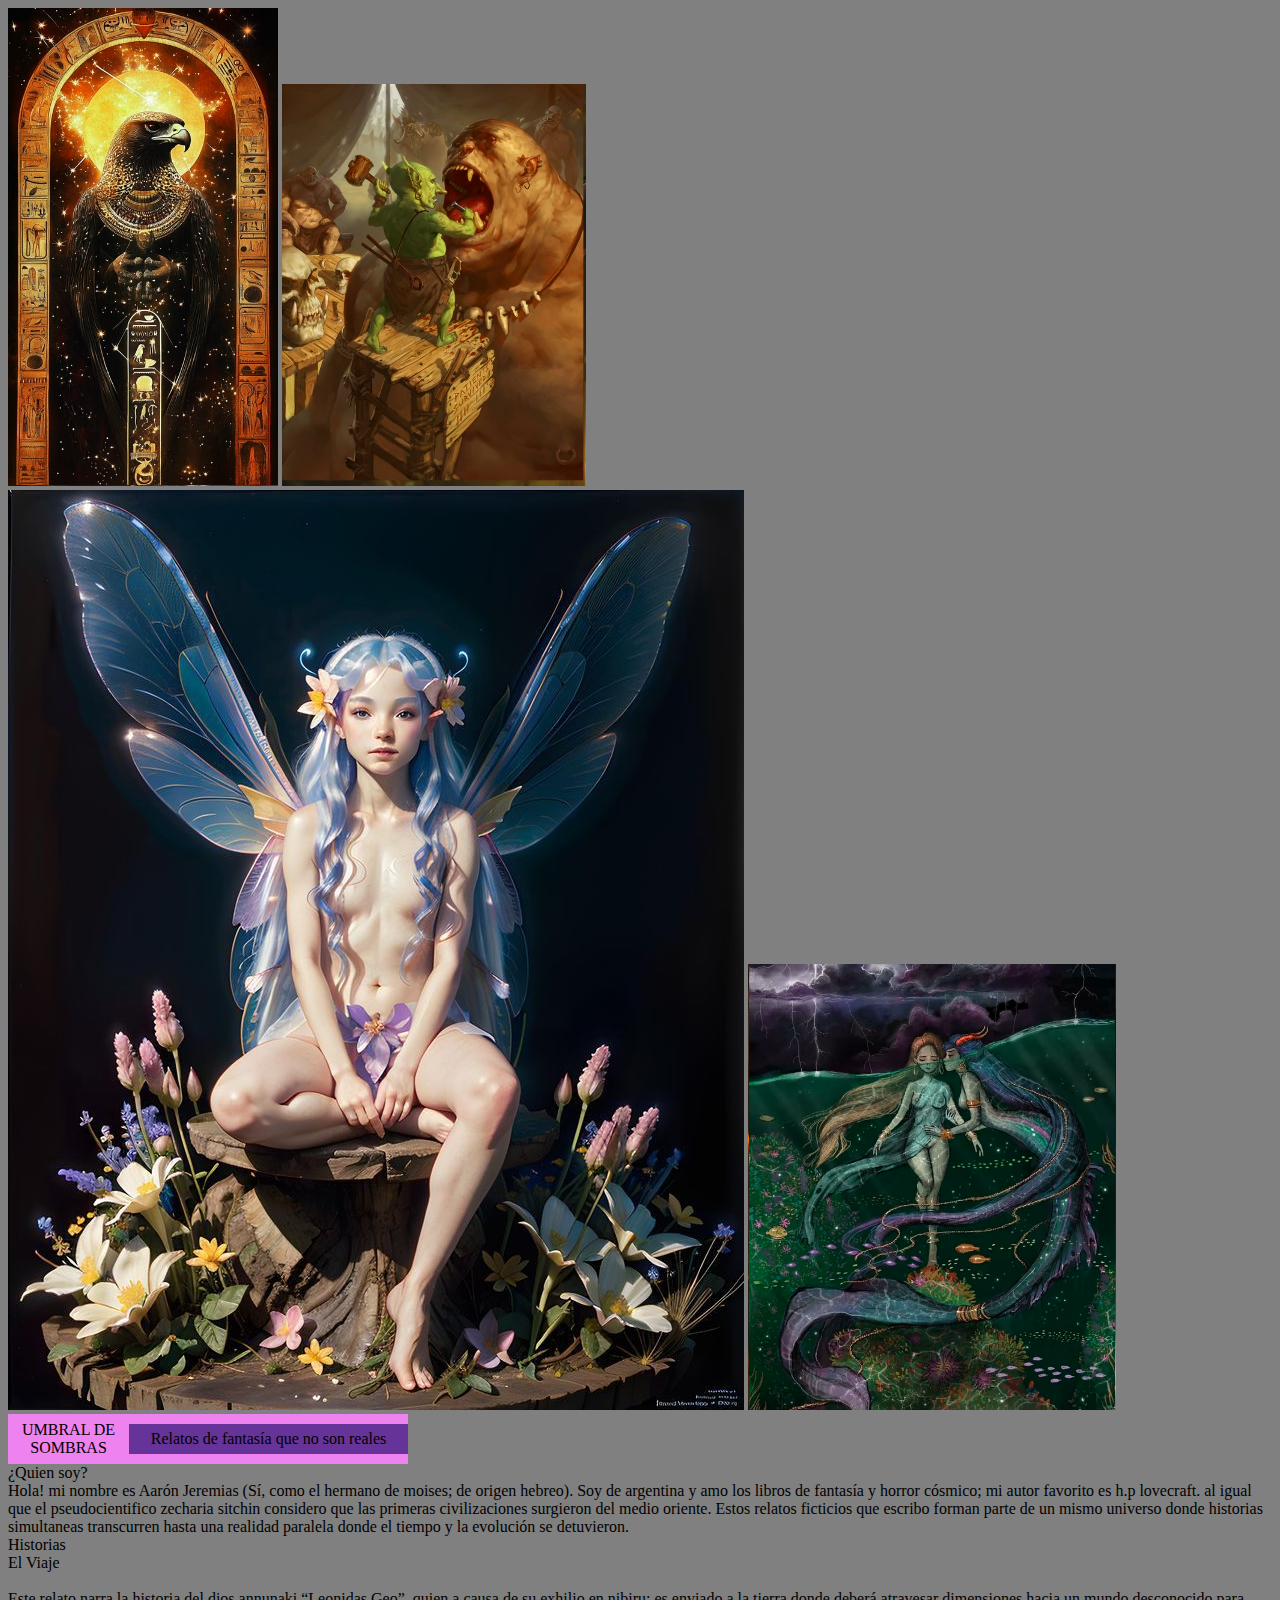
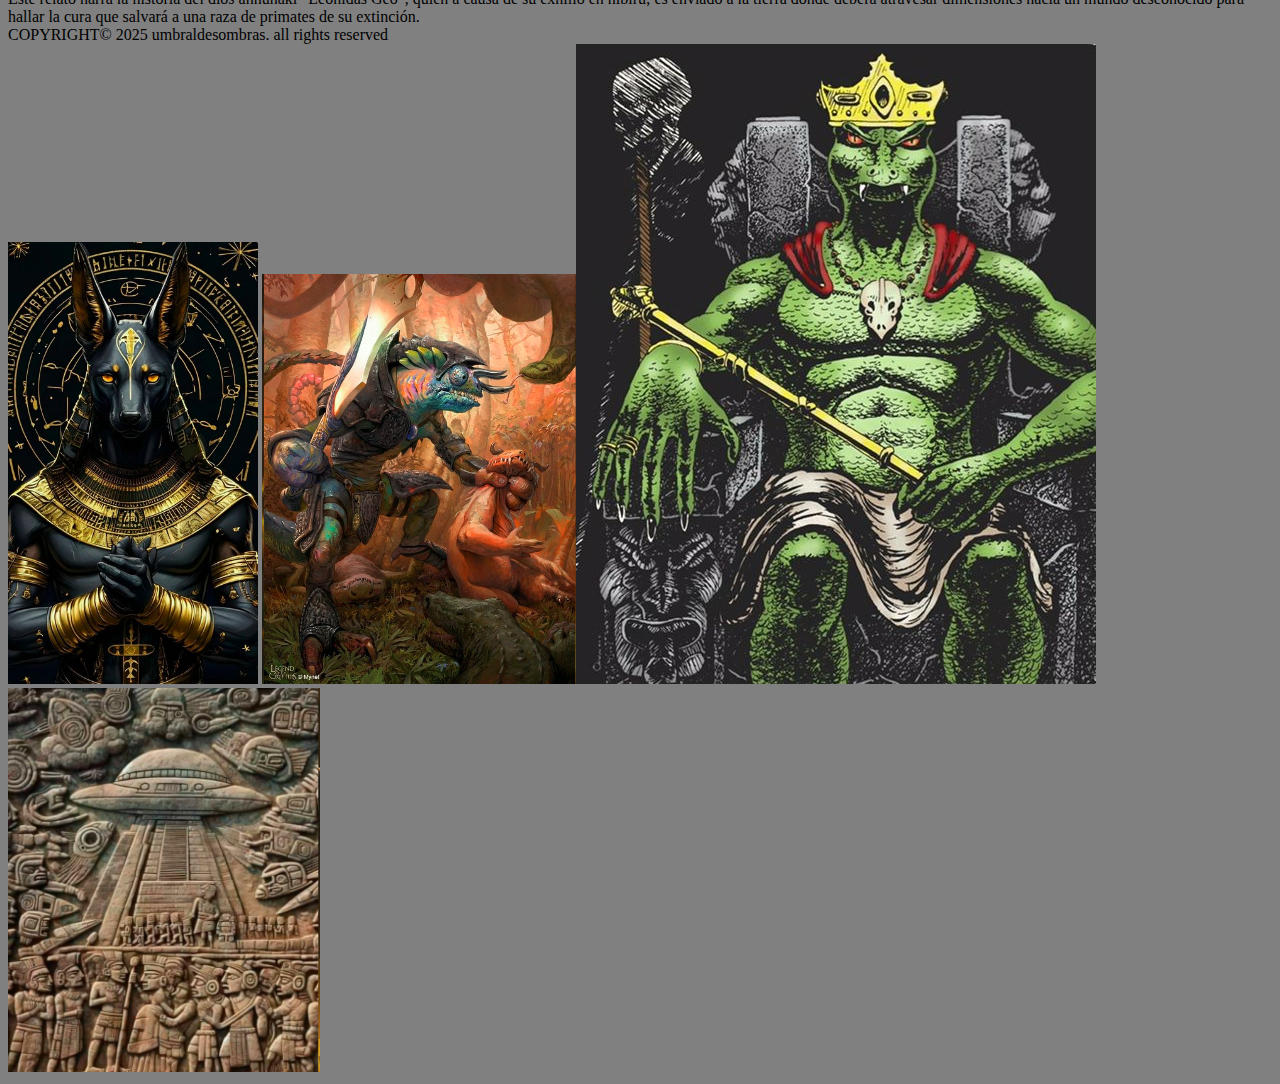
<file: index.html>
<!DOCTYPE html>
<html lang="en">
<head>
    <meta charset="UTF-8">
    <meta name="viewport" content="width=device-width, initial-scale=1.0">
    <title>Document</title>
    <link rel="stylesheet" href="styles.css">
</head>
<body>
    
    <div class="caja-contenedora">
        <div class="caja-contenedora-imagenes-espaciado">
            <div class="caja-items-imagenes">
                <img class="Ra" src="./imagenes/Ra.png" alt="">
                <img  class="duende" src="./imagenes/Screenshot_1.png" alt="">
                <img src="./imagenes/Hada.jpg" alt="">
                <img  class="sirena" src="./imagenes/Sirena01.png" alt="">
            </div>
                <div class="caja-contenedora-titulos-secciones">
                    <div class="titulo">
                        <div class="titulo-umbral">
                        UMBRAL DE SOMBRAS
                        </div>
                        <div class="slogan">
                        Relatos de fantasía que no son reales
                        </div>
                    </div>
                        <div class="foto-e-informacion">
                            <div class="pregunta">¿Quien soy?</div>
                                <div class="foto-con-info">
                                    <div class="foto-mia"></div>
                                    <div class="informacion">Hola! mi nombre es Aarón Jeremias (Sí, como el hermano de moises; de origen hebreo). Soy de argentina y amo los libros de fantasía y horror cósmico; mi autor favorito es h.p lovecraft. al igual que el pseudocientifico zecharia sitchin considero que las primeras civilizaciones surgieron del medio oriente. Estos relatos ficticios que escribo forman parte de un mismo universo donde historias simultaneas transcurren hasta una realidad paralela donde el tiempo y la evolución se detuvieron.</div>
                                </div>
                            <div class="seccion1">Historias</div>
                            <div class="elviaje-foto-info">
                                <div class="elviaje"></div>
                                <div class="info-elviaje">El Viaje <br><br>Este relato narra la historia del dios annunaki “Leonidas Geo”, quien a causa de su exhilio en nibiru; es enviado a la tierra donde deberá atravesar dimensiones hacia un mundo desconocido para hallar la cura que salvará a una raza de primates de su extinción.</div>
                            </div>
                            <div class="footer">
                            <div class="copy">COPYRIGHT© 2025 umbraldesombras. all rights reserved</div>
                            </div>
                    </div>
                </div>
            <div class="caja-items-imagenes">
                <img src="./imagenes/anubis.png" alt="">
                <img src="./imagenes/Reptil2.jpg.png" alt=""><img src="./imagenes/Reptil.jpg" alt=""><img class="sumeria3" src="./imagenes/TablaSumeria3.png" alt="">
            </div>
        </div>
    </div>
</body>
</html>
</file>
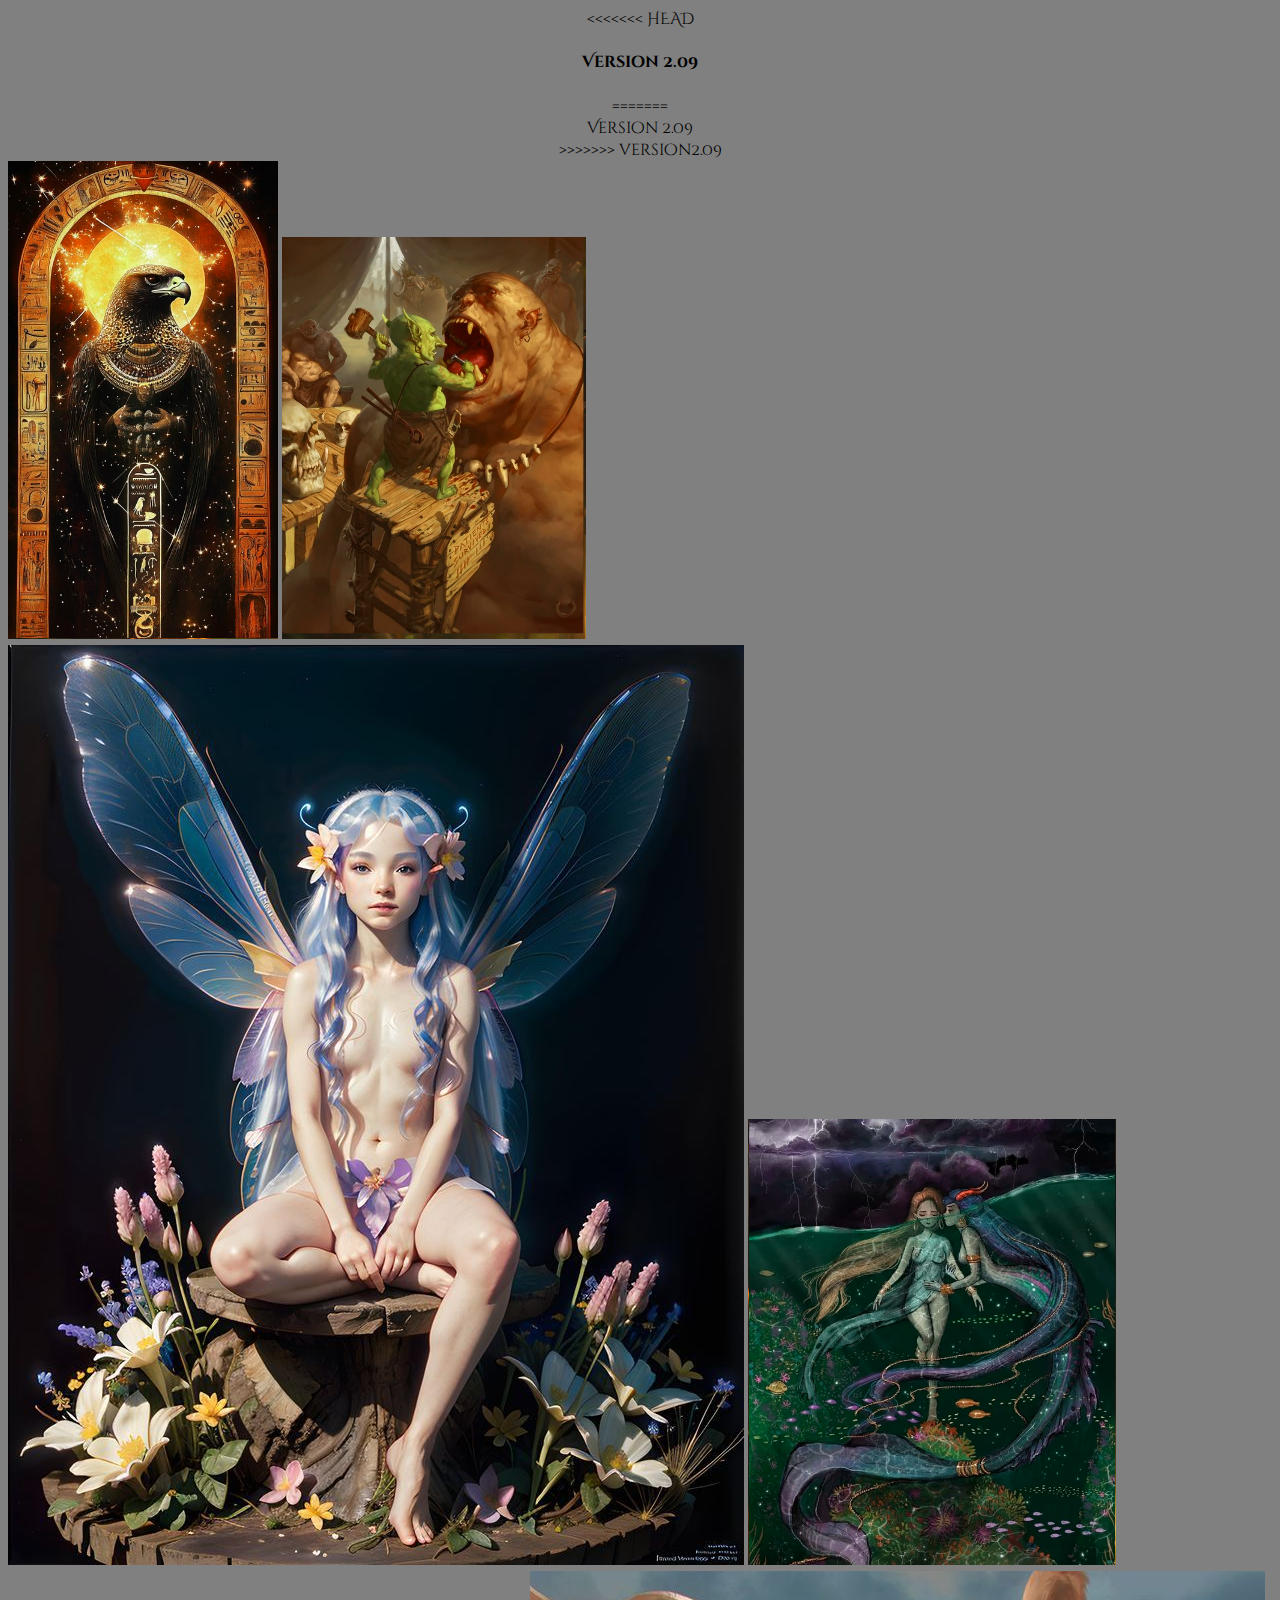
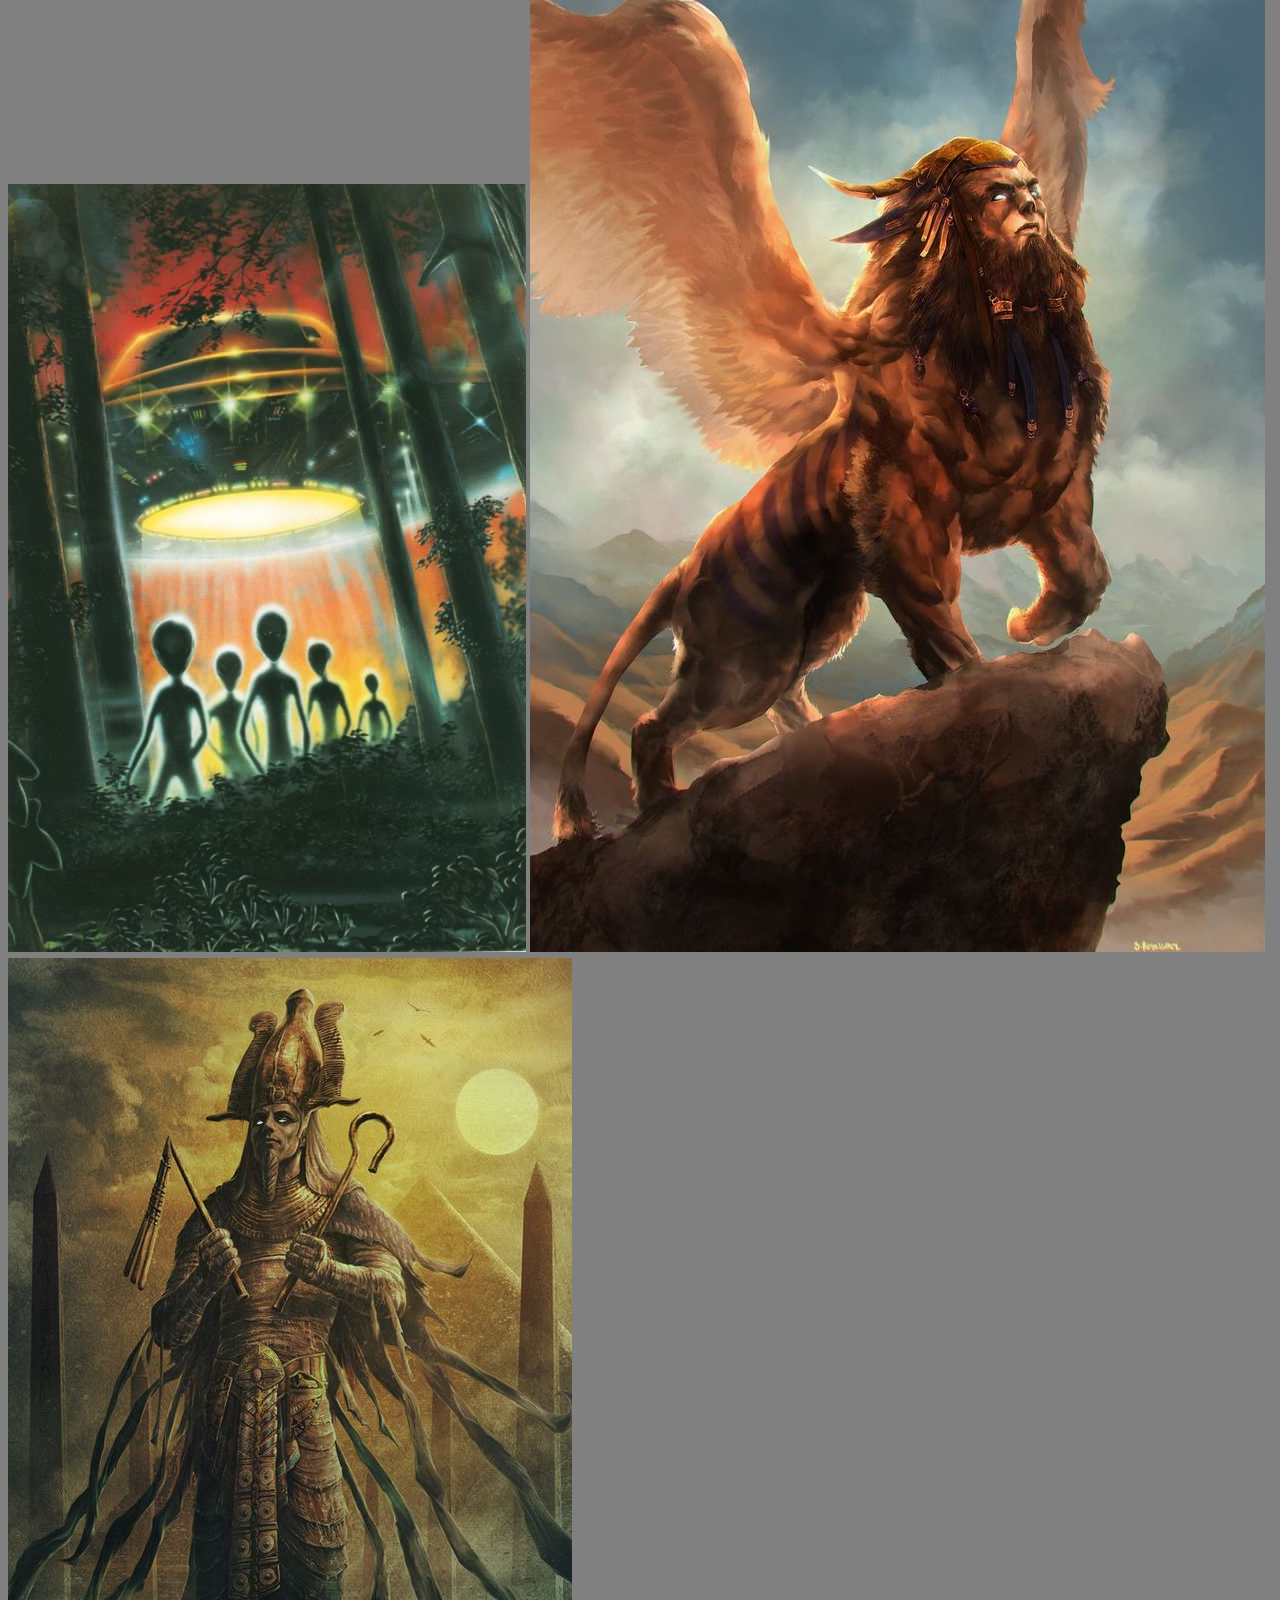
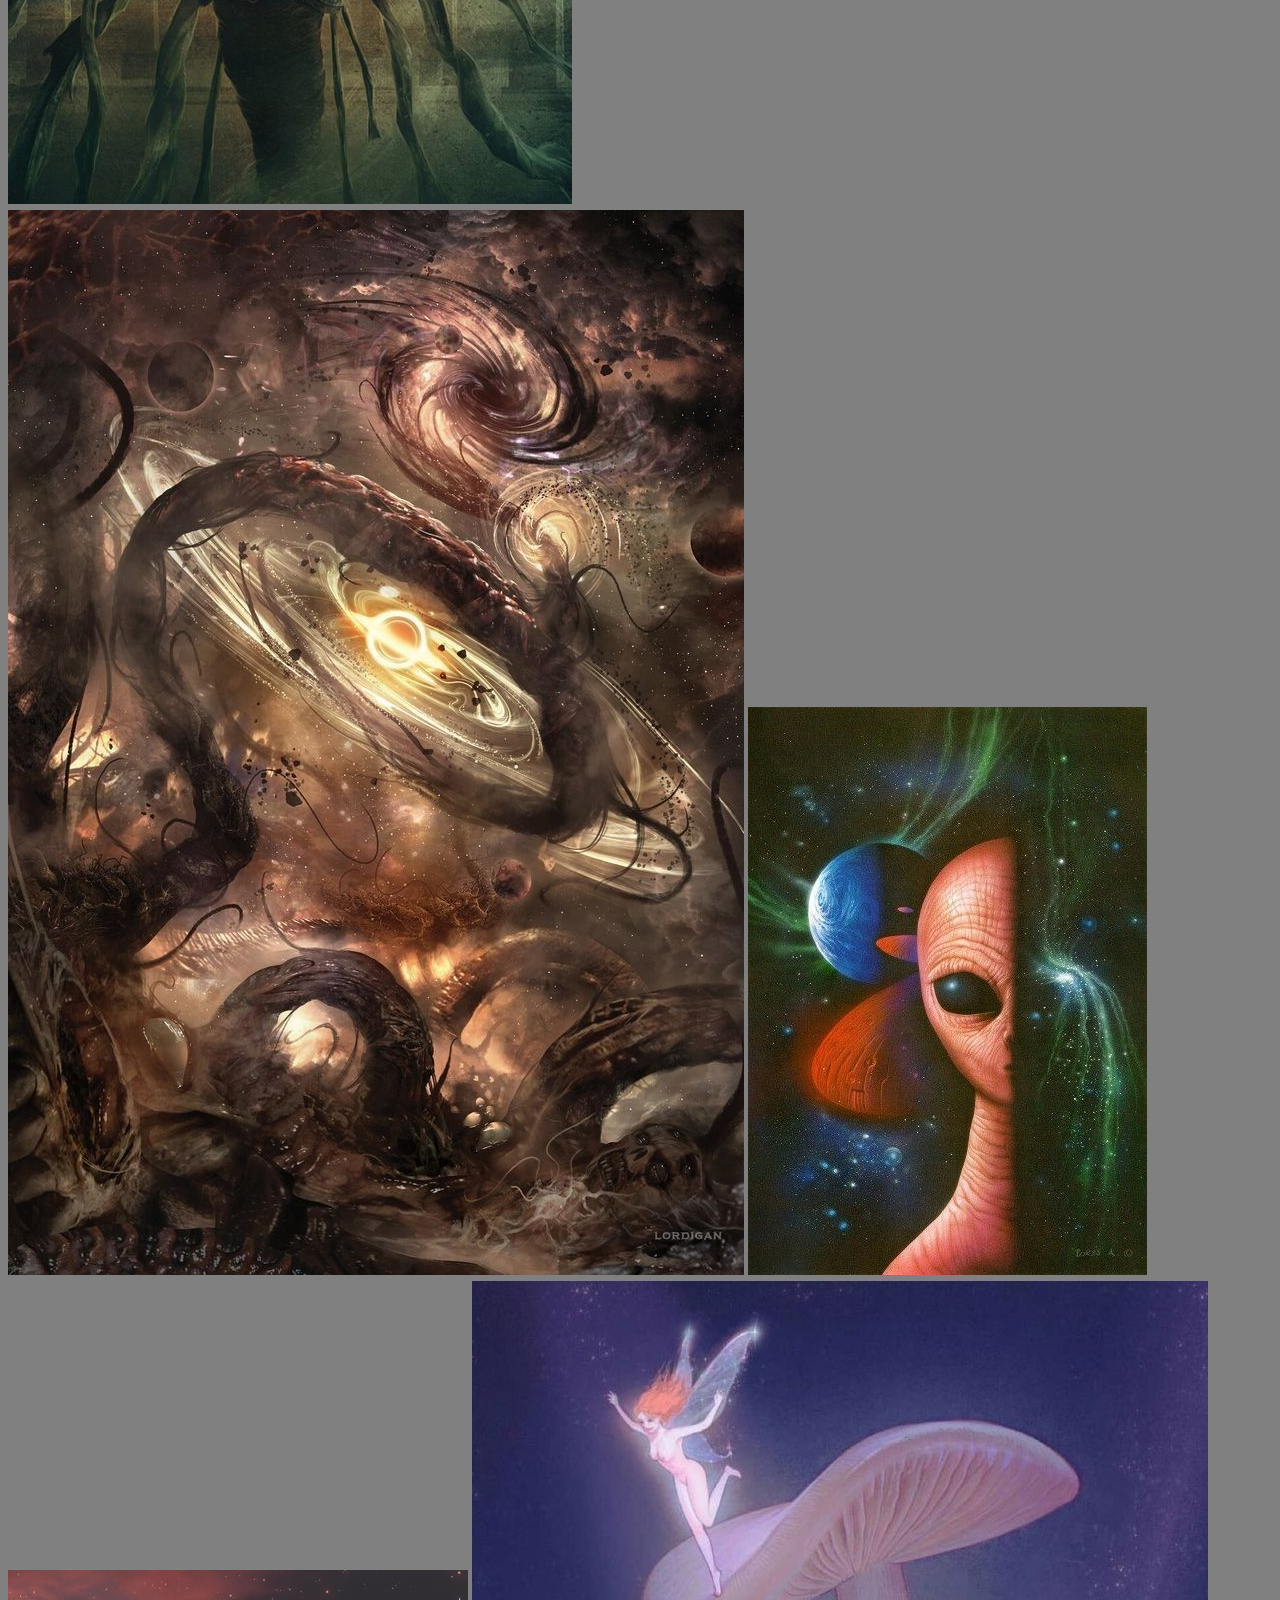
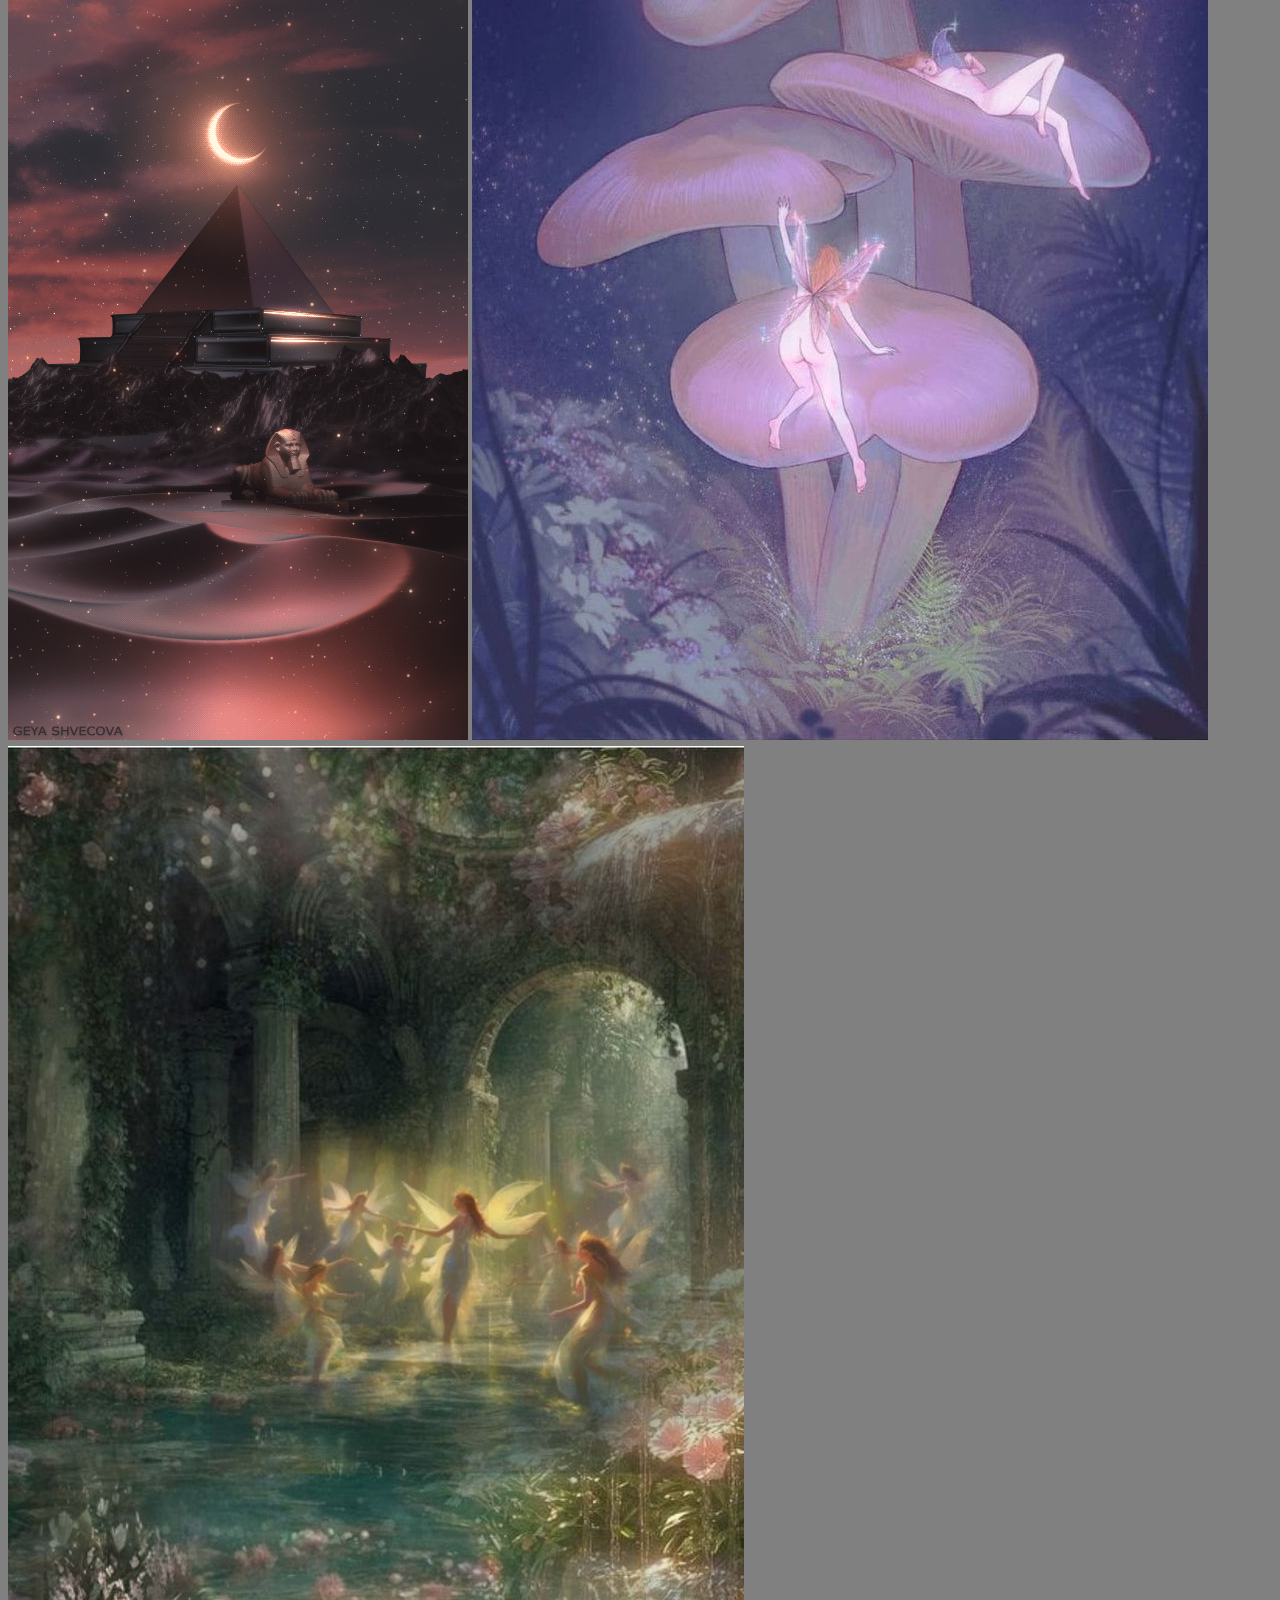
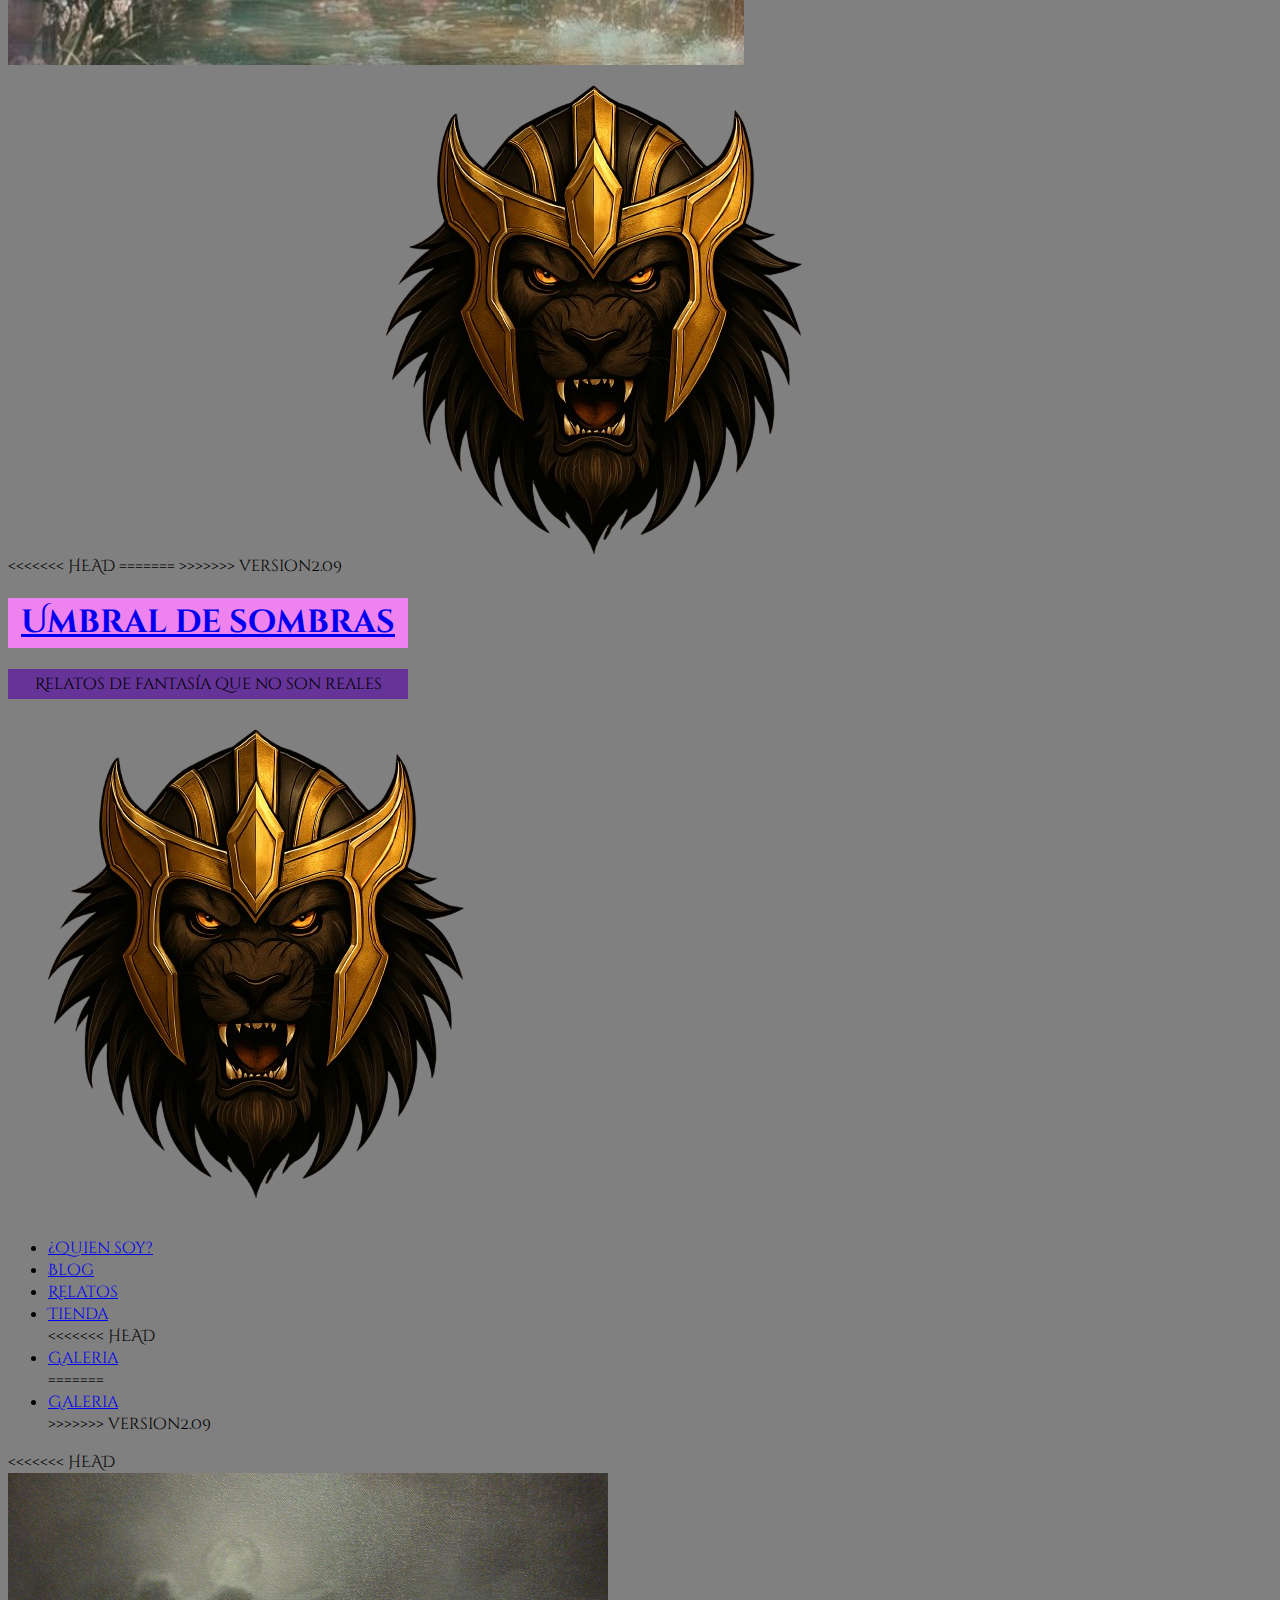
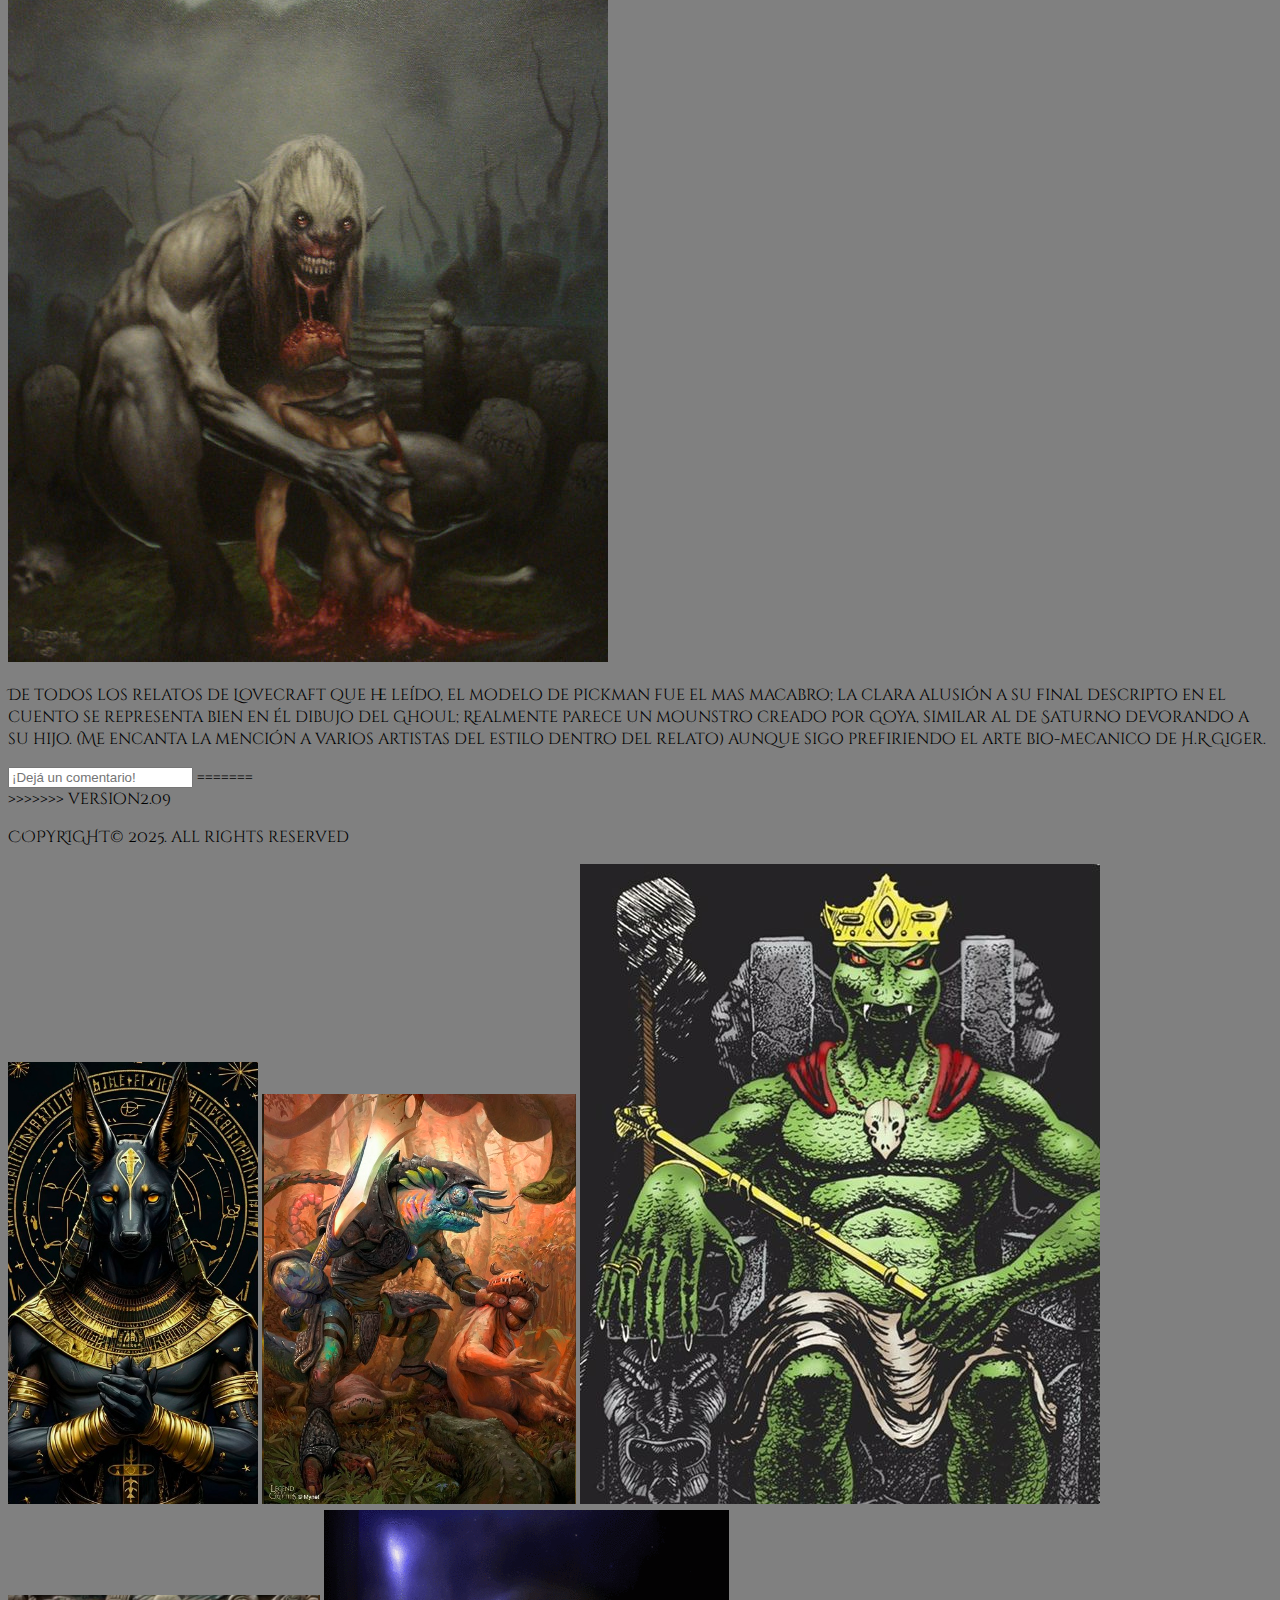
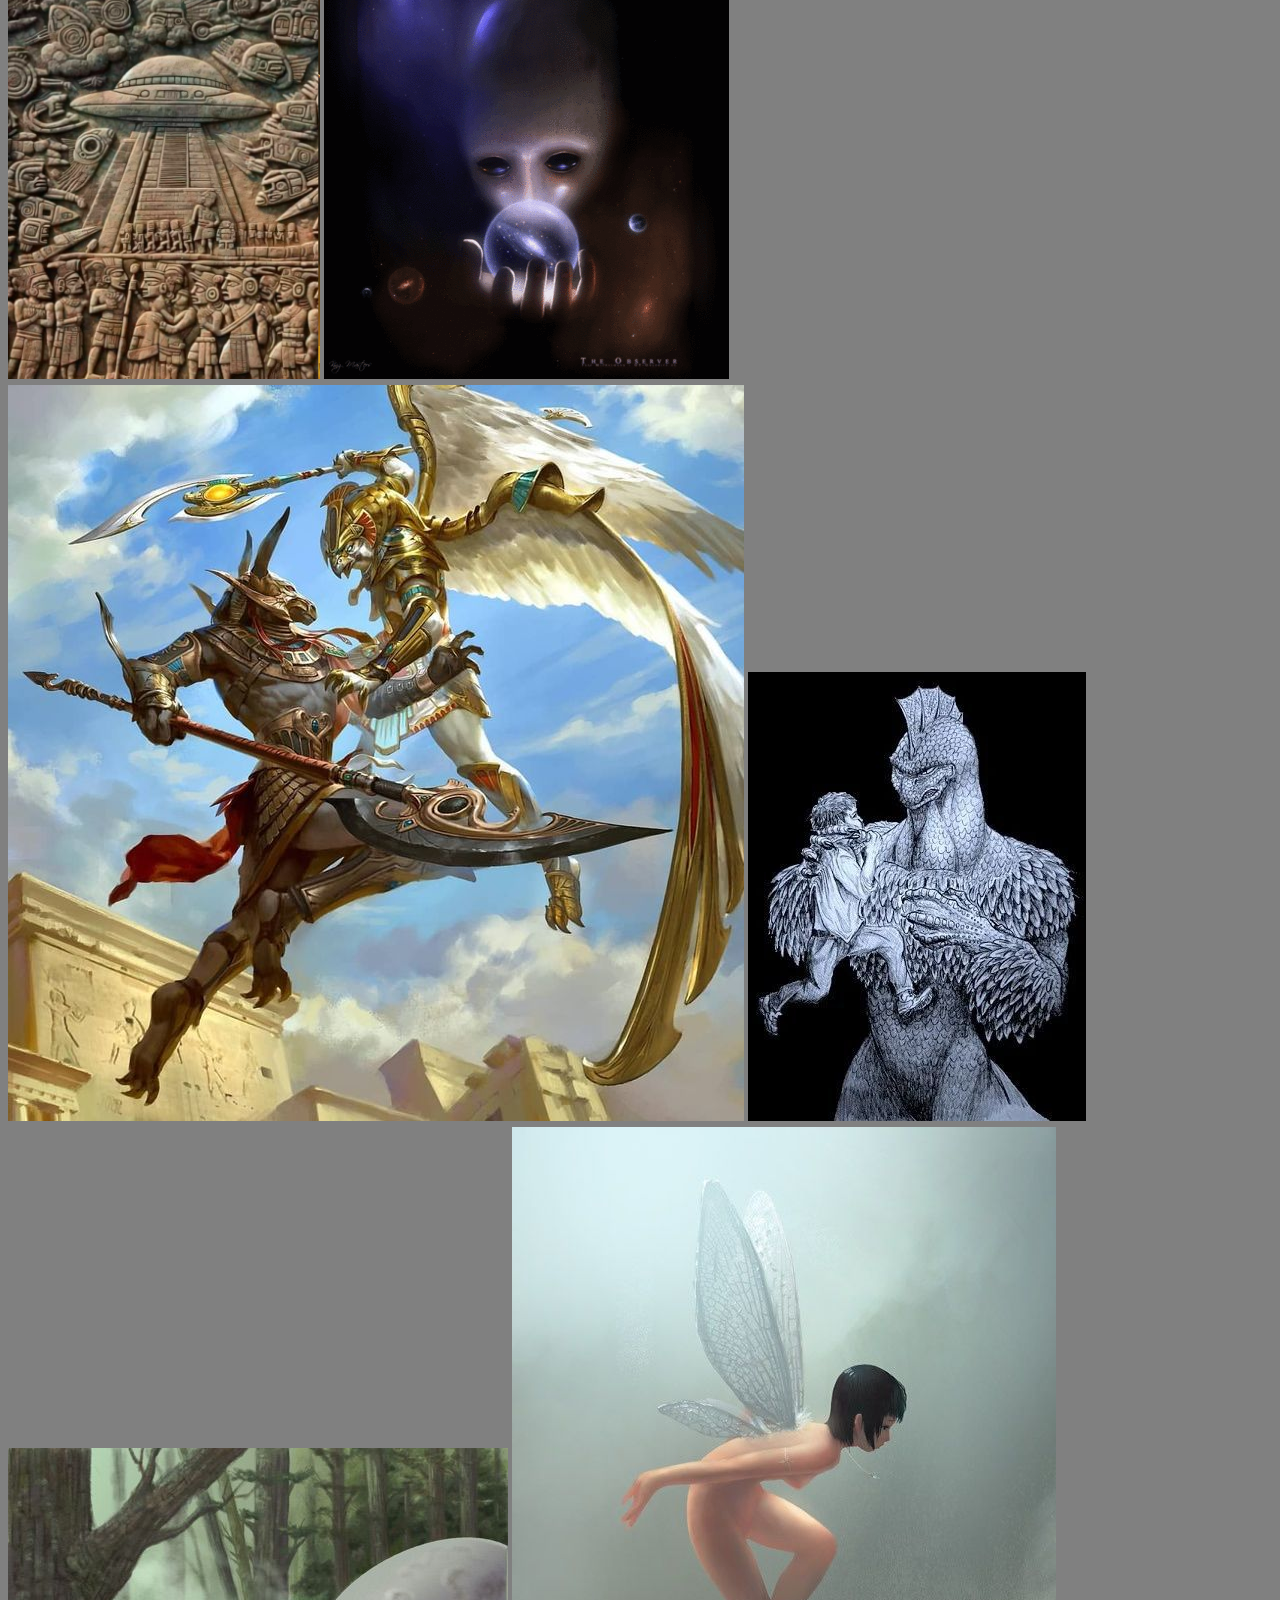
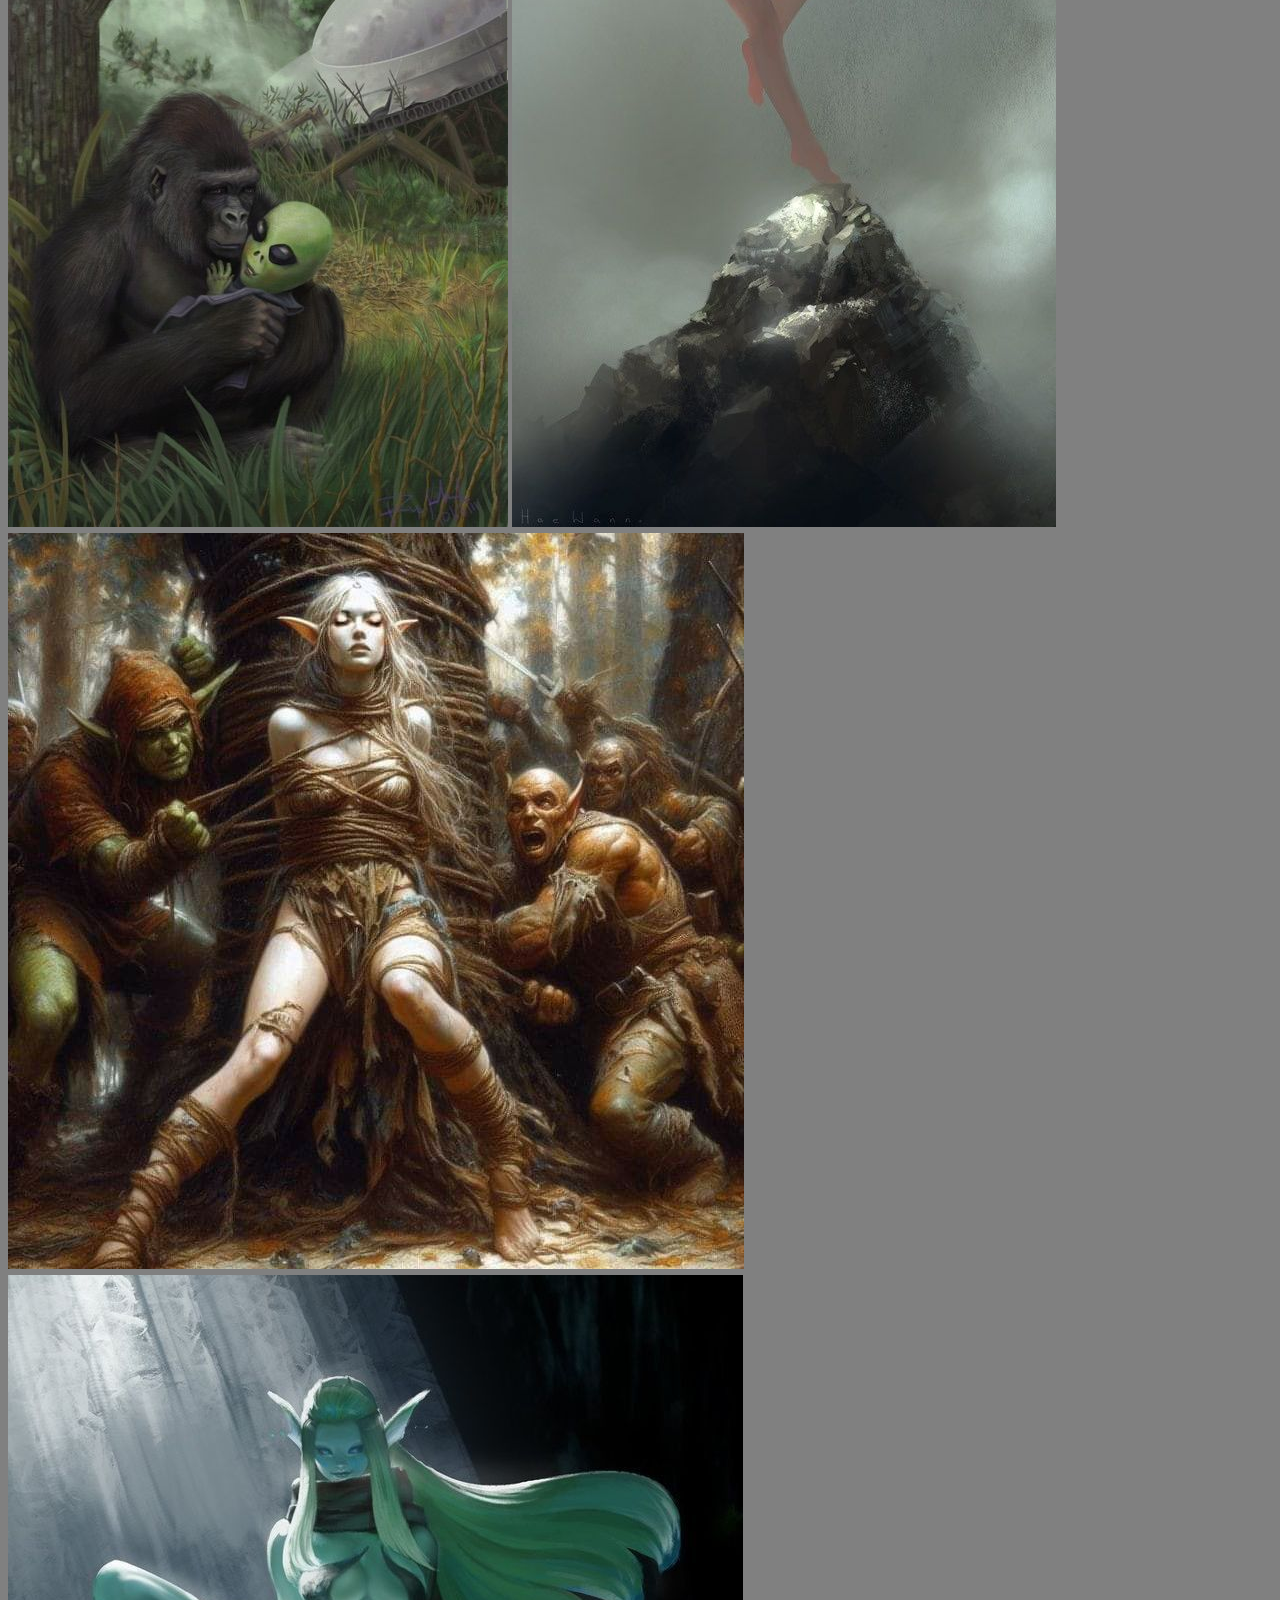
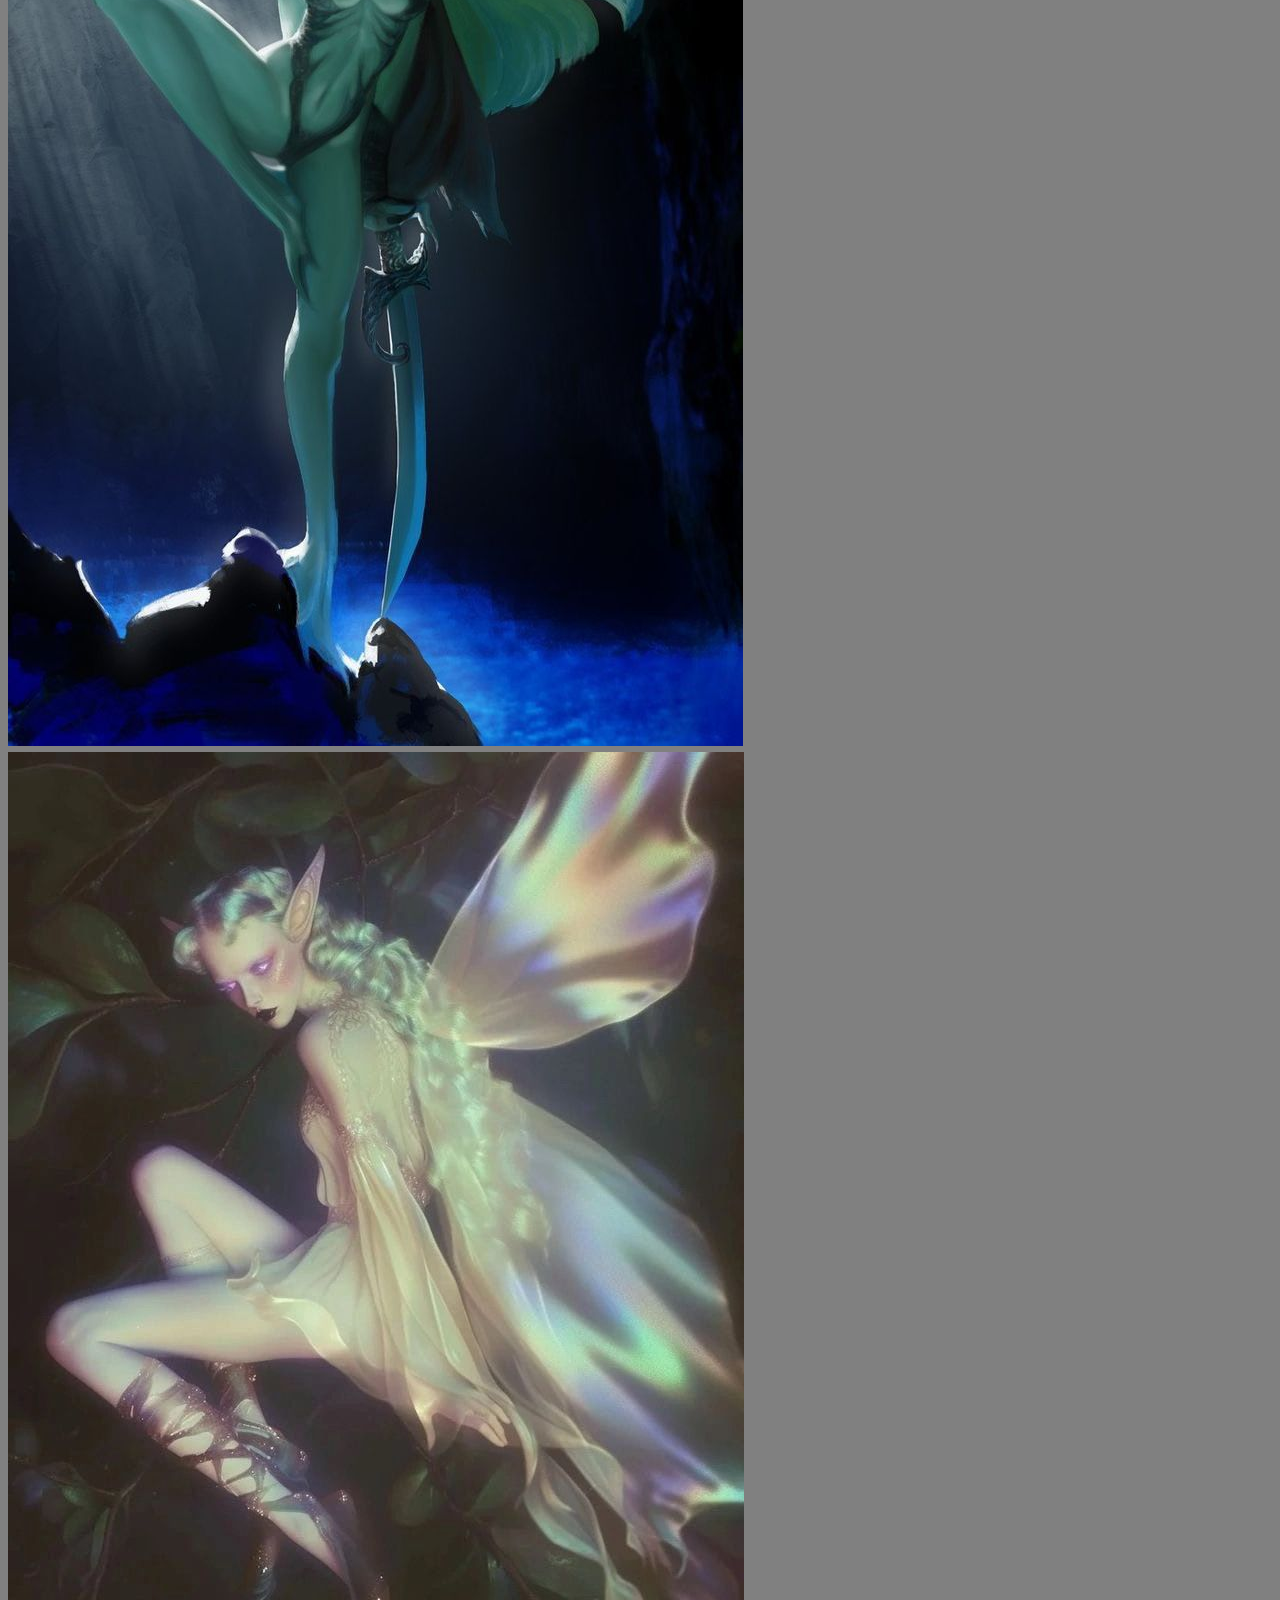
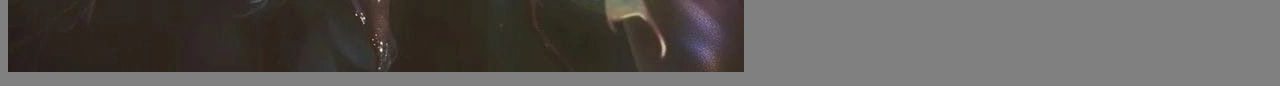
<file: Blog.html>
<!DOCTYPE html>
<html lang="en">
<head>
    <meta charset="UTF-8">
    <meta name="viewport" content="width=device-width, initial-scale=1.0">
    <title>Blog</title>
    <link rel="preconnect" href="https://fonts.googleapis.com">
    <link rel="preconnect" href="https://fonts.gstatic.com" crossorigin>
    <link href="https://fonts.googleapis.com/css2?family=Cinzel+Decorative:wght@400;700;900&family=Courgette&family=Lora:ital,wght@0,400..700;1,400..700&family=VT323&display=swap" rel="stylesheet">
    <link rel="stylesheet" href="styles.css">
</head>
<body>
<<<<<<< HEAD
    <div class="version">
        <h4>Version 2.09</h4>
    </div>
    <a href="index.html">
        <div class="cuenta-simbolo"></div>
    </a>
=======
    <div class="version">Version 2.09</div>
    <div class="cuenta-simbolo"></div>
>>>>>>> version2.09
    <div class="redes uno"></div>
    <div class="redes dos"></div>
    <div class="caja-contenedora">
        <div class="contenedor-imagenes-espaciado">
            <div class="imagenes-centrales">
                <img src="./imagenes/Ra.png" class="imagen-central" alt="1">
                <img src="./imagenes/Screenshot_1.png" class="imagen-central" alt="2">
                <img src="./imagenes/Hada.jpg" class="imagen-central" alt="3">
                <img src="./imagenes/Sirena01.png" class="imagen-central" alt="4">
                <img src="./imagenes/Alien01.png" class="imagen-central" alt="">
                <img src="./imagenes/Esfinge (Grécia).jpg" class="imagen-central" alt="">
                <img src="./imagenes/Anunnaki01.png" class="imagen-central" alt="">
                <img src="./imagenes/LovecraftAzathoth01.jpg" class="imagen-central" alt="">
                <img src="./imagenes/Alien02.png" class="imagen-central" alt="">
                <img src="./imagenes/Piramide01.gif" class="imagen-central" alt="">
                <img src="./imagenes/Hada03.jpg" class="imagen-central" alt="">
                <img src="./imagenes/Hada06.jpg"class="imagen-central" alt="">
            </div>
            <div class="contenedor-principal">
                <div class="titulo-y-slogan">
<<<<<<< HEAD
                    <!--Los LOGOS se desplazan a los costados por el flow direction wrap del estilo; junto al tamaño limite de la caja ;D-->
=======
>>>>>>> version2.09
                    <img src="./imagenes/LogoUmbral02.png" alt="logo" class="logo">
                        <h1 class="titulo"><a href="./index.html" target="_blank" class="link"> Umbral de sombras</a></h1>
                        <p class="slogan">Relatos de fantasía que no son reales</p>
                    <img src="./imagenes/LogoUmbral02.png" alt="logo" class="logo">
                </div>
                <div class="menu">
                    <nav> 
                        <ul>
                            <li><a href="./QuienSoy.html" class="quiensoy-html link" target="_blank">¿Quien soy?</a></li>
                            <li><a href="./Blog.html" class="blog-html link" target="_blank">Blog</a></li>
                            <li><a href="Relatos.html" class="relatos-html link" target="_blank">Relatos</a></li>
                            <li><a href="./Tienda.html" class="tienda-html link" target="_blank">Tienda</a></li>
<<<<<<< HEAD
                            <li><a href="./Galeria.html" class="galeria-html link" target="_blank">Galeria</a></li>
=======
                            <li><a href="./Tienda.html" class="galeria-html link" target="_blank">Galeria</a></li>
>>>>>>> version2.09
                        </ul>
                    </nav>    
                </div>
                <div class="contenedor-secundario">
<<<<<<< HEAD
                    <article>
                        <div class="encabezado-blog">
                            <img src="./imagenes/Lovecraft.jpg" class="imagen blog-imagenes" alt="El modelo de Pickman (Ghoul)">
                            <p class="encabezado-texto">De todos los relatos de Lovecraft que he leído, el modelo de Pickman fue el mas macabro; la clara alusión a su final descripto en el cuento se representa bien en él dibujo del Ghoul; Realmente parece un mounstro creado por Goya, similar al de Saturno devorando a su hijo. (Me encanta la mención a varios artistas del estilo dentro del relato) aunque sigo prefiriendo el arte bio-mecanico de H.R Giger. </p>
                        </div>
                        <input type="text" placeholder="¡Dejá un comentario!" class="deja-un-comentario">    
=======
                    <article class="articulo-pagina">
                            
>>>>>>> version2.09
                    </article>    
                </div>
                <footer class="footer"><p class="footer-texto">COPYRIGHT© 2025. all rights reserved</p></footer>
            </div>
            <div class="imagenes-centrales">
                <img src="./imagenes/anubis.png" class="imagen-central" alt="1">
                <img src="./imagenes/Reptil2.jpg.png" class="imagen-central" alt="2">
                <img src="./imagenes/Reptil.jpg" class="imagen-central" alt="3">
                <img src="./imagenes/TablaSumeria3.png" class="imagen-central" alt="4">
                <img src="./imagenes/Alien03.png" class="imagen-central" alt="">
                <img src="./imagenes/Anunnaki02.png" class="imagen-central" alt="">
                <img src="./imagenes/Reptil03.png" class="imagen-central" alt="">
                <img src="./imagenes/Alien04.png" class="imagen-central" alt="">
                <img src="./imagenes/Hada04.jpg" class="imagen-central" alt="">
                <img src="./imagenes/Hada05.jpg" class="imagen-central" alt="">
                <img src="./imagenes/Hada07.jpg" class="imagen-central" alt="">
                <img src="./imagenes/Hada08.jpg" class="imagen-central" alt="">
            </div>
        </div>
    </div>
</body>
</html>
</file>
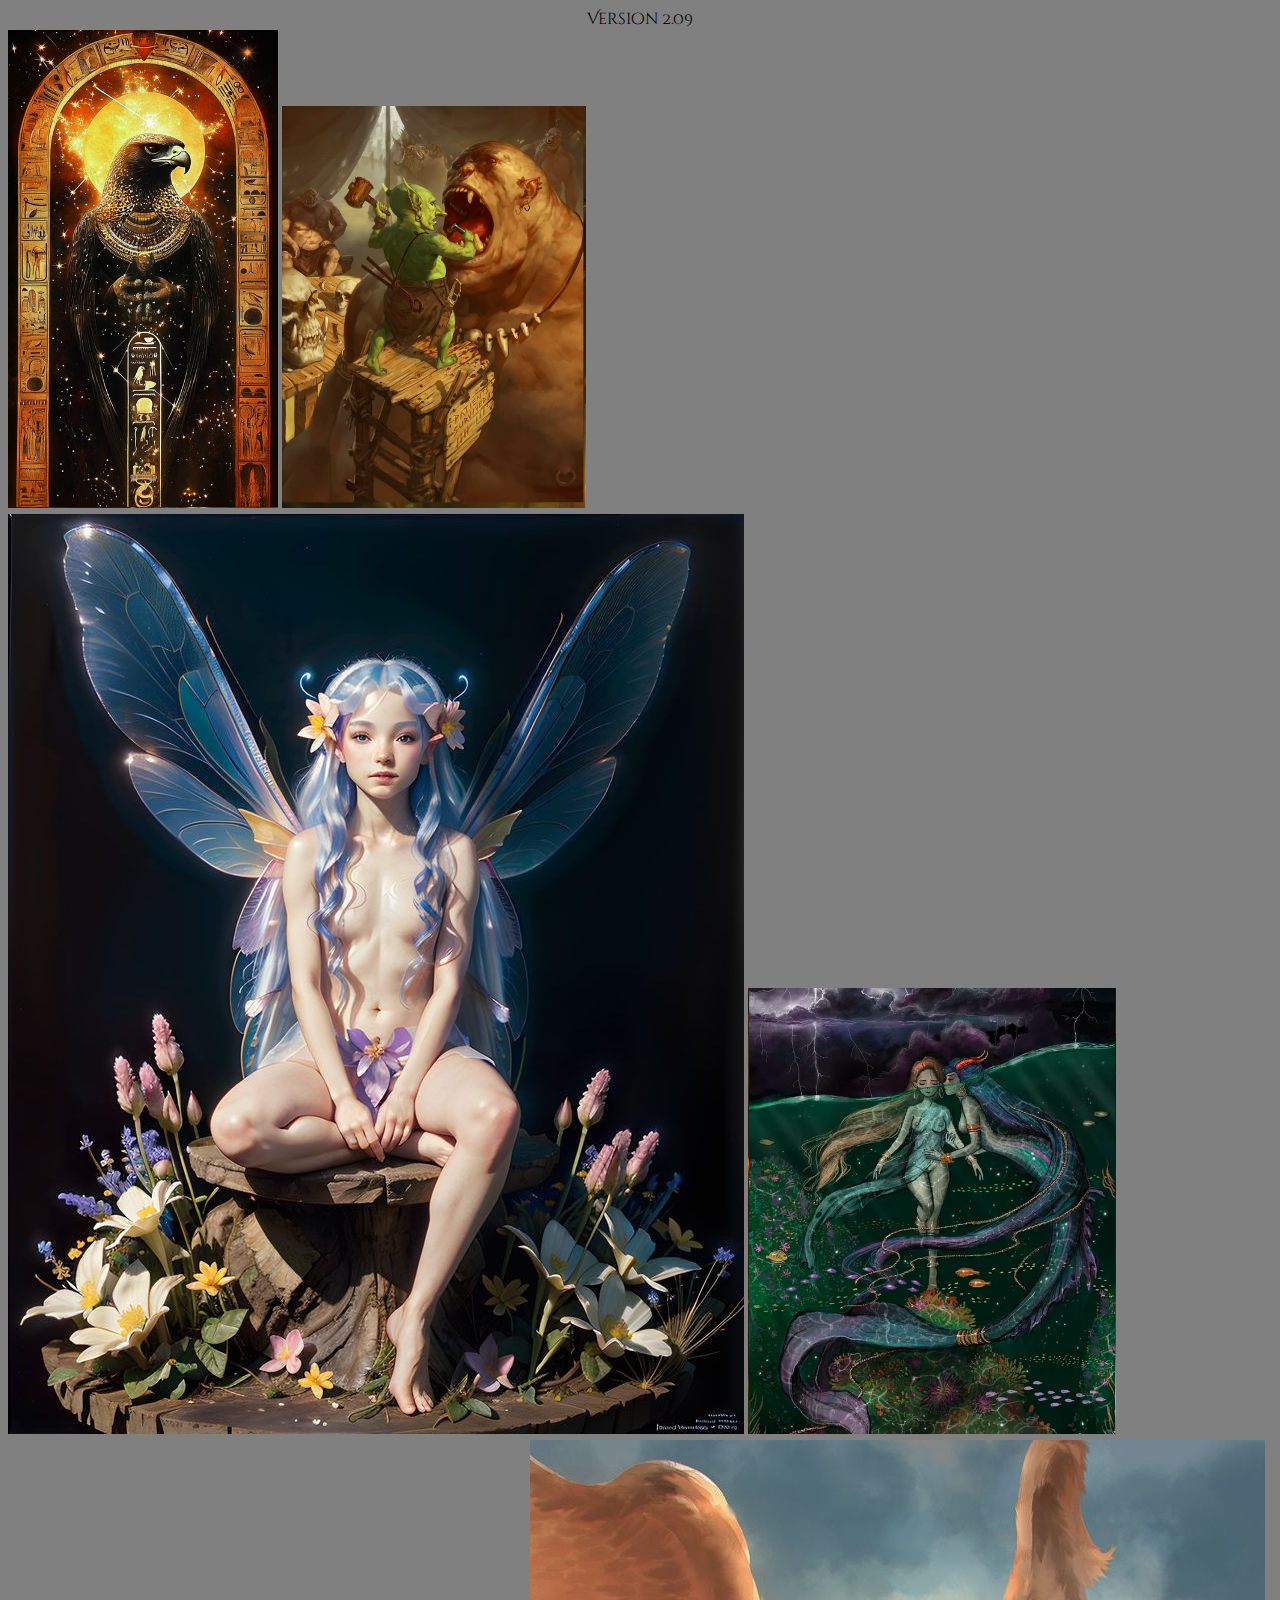
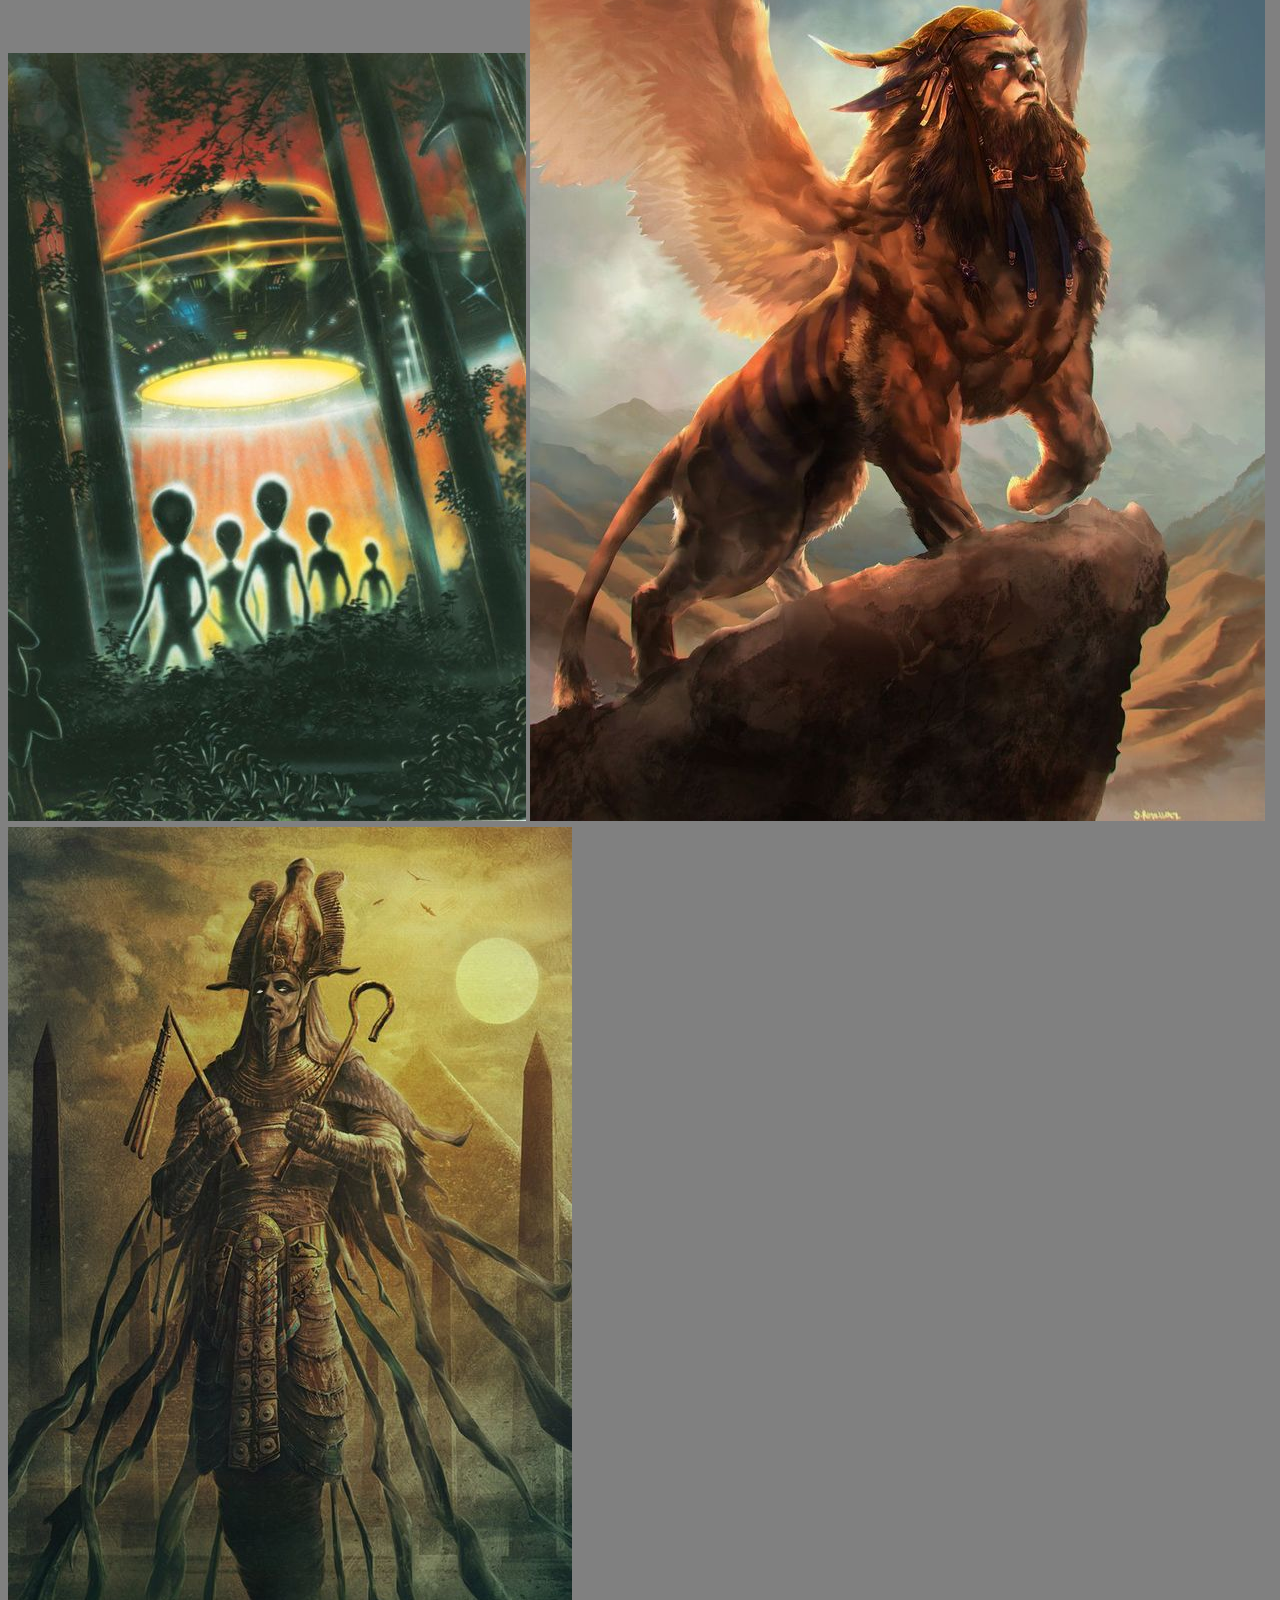
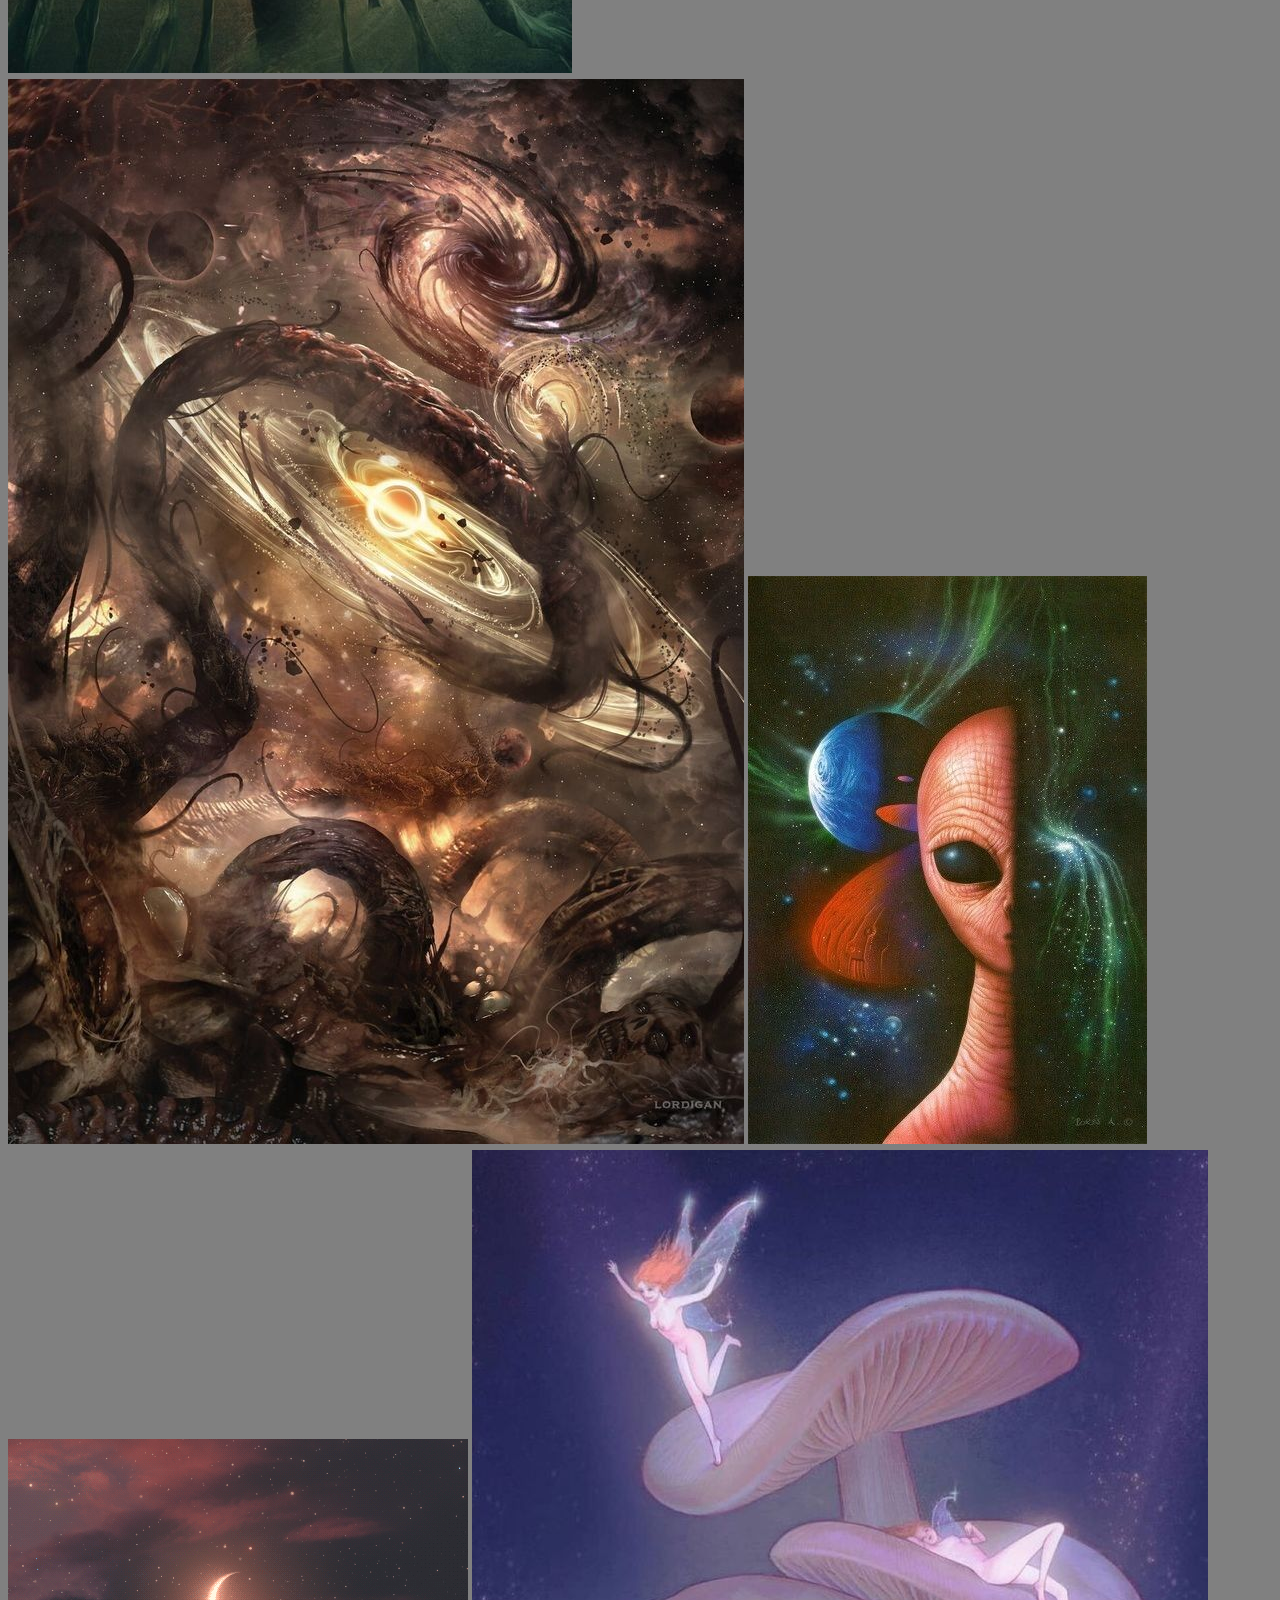
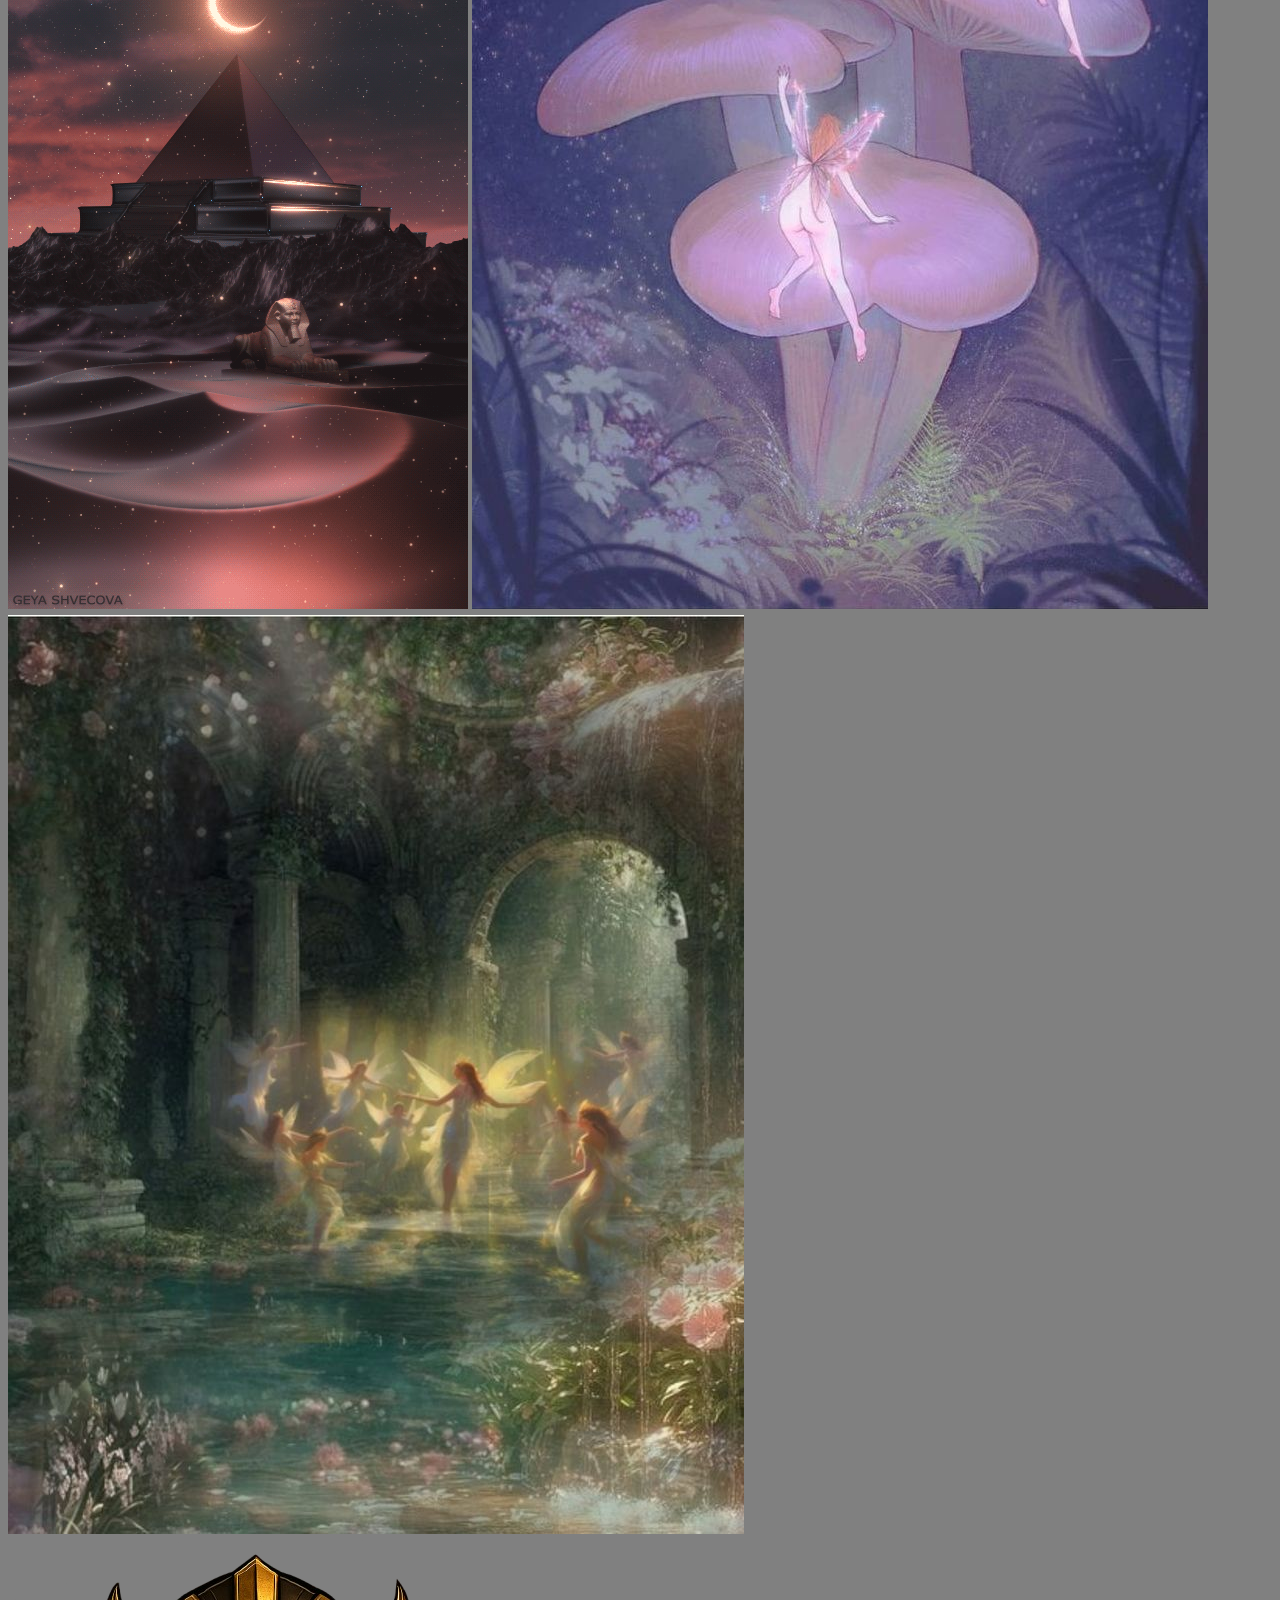
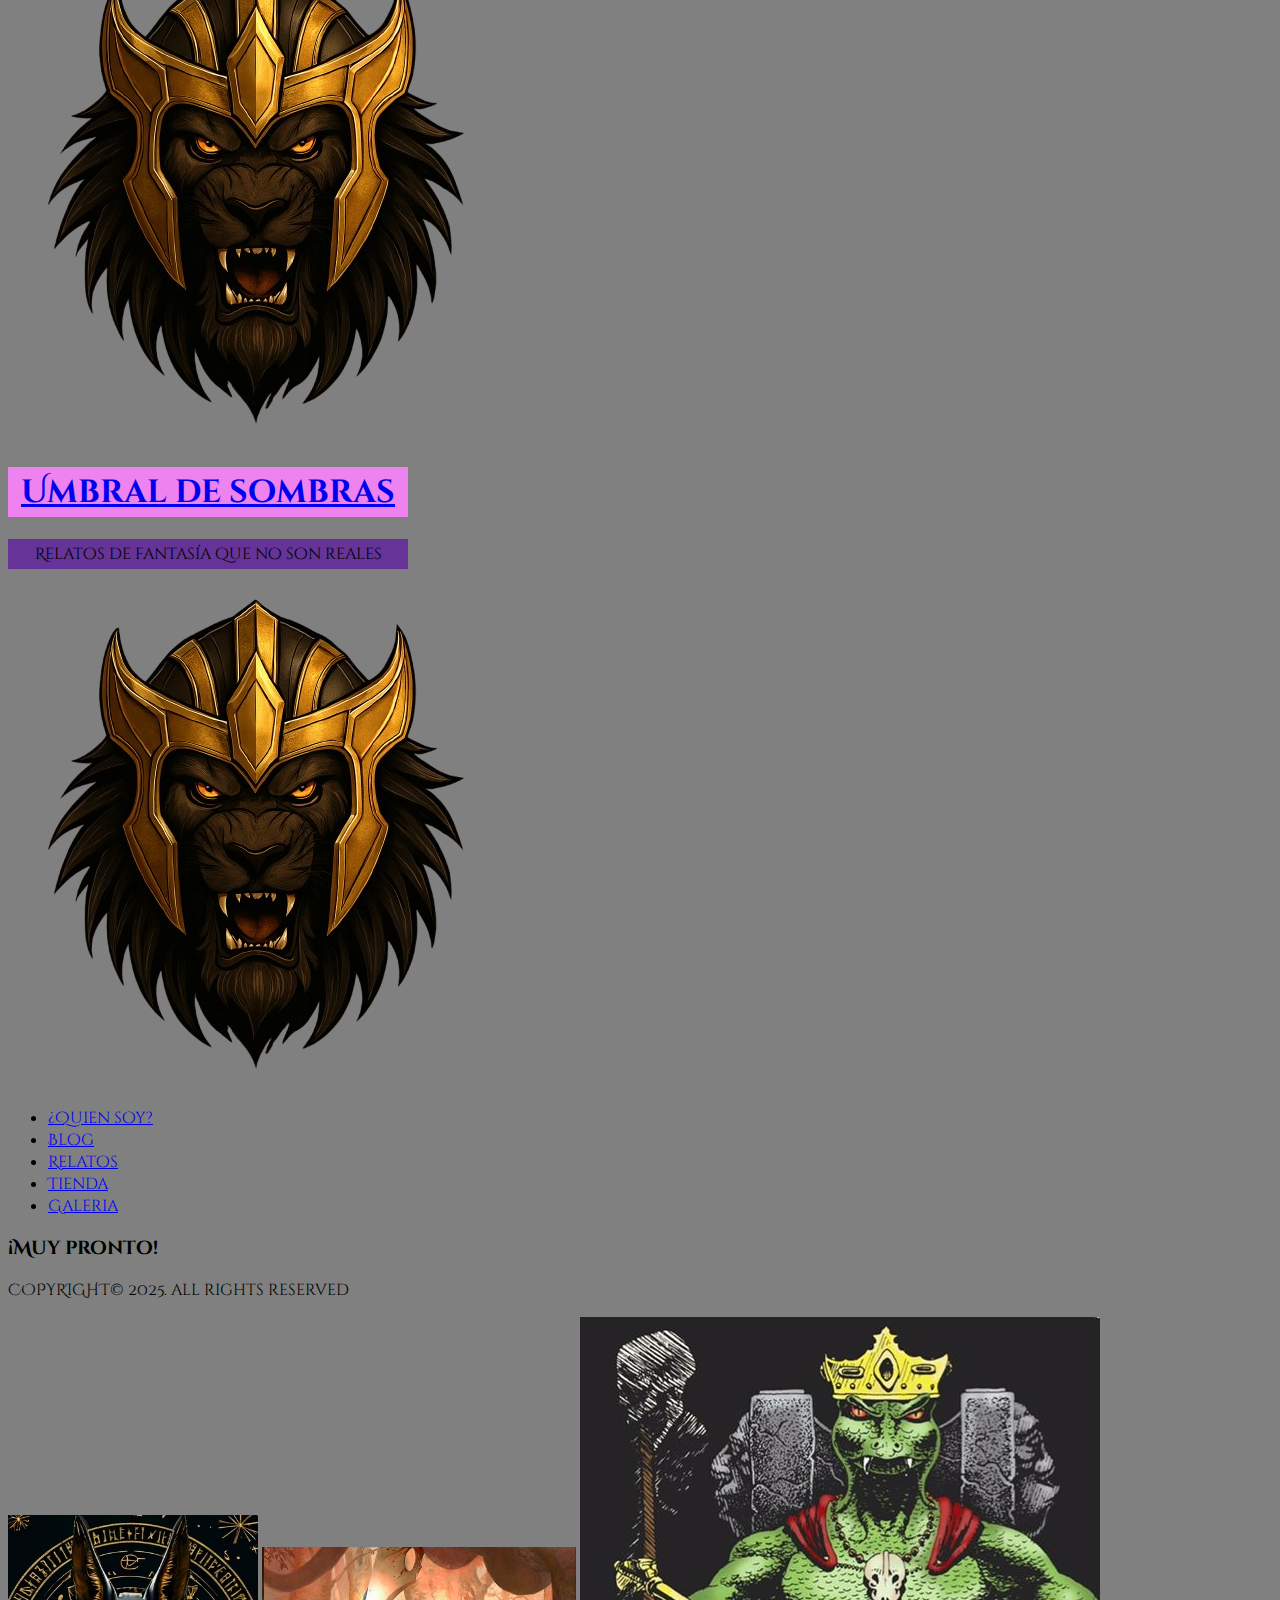
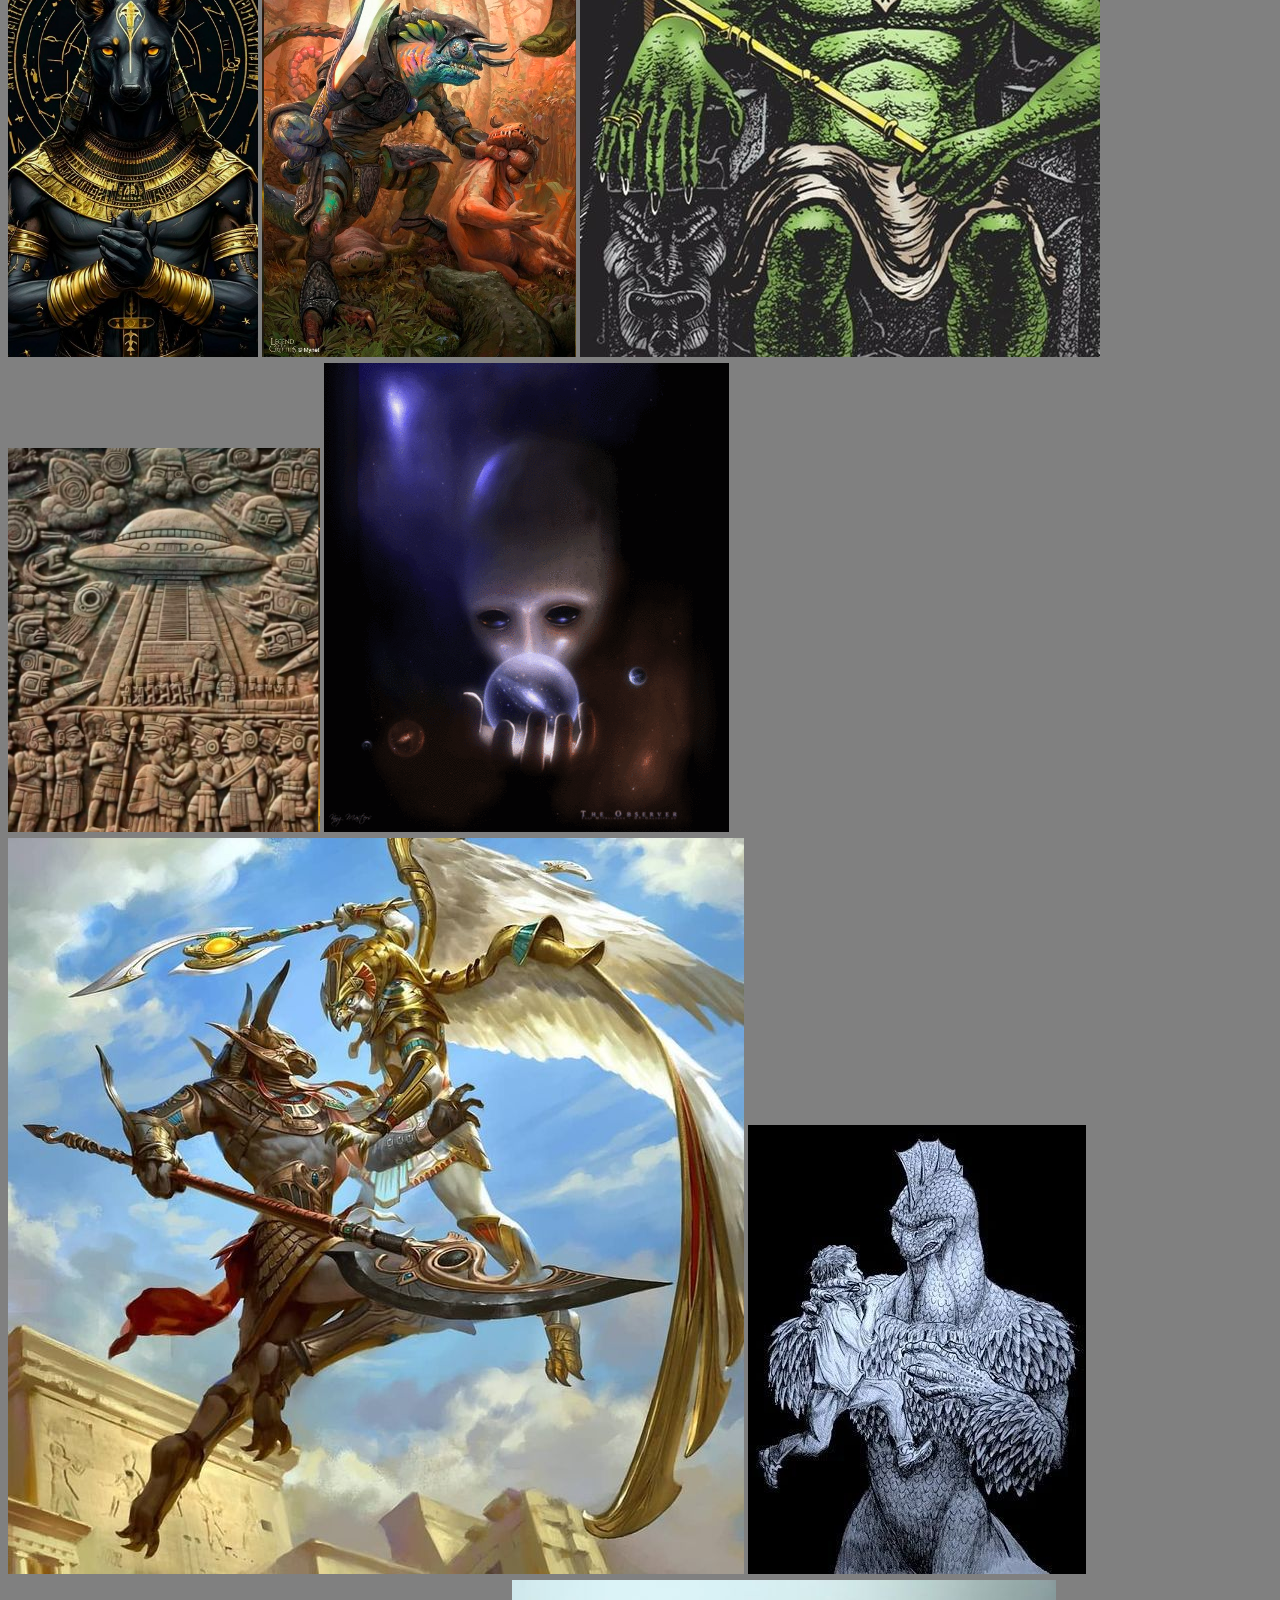
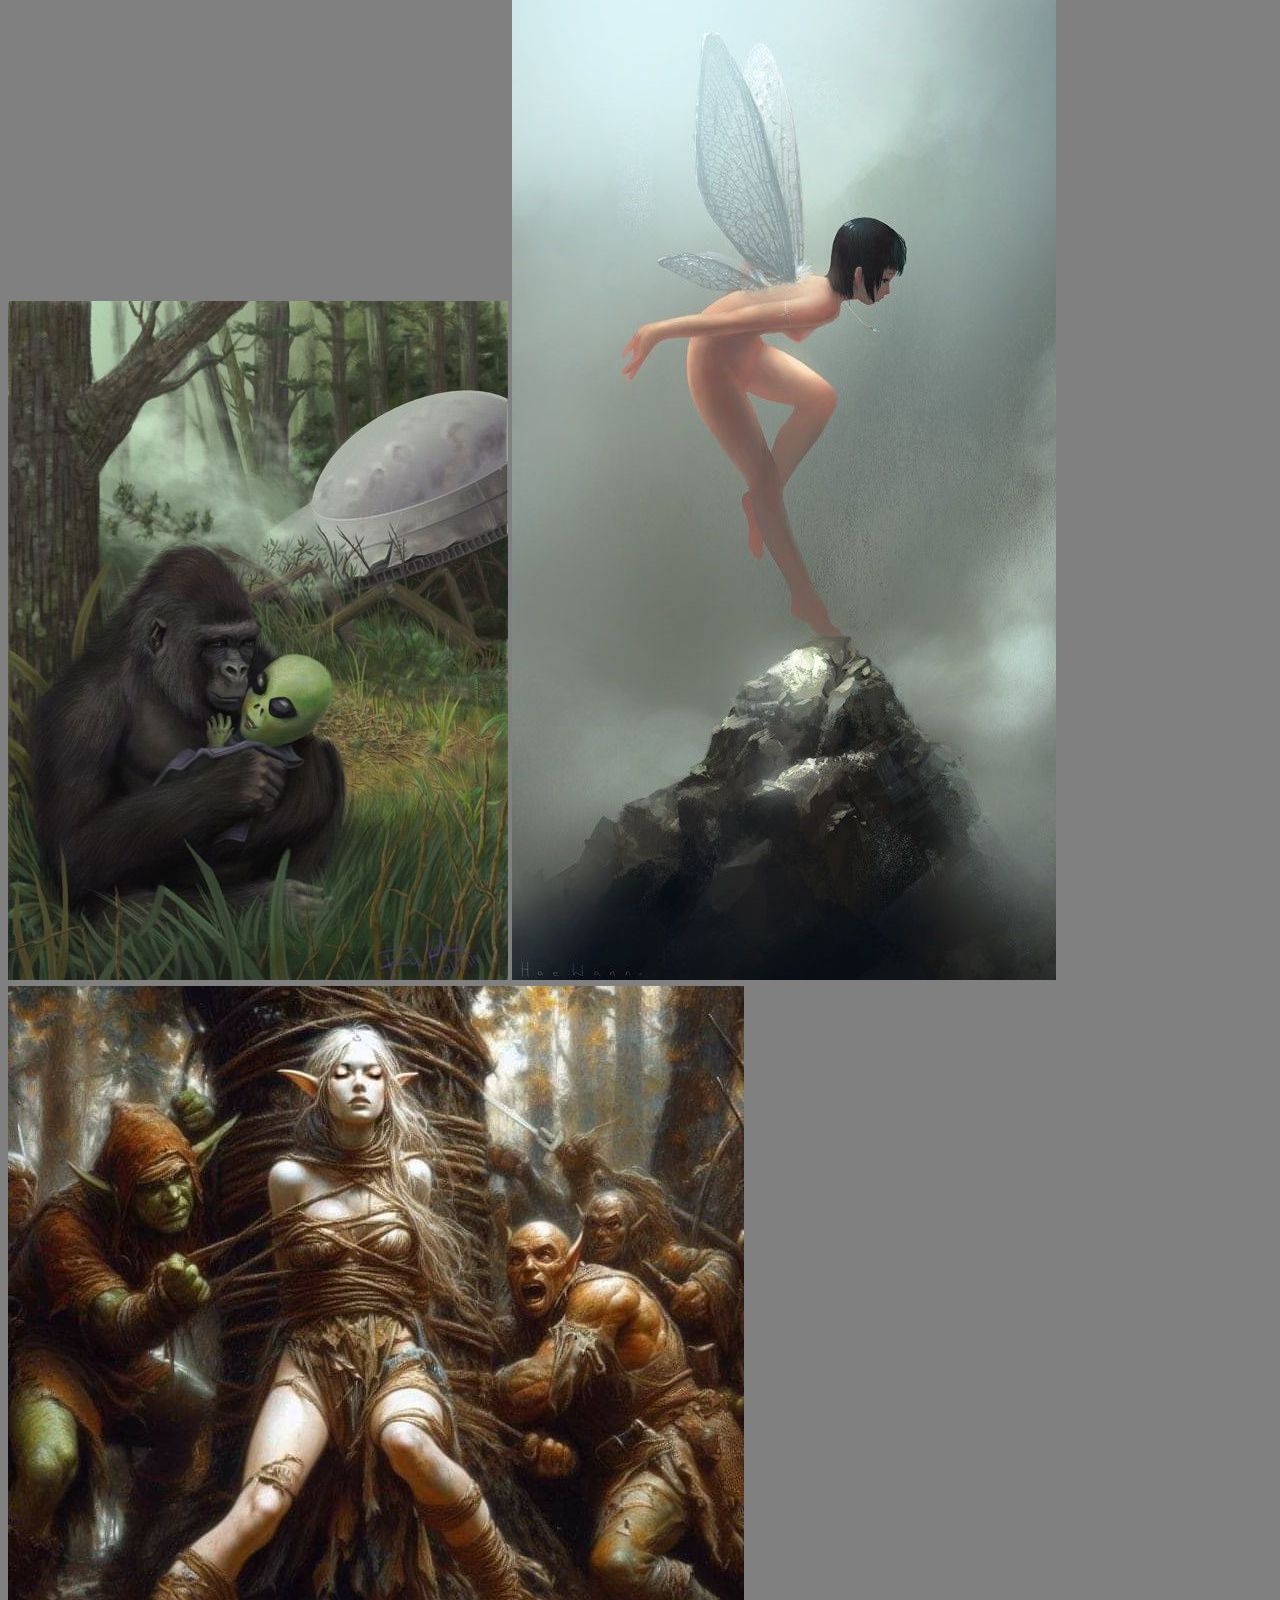
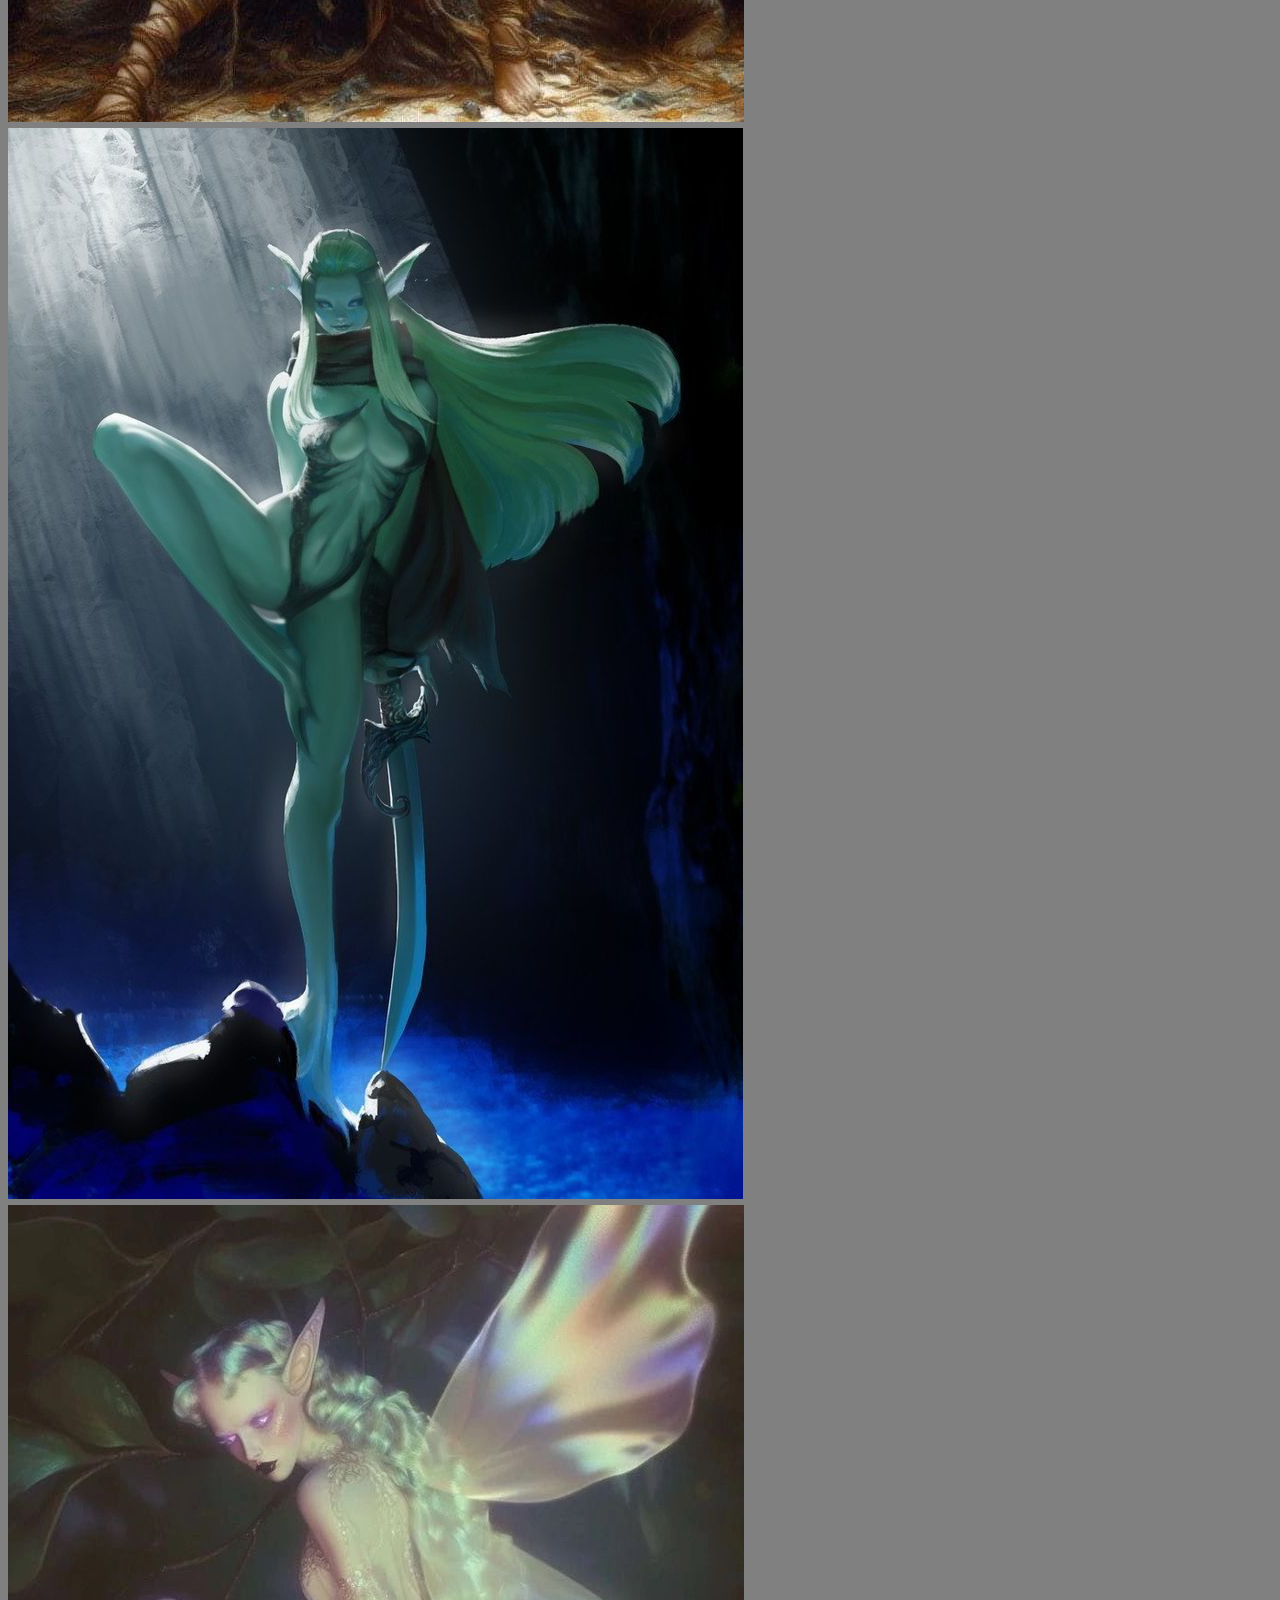
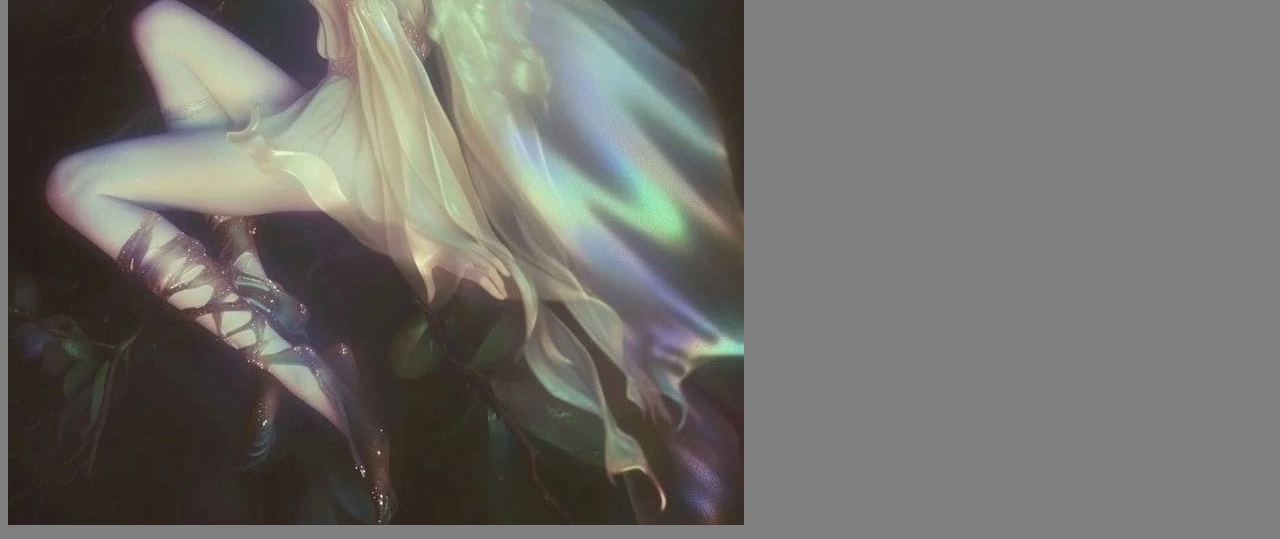
<file: Galeria.html>
<!DOCTYPE html>
<html lang="en">
<head>
    <meta charset="UTF-8">
    <meta name="viewport" content="width=device-width, initial-scale=1.0">
    <title>Galeria</title>
    <link rel="preconnect" href="https://fonts.googleapis.com">
    <link rel="preconnect" href="https://fonts.gstatic.com" crossorigin>
    <link href="https://fonts.googleapis.com/css2?family=Cinzel+Decorative:wght@400;700;900&family=Courgette&family=Lora:ital,wght@0,400..700;1,400..700&family=VT323&display=swap" rel="stylesheet">
    <link rel="stylesheet" href="styles.css">
</head>
<body>
    <div class="version">Version 2.09</div>
    <div class="cuenta-simbolo"></div>
    <div class="redes uno"></div>
    <div class="redes dos"></div>
    <div class="caja-contenedora">
        <div class="contenedor-imagenes-espaciado">
            <div class="imagenes-centrales">
                <img src="./imagenes/Ra.png" class="imagen-central" alt="1">
                <img src="./imagenes/Screenshot_1.png" class="imagen-central" alt="2">
                <img src="./imagenes/Hada.jpg" class="imagen-central" alt="3">
                <img src="./imagenes/Sirena01.png" class="imagen-central" alt="4">
                <img src="./imagenes/Alien01.png" class="imagen-central" alt="">
                <img src="./imagenes/Esfinge (Grécia).jpg" class="imagen-central" alt="">
                <img src="./imagenes/Anunnaki01.png" class="imagen-central" alt="">
                <img src="./imagenes/LovecraftAzathoth01.jpg" class="imagen-central" alt="">
                <img src="./imagenes/Alien02.png" class="imagen-central" alt="">
                <img src="./imagenes/Piramide01.gif" class="imagen-central" alt="">
                <img src="./imagenes/Hada03.jpg" class="imagen-central" alt="">
                <img src="./imagenes/Hada06.jpg"class="imagen-central" alt="">
            </div>
            <div class="contenedor-principal">
                <div class="titulo-y-slogan">
                    <img src="./imagenes/LogoUmbral02.png" alt="logo" class="logo">
                        <h1 class="titulo"><a href="./index.html" target="_blank" class="link"> Umbral de sombras</a></h1>
                        <p class="slogan">Relatos de fantasía que no son reales</p>
                    <img src="./imagenes/LogoUmbral02.png" alt="logo" class="logo">
                </div>
                <div class="menu">
                    <nav> 
                        <ul>
                            <li><a href="./QuienSoy.html" class="quiensoy-html link" target="_blank">¿Quien soy?</a></li>
                            <li><a href="./Blog.html" class="blog-html link" target="_blank">Blog</a></li>
                            <li><a href="Relatos.html" class="relatos-html link" target="_blank">Relatos</a></li>
                            <li><a href="./Tienda.html" class="tienda-html link" target="_blank">Tienda</a></li>
                            <li><a href="./Galeria.html" class="galeria-html link" target="_blank">Galeria</a></li>
                        </ul>
                    </nav>    
                </div>
                <div class="contenedor-secundario">
                    <article class="articulo-pagina">
                        <h3>¡Muy pronto!</h3>    
                    </article>    
                </div>
                <footer class="footer"><p class="footer-texto">COPYRIGHT© 2025. all rights reserved</p></footer>
            </div>
            <div class="imagenes-centrales">
                <img src="./imagenes/anubis.png" class="imagen-central" alt="1">
                <img src="./imagenes/Reptil2.jpg.png" class="imagen-central" alt="2">
                <img src="./imagenes/Reptil.jpg" class="imagen-central" alt="3">
                <img src="./imagenes/TablaSumeria3.png" class="imagen-central" alt="4">
                <img src="./imagenes/Alien03.png" class="imagen-central" alt="">
                <img src="./imagenes/Anunnaki02.png" class="imagen-central" alt="">
                <img src="./imagenes/Reptil03.png" class="imagen-central" alt="">
                <img src="./imagenes/Alien04.png" class="imagen-central" alt="">
                <img src="./imagenes/Hada04.jpg" class="imagen-central" alt="">
                <img src="./imagenes/Hada05.jpg" class="imagen-central" alt="">
                <img src="./imagenes/Hada07.jpg" class="imagen-central" alt="">
                <img src="./imagenes/Hada08.jpg" class="imagen-central" alt="">
            </div>
        </div>
    </div>
</body>
</html>
</file>
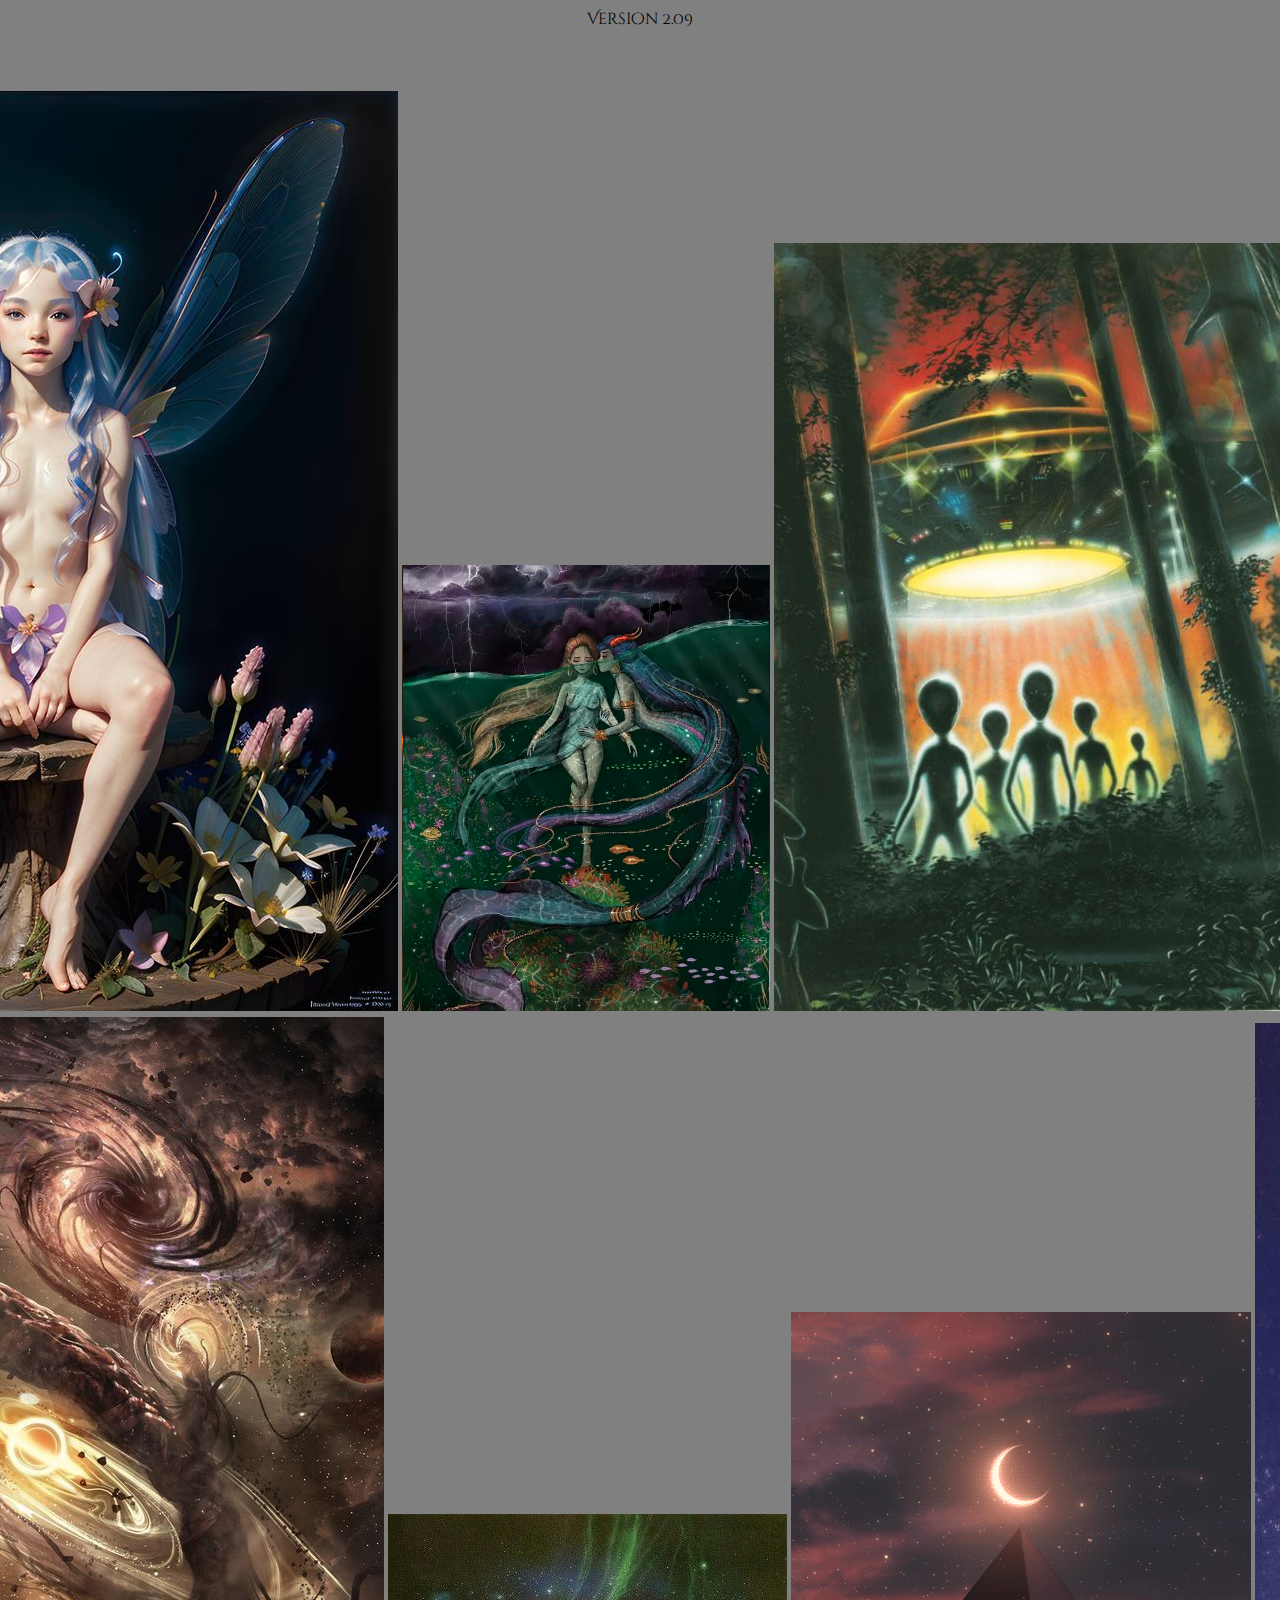
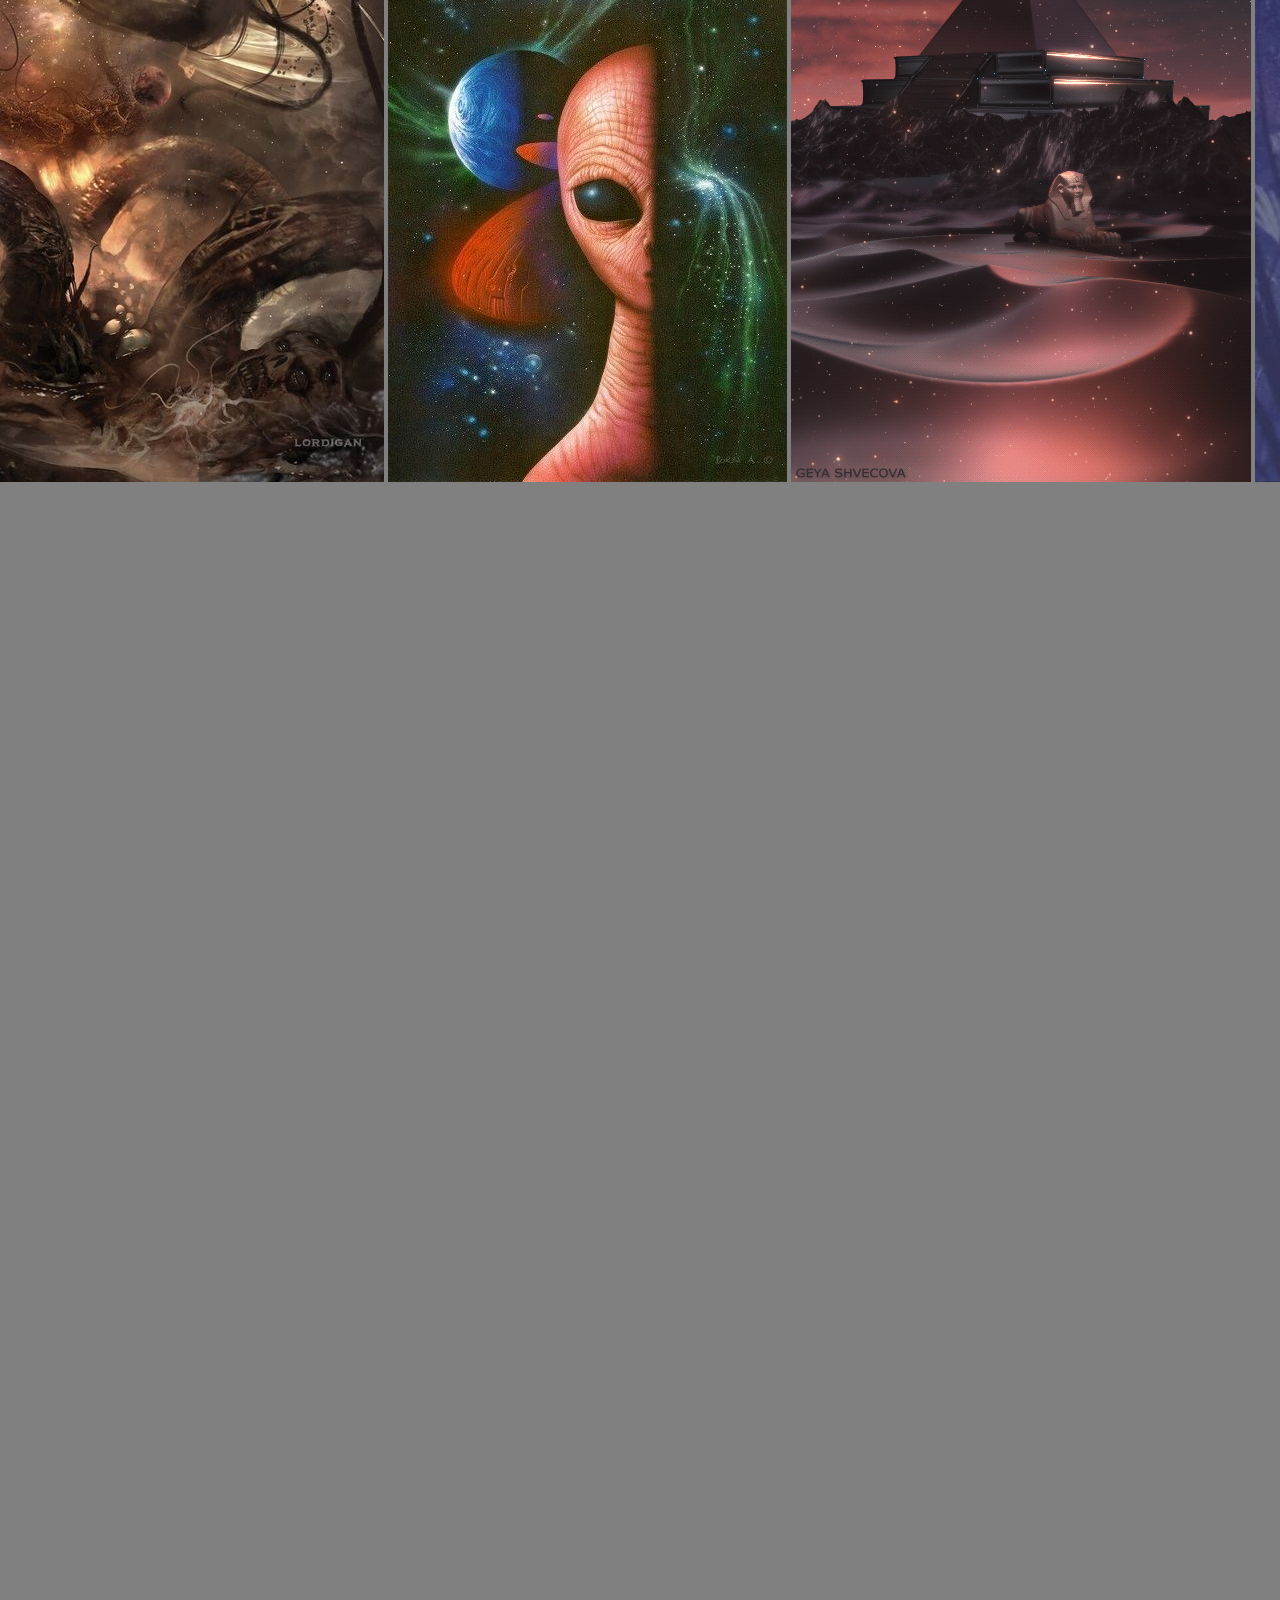
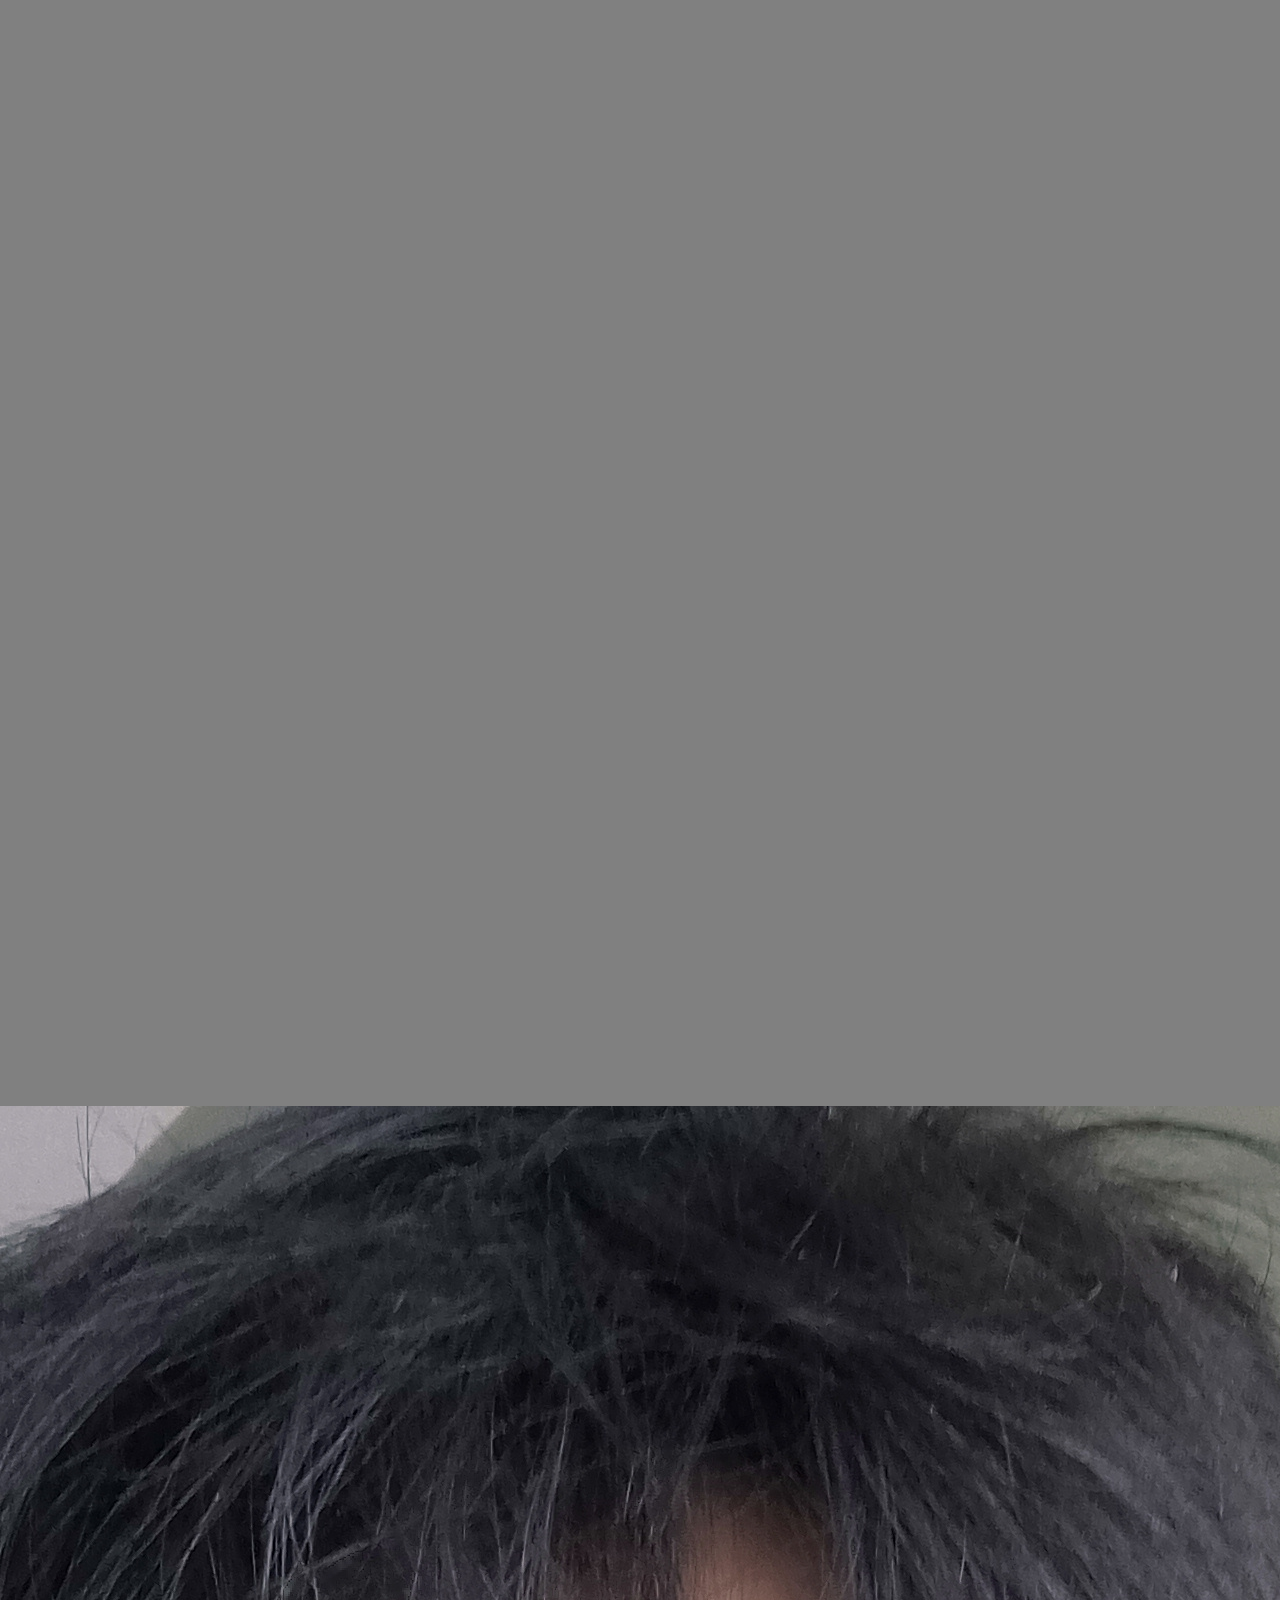
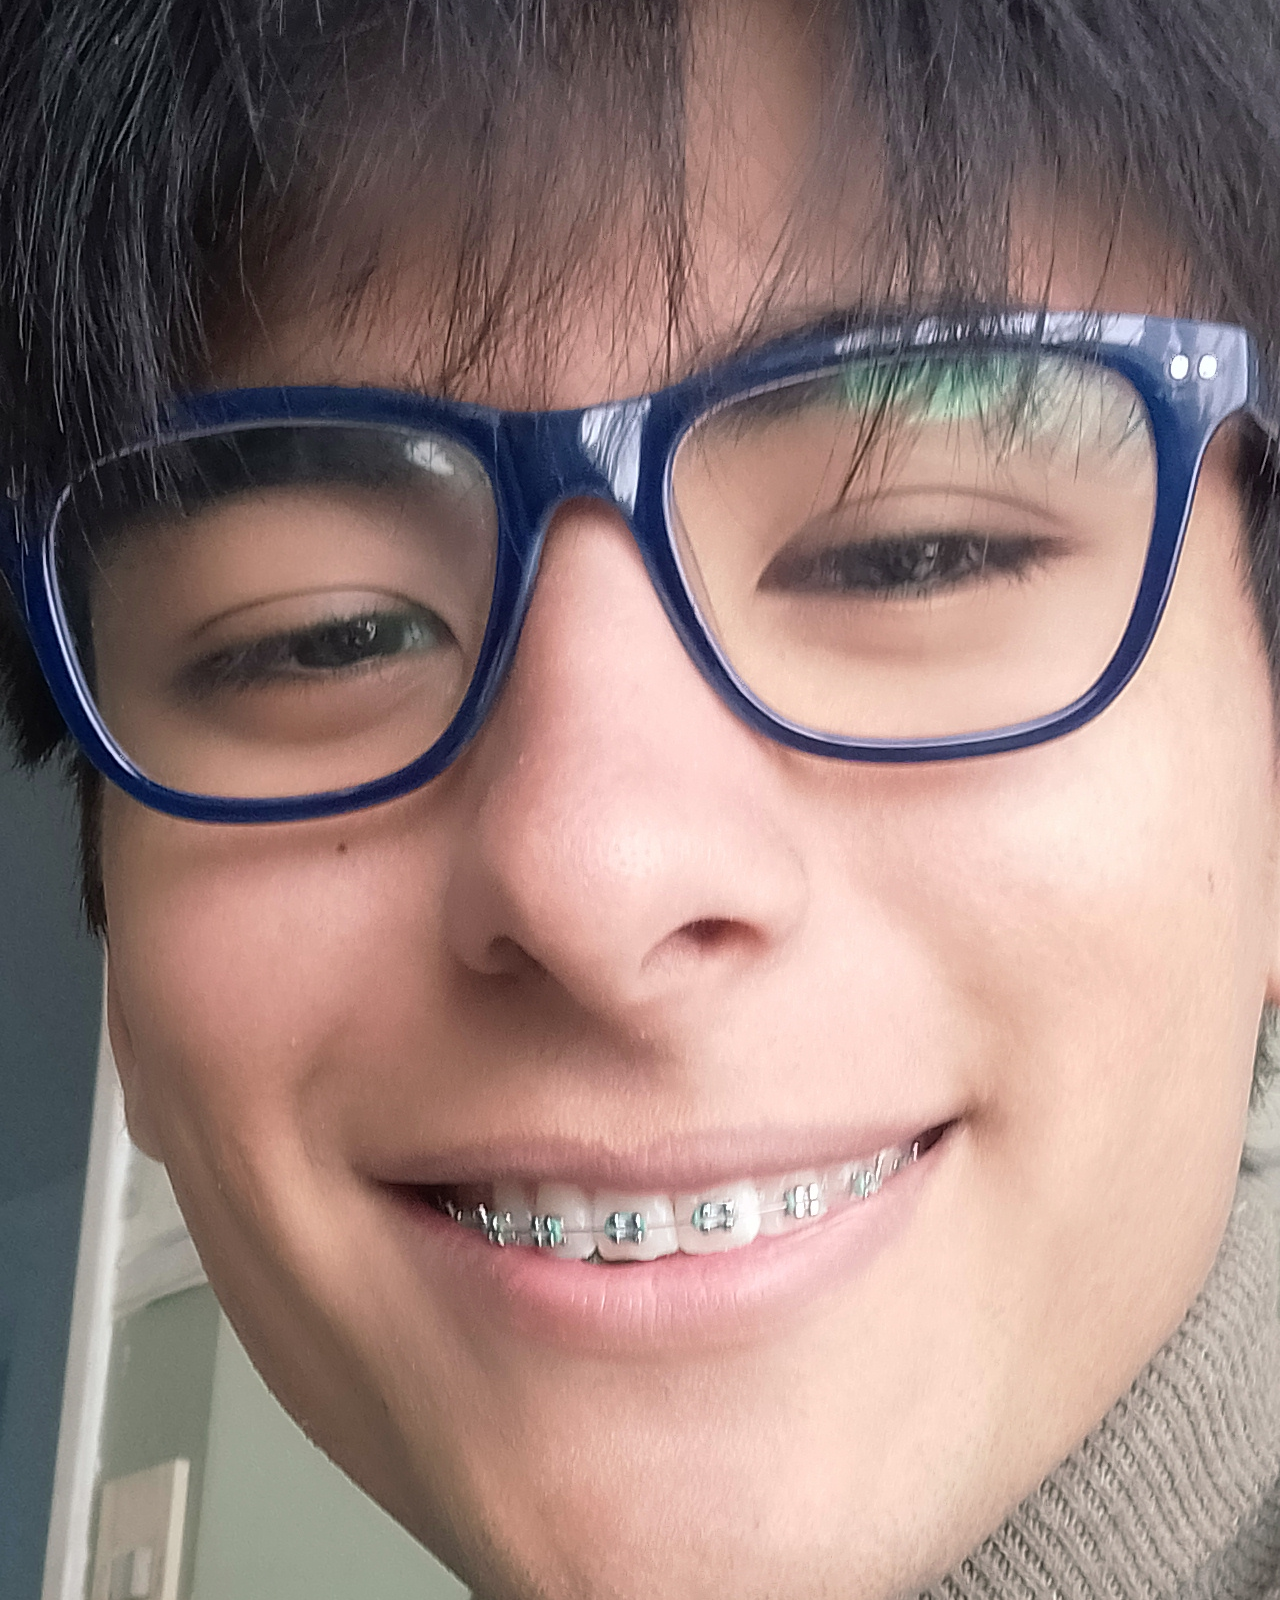
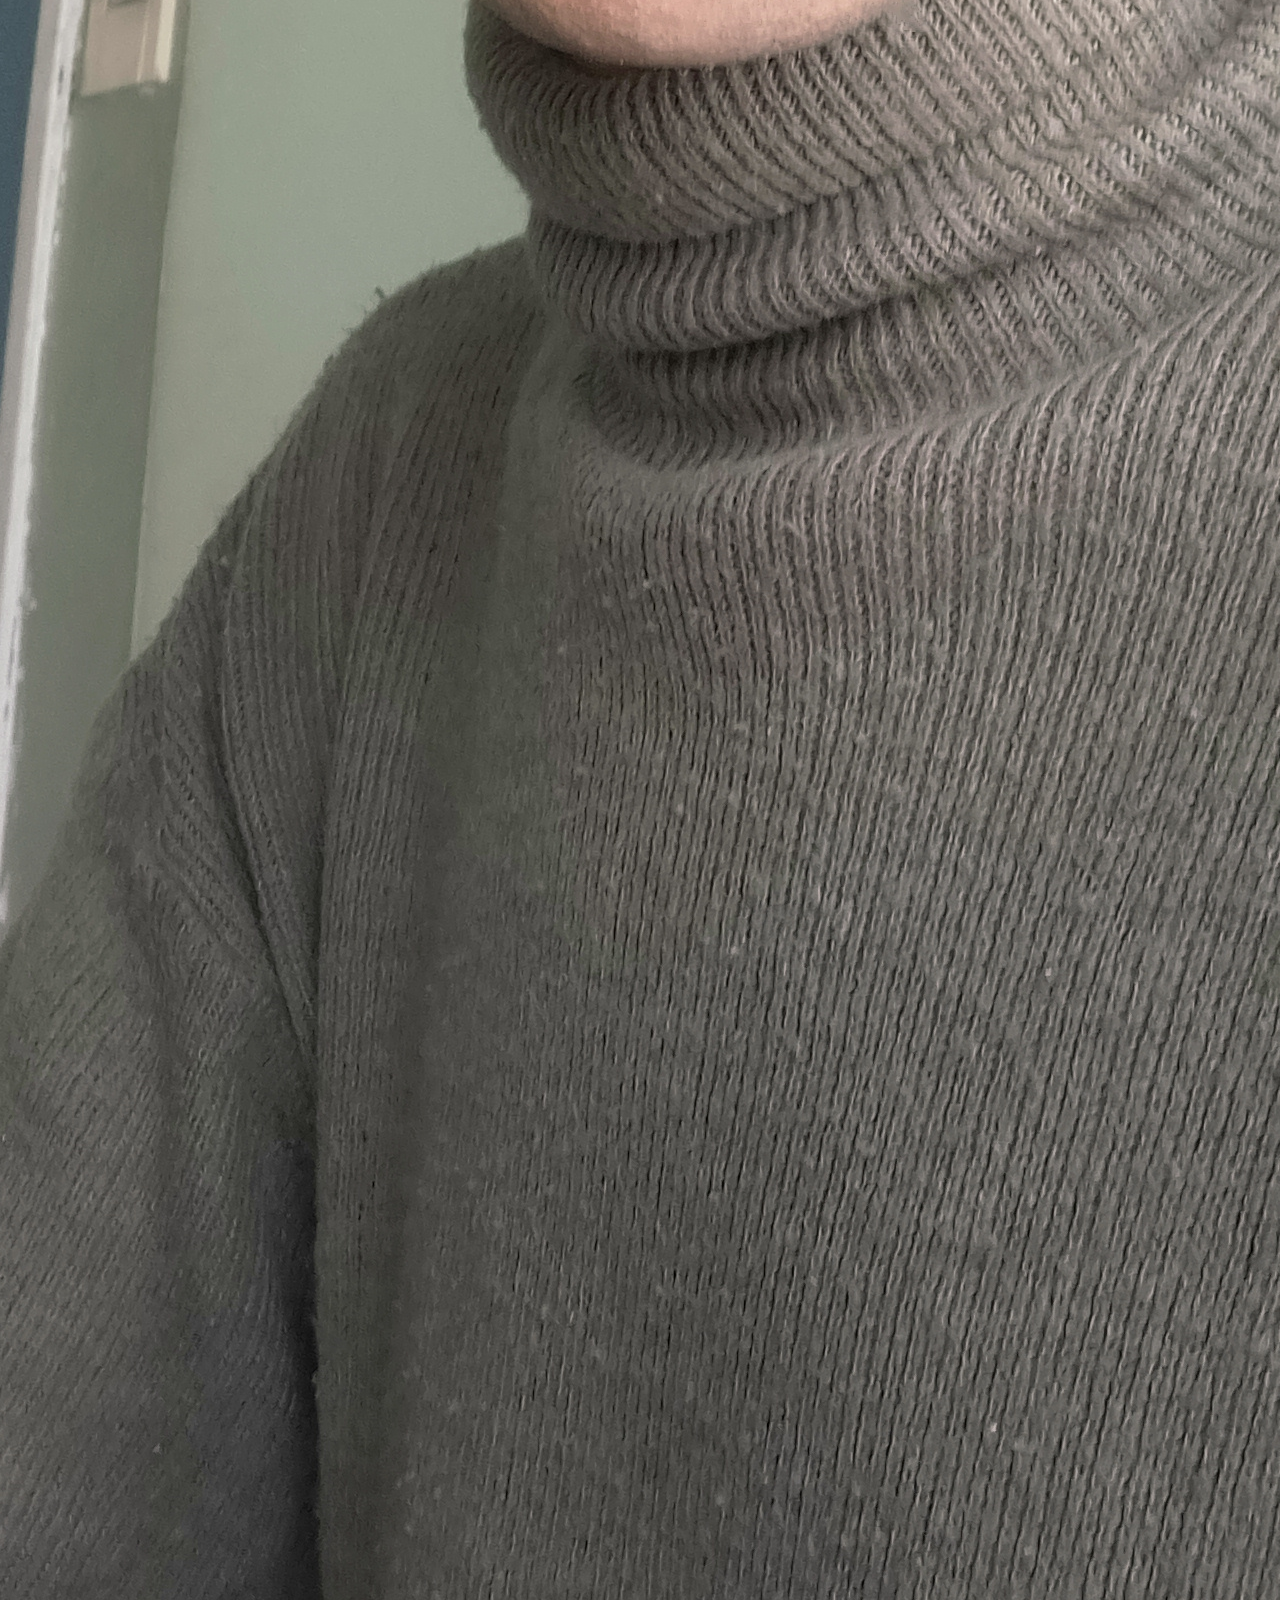
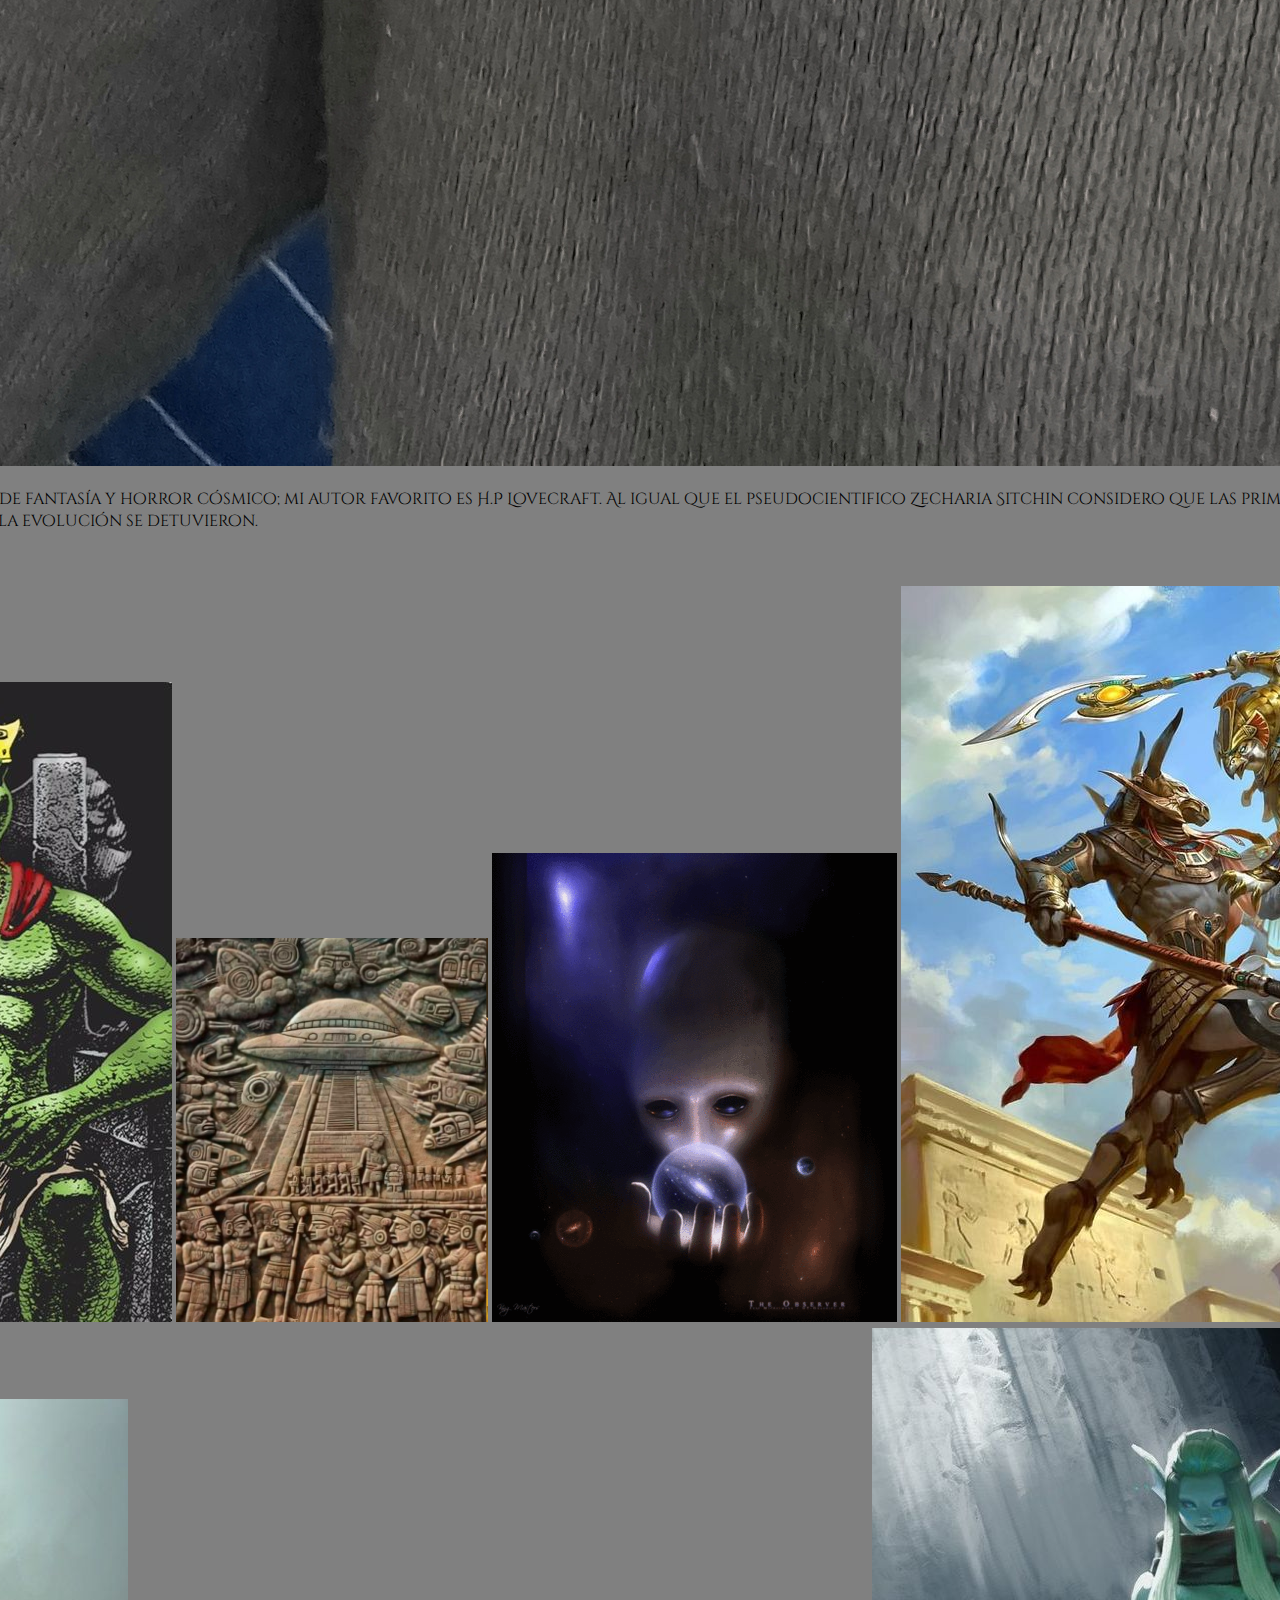
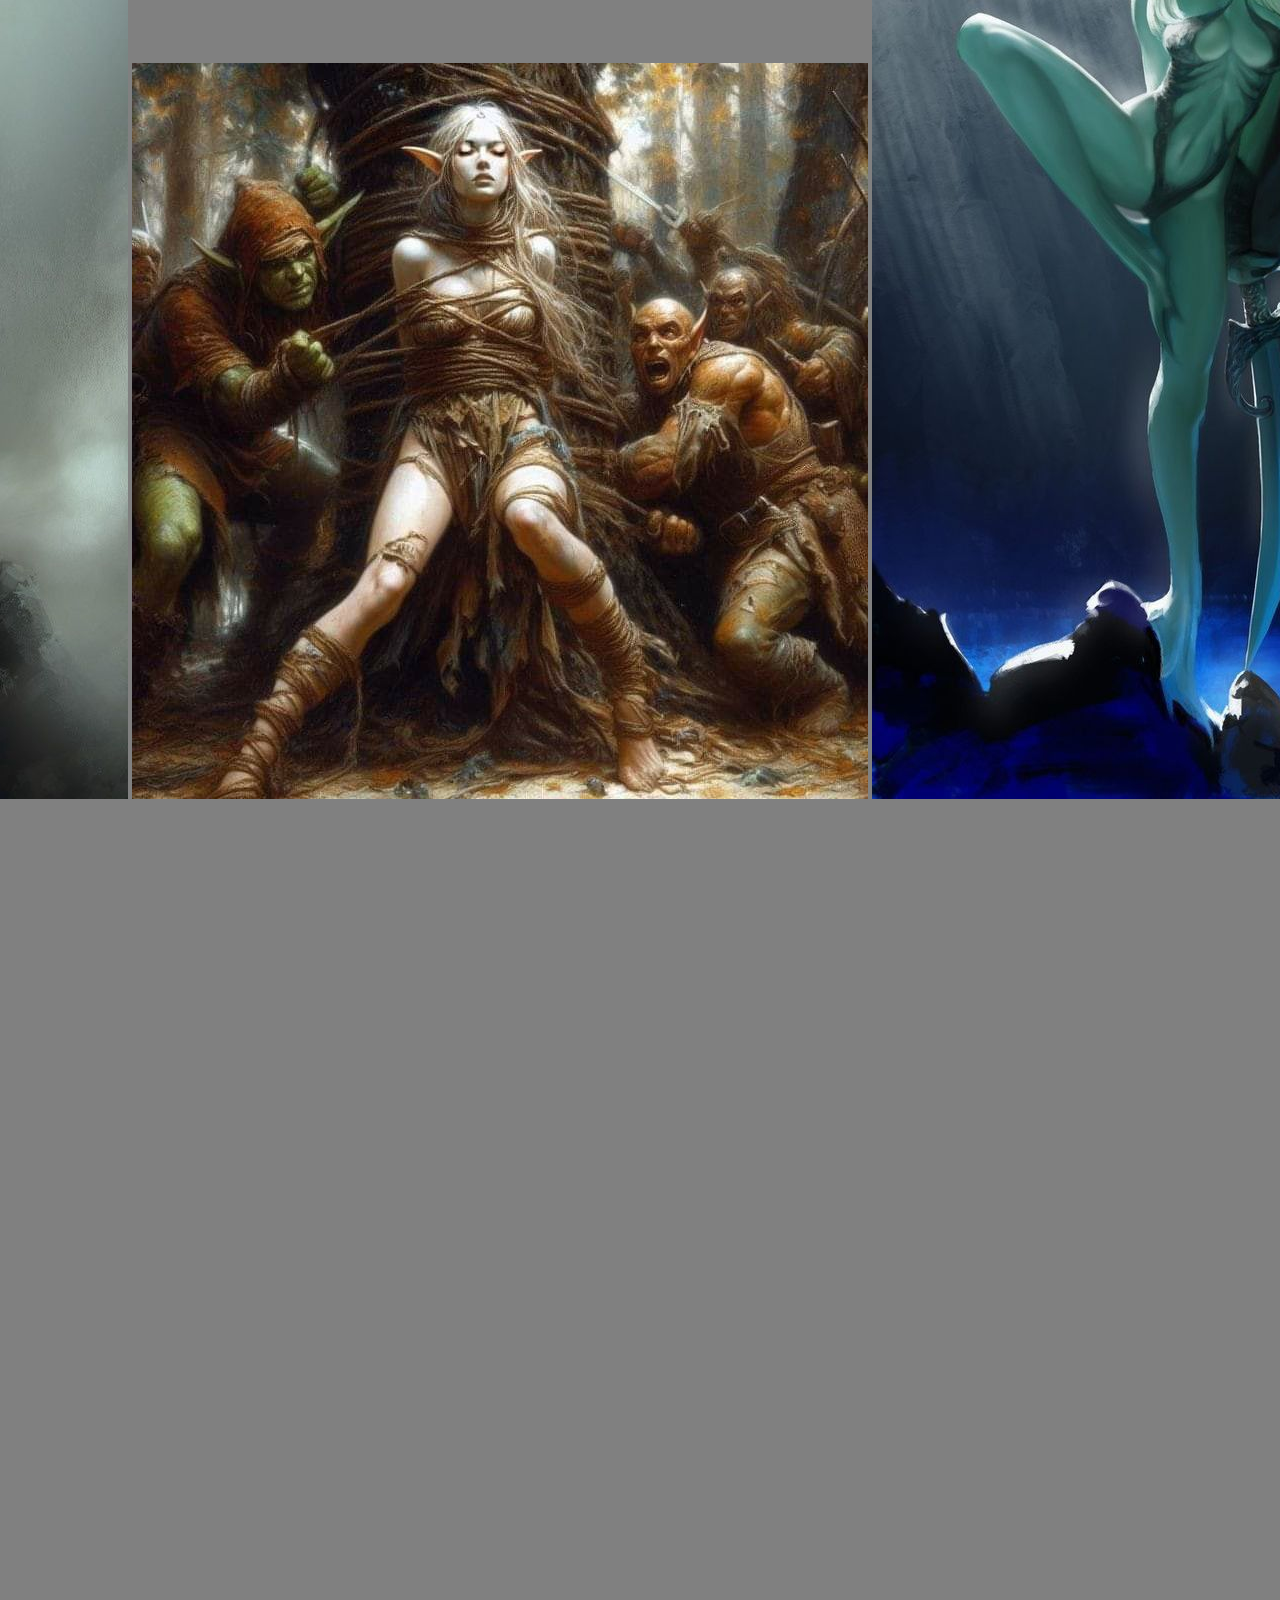
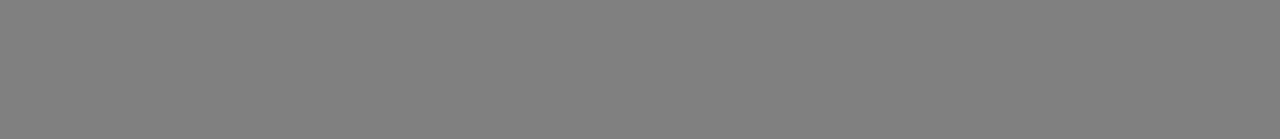
<file: QuienSoy.html>
<!DOCTYPE html>
<html lang="en">
<head>
    <meta charset="UTF-8">
    <meta name="viewport" content="width=device-width, initial-scale=1.0">
    <title>¿Quien soy?</title>
    <link rel="preconnect" href="https://fonts.googleapis.com">
    <link rel="preconnect" href="https://fonts.gstatic.com" crossorigin>
    <link href="https://fonts.googleapis.com/css2?family=Cinzel+Decorative:wght@400;700;900&family=Courgette&family=Lora:ital,wght@0,400..700;1,400..700&family=VT323&display=swap" rel="stylesheet">
    <link rel="stylesheet" href="styles.css">
</head>
<body>
    <div class="version">Version 2.09</div>
    <div class="cuenta-simbolo"></div>
    <div class="redes uno"></div>
    <div class="redes dos"></div>
    <div class="caja-contenedora">
        <div class="contenedor-imagenes-espaciado">
            <div class="imagenes-centrales">
                <img src="./imagenes/Ra.png" class="imagen-central" alt="1">
                <img src="./imagenes/Screenshot_1.png" class="imagen-central" alt="2">
                <img src="./imagenes/Hada.jpg" class="imagen-central" alt="3">
                <img src="./imagenes/Sirena01.png" class="imagen-central" alt="4">
                <img src="./imagenes/Alien01.png" class="imagen-central" alt="">
                <img src="./imagenes/Esfinge (Grécia).jpg" class="imagen-central" alt="">
                <img src="./imagenes/Anunnaki01.png" class="imagen-central" alt="">
                <img src="./imagenes/LovecraftAzathoth01.jpg" class="imagen-central" alt="">
                <img src="./imagenes/Alien02.png" class="imagen-central" alt="">
                <img src="./imagenes/Piramide01.gif" class="imagen-central" alt="">
                <img src="./imagenes/Hada03.jpg" class="imagen-central" alt="">
                <img src="./imagenes/Hada06.jpg"class="imagen-central" alt="">
            </div>
            <div class="contenedor-principal">
                <div class="titulo-y-slogan">
                    <img src="./imagenes/LogoUmbral02.png" alt="logo" class="logo">
                        <h1 class="titulo"><a href="./index.html" target="_blank" class="link"> Umbral de sombras</a></h1>
                        <p class="slogan">Relatos de fantasía que no son reales</p>
                    <img src="./imagenes/LogoUmbral02.png" alt="logo" class="logo">
                </div>
                <div class="menu">
                    <nav> 
                        <ul>
                            <li><a href="./QuienSoy.html" class="quiensoy-html link" target="_blank">¿Quien soy?</a></li>
                            <li><a href="./Blog.html" class="blog-html link" target="_blank">Blog</a></li>
                            <li><a href="Relatos.html" class="relatos-html link" target="_blank">Relatos</a></li>
                            <li><a href="./Tienda.html" class="tienda-html link" target="_blank">Tienda</a></li>
                            <li><a href="./Galeria.html" class="galeria-html link" target="_blank">Galeria</a></li>
                        </ul>
                    </nav>    
                </div>
                <div class="contenedor-secundario">
                    <article class="articulo-pagina quiensoy-section">
                        <img src="./imagenes/Yo ;D.jpg" class="imagen foto-mia" alt="Foto mia ;D">
                        <p class="informacion-personal">Hola! Mi nombre es Aarón Jeremias (Si, como el hermano de Moises). Soy de Argentina y amo los libros de fantasía y horror cósmico; mi autor favorito es H.P Lovecraft. Al igual que el pseudocientifico Zecharia Sitchin considero que las primeras civilizaciones surgieron del medio oriente. Estos relatos ficticios forman parte de un mismo universo donde historias simultaneas transcurren hasta una realidad paralela donde el tiempo y la evolución se detuvieron.</p>
                    </article>    
                </div>
                <footer class="footer"><p class="footer-texto">COPYRIGHT© 2025. all rights reserved</p></footer>
            </div>
            <div class="imagenes-centrales">
                <img src="./imagenes/anubis.png" class="imagen-central" alt="1">
                <img src="./imagenes/Reptil2.jpg.png" class="imagen-central" alt="2">
                <img src="./imagenes/Reptil.jpg" class="imagen-central" alt="3">
                <img src="./imagenes/TablaSumeria3.png" class="imagen-central" alt="4">
                <img src="./imagenes/Alien03.png" class="imagen-central" alt="">
                <img src="./imagenes/Anunnaki02.png" class="imagen-central" alt="">
                <img src="./imagenes/Reptil03.png" class="imagen-central" alt="">
                <img src="./imagenes/Alien04.png" class="imagen-central" alt="">
                <img src="./imagenes/Hada04.jpg" class="imagen-central" alt="">
                <img src="./imagenes/Hada05.jpg" class="imagen-central" alt="">
                <img src="./imagenes/Hada07.jpg" class="imagen-central" alt="">
                <img src="./imagenes/Hada08.jpg" class="imagen-central" alt="">
            </div>
        </div>
    </div>
</body>
</html>
</file>
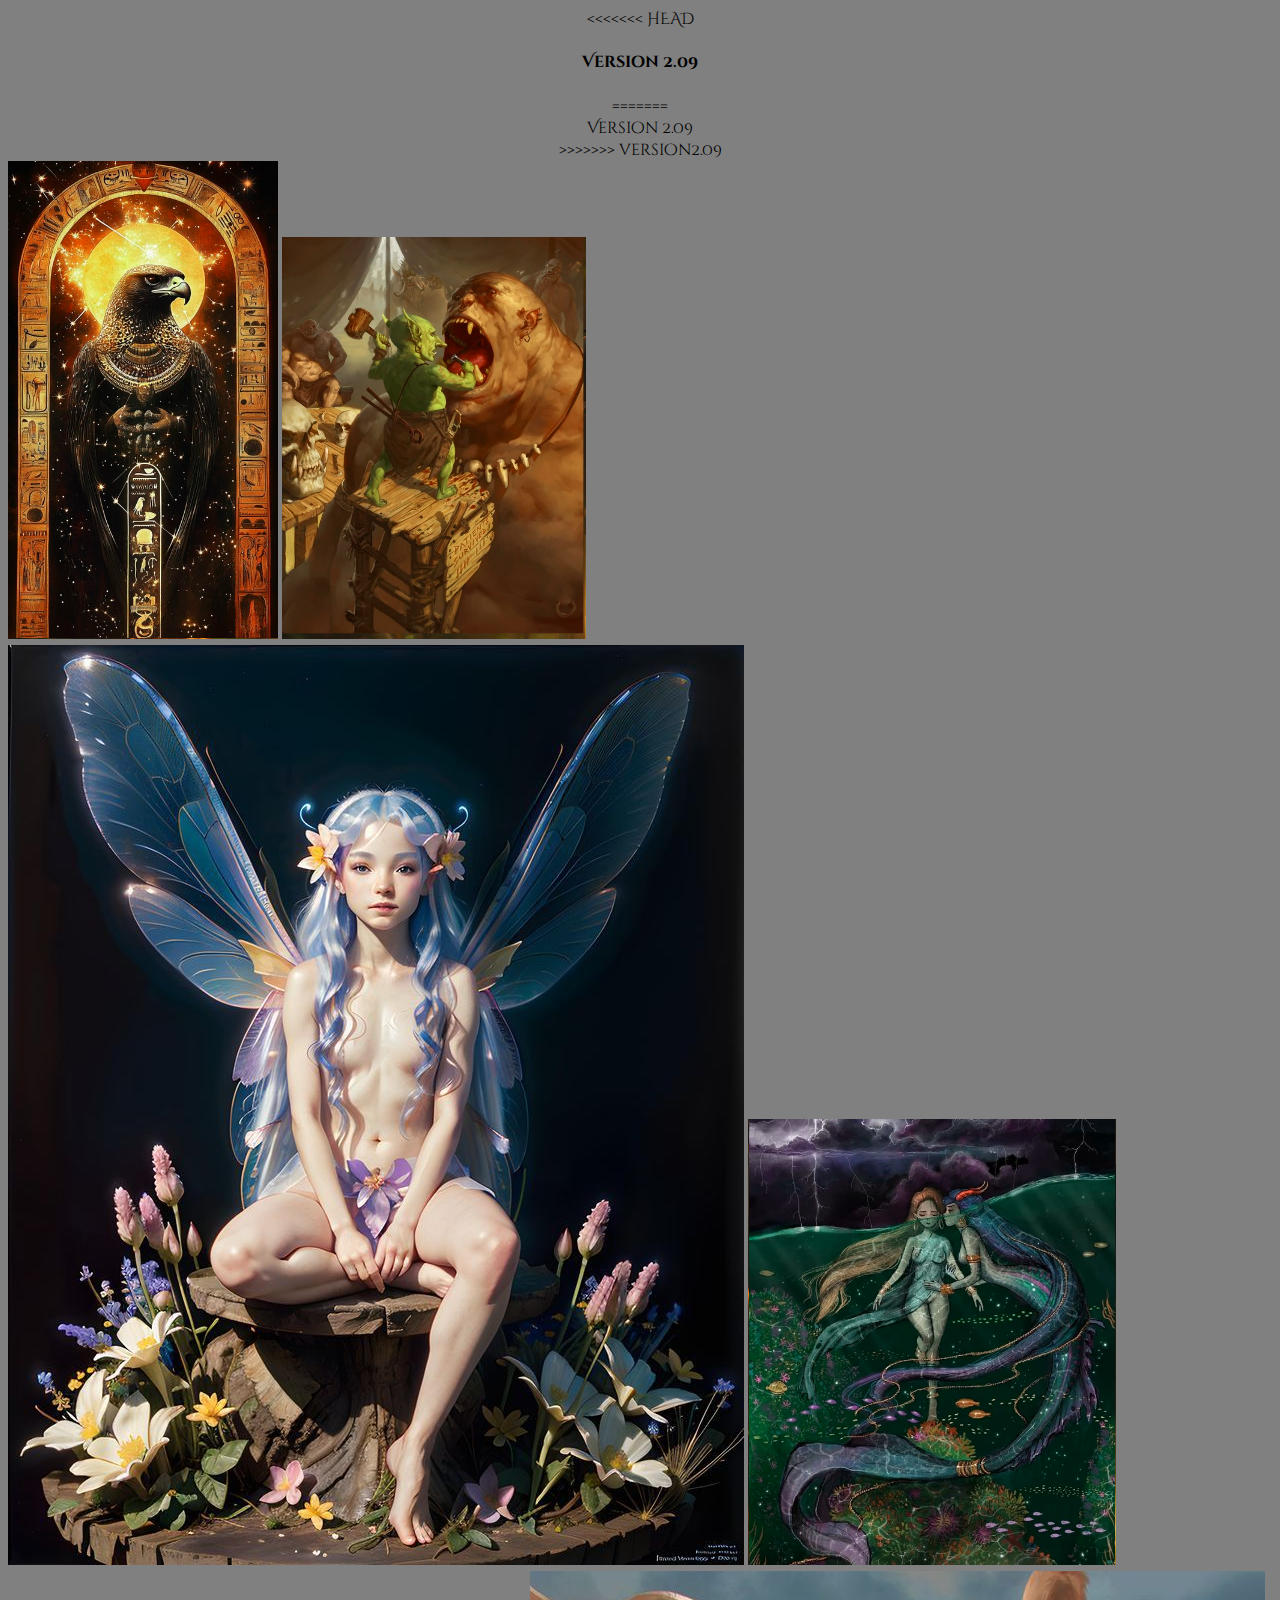
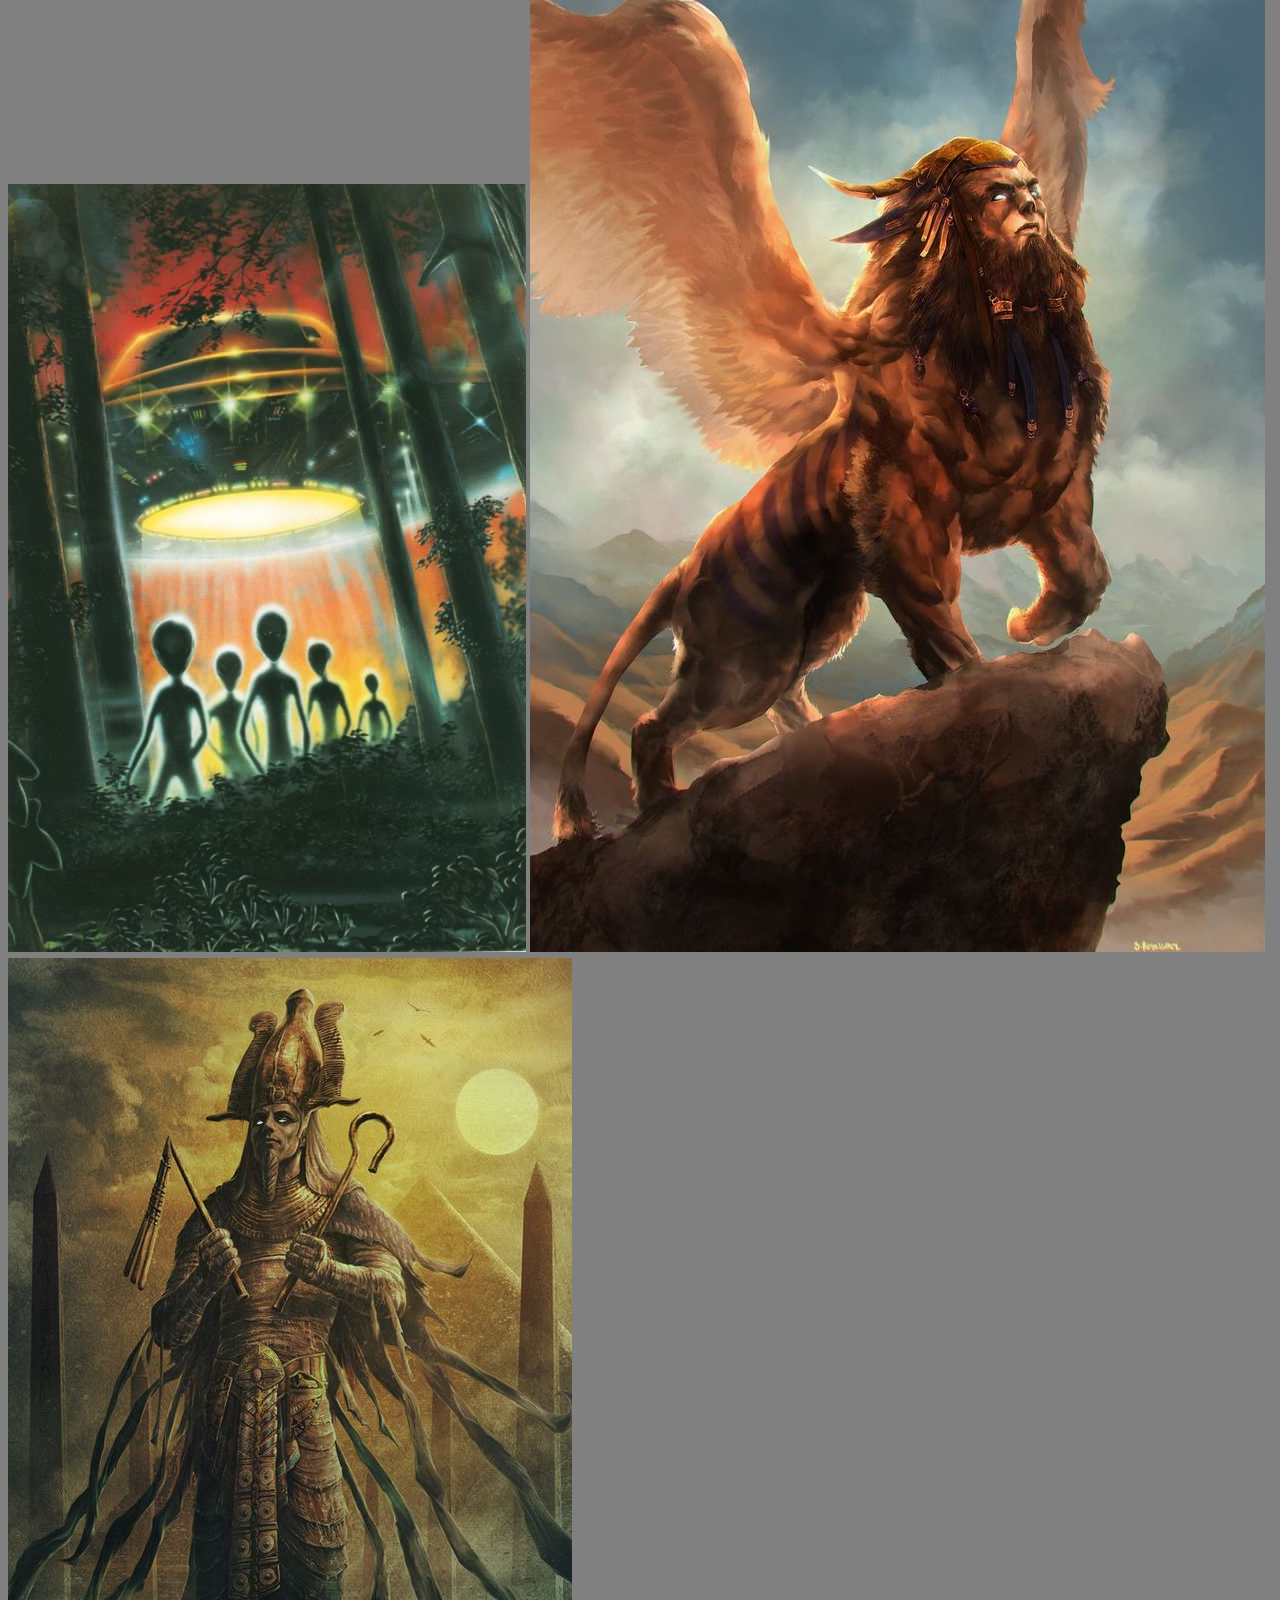
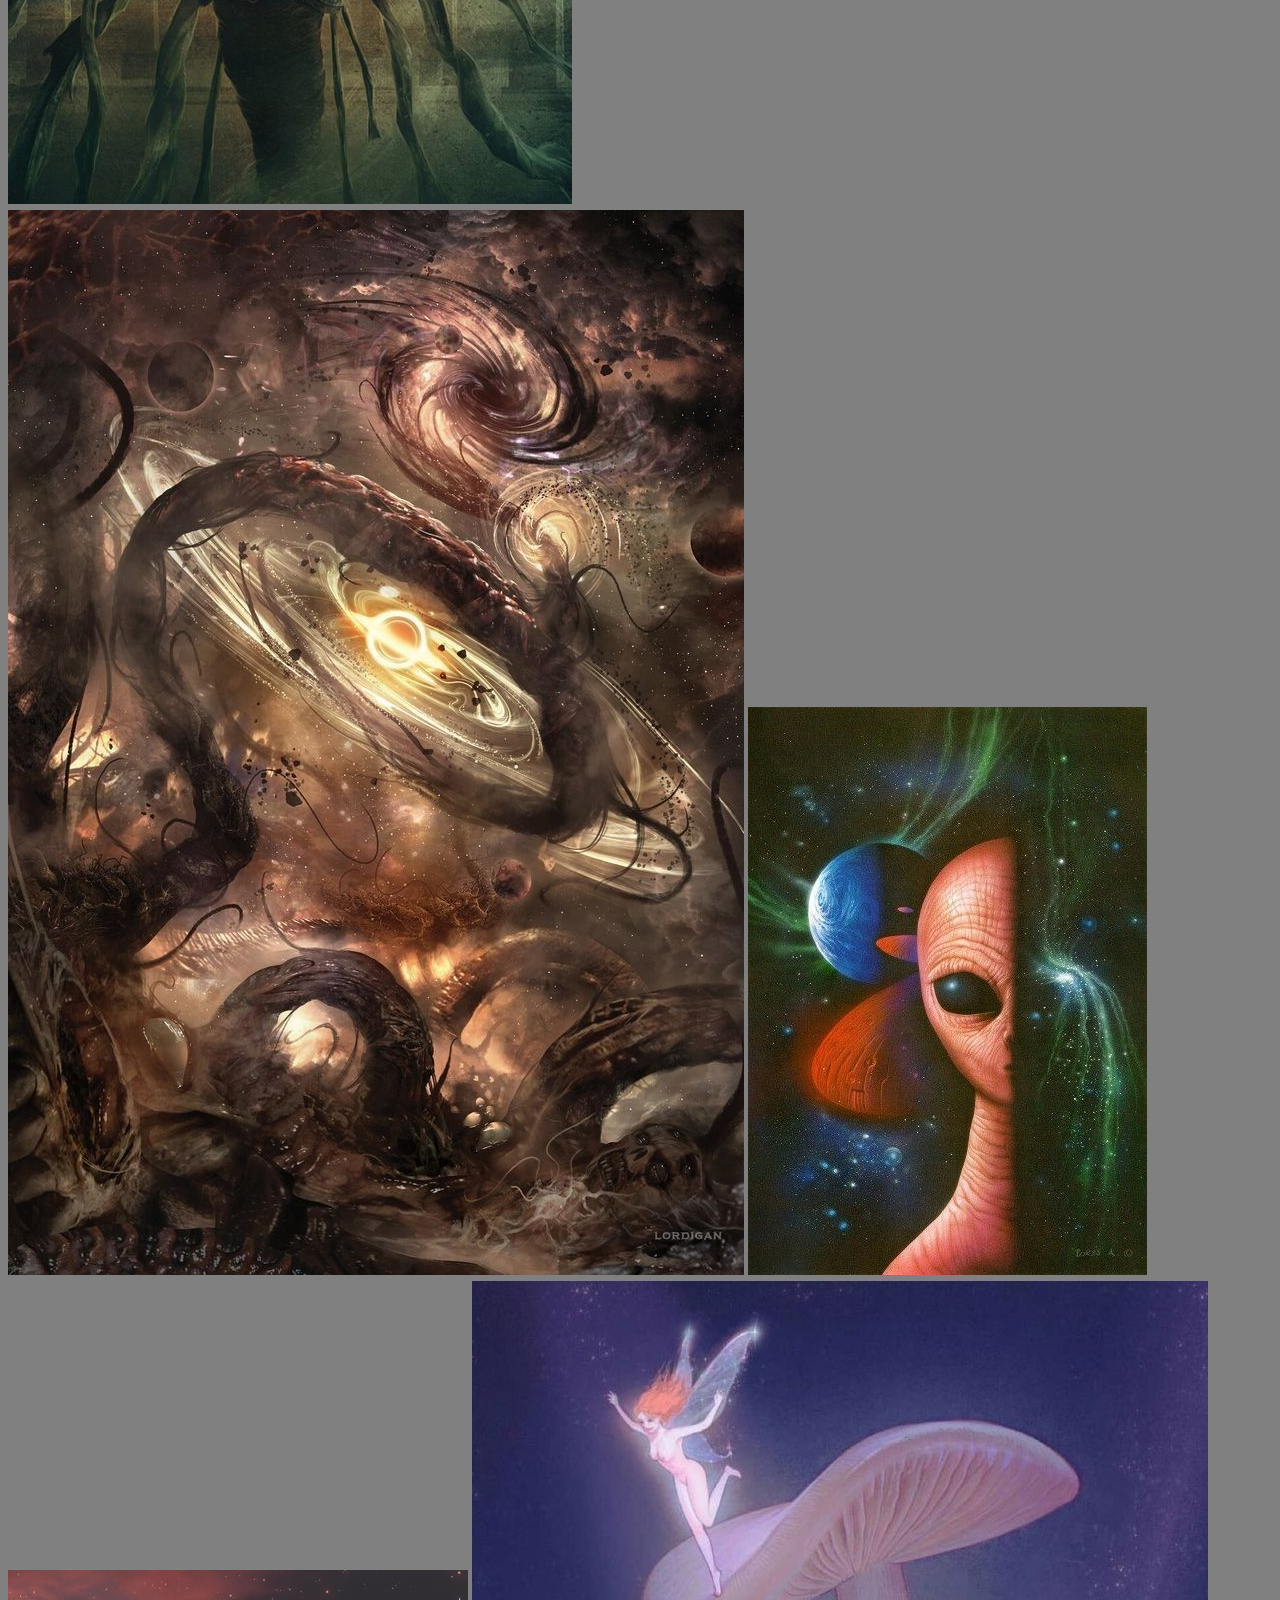
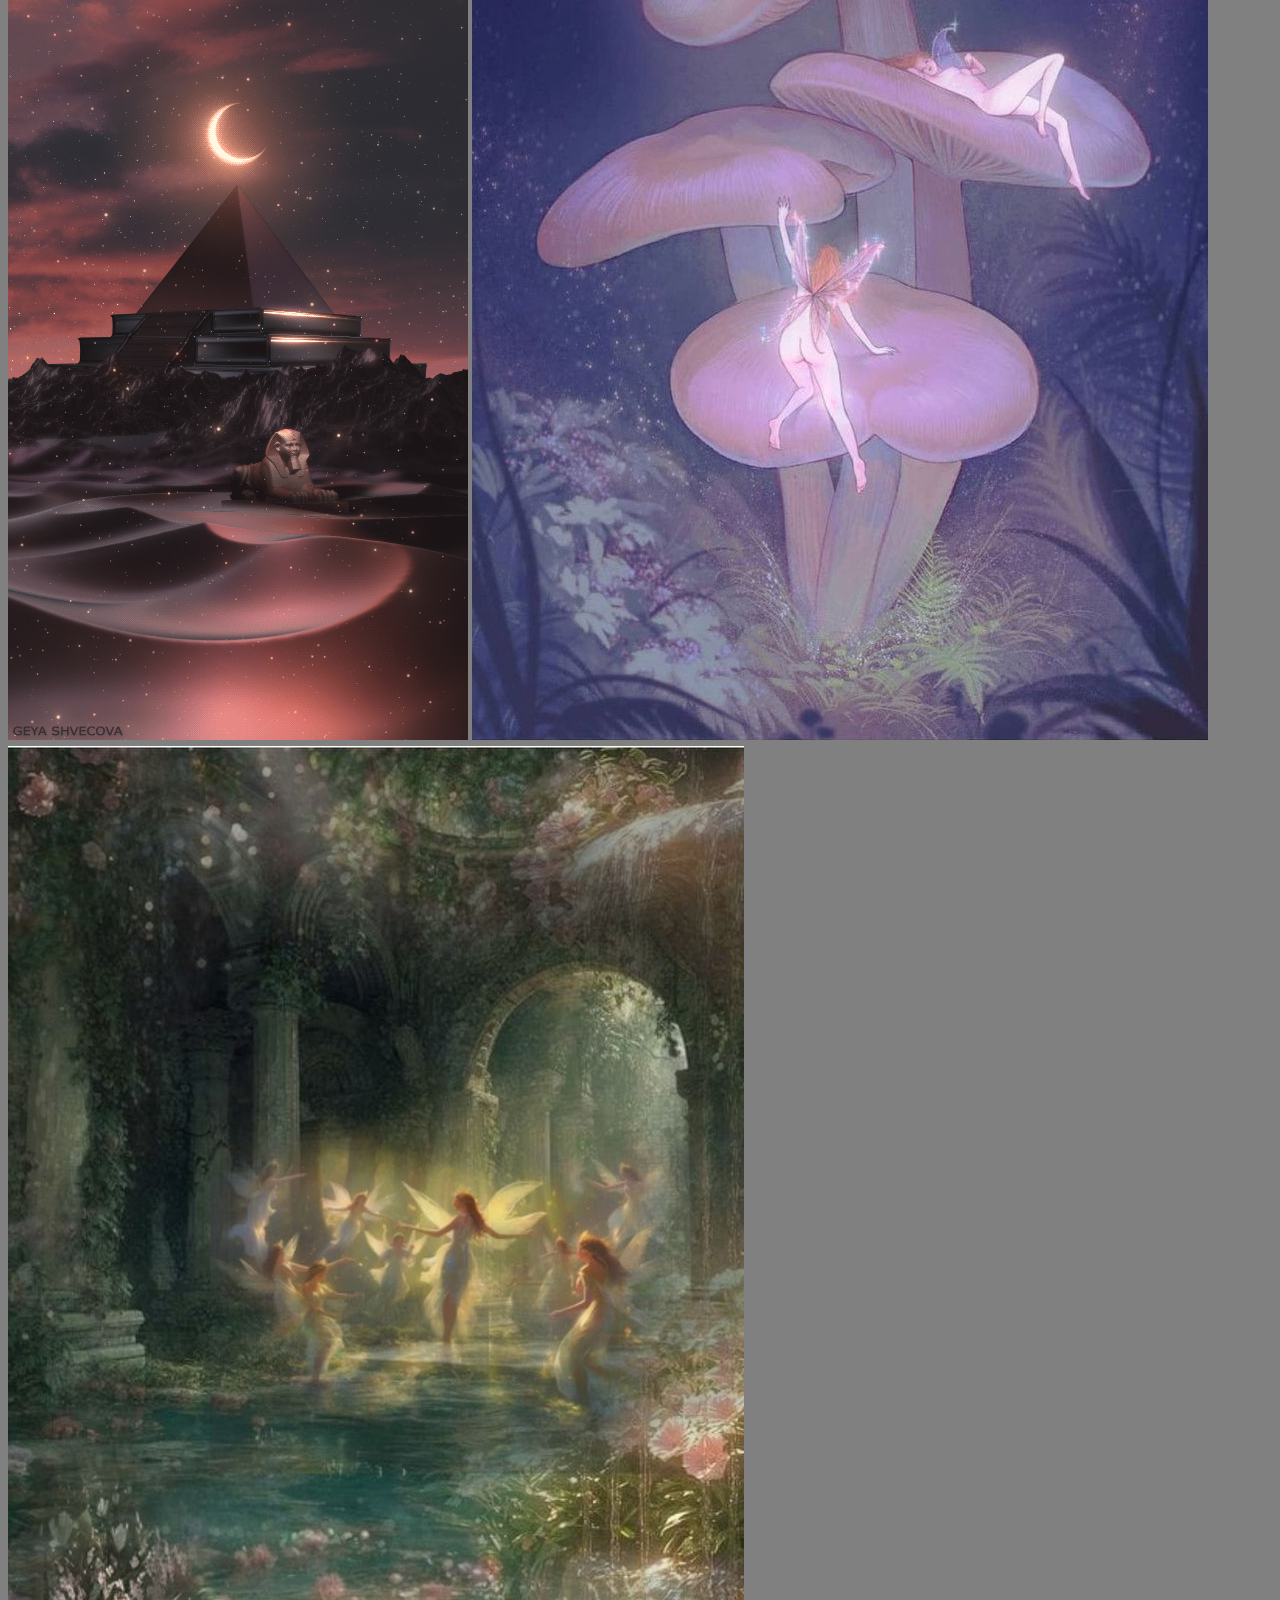
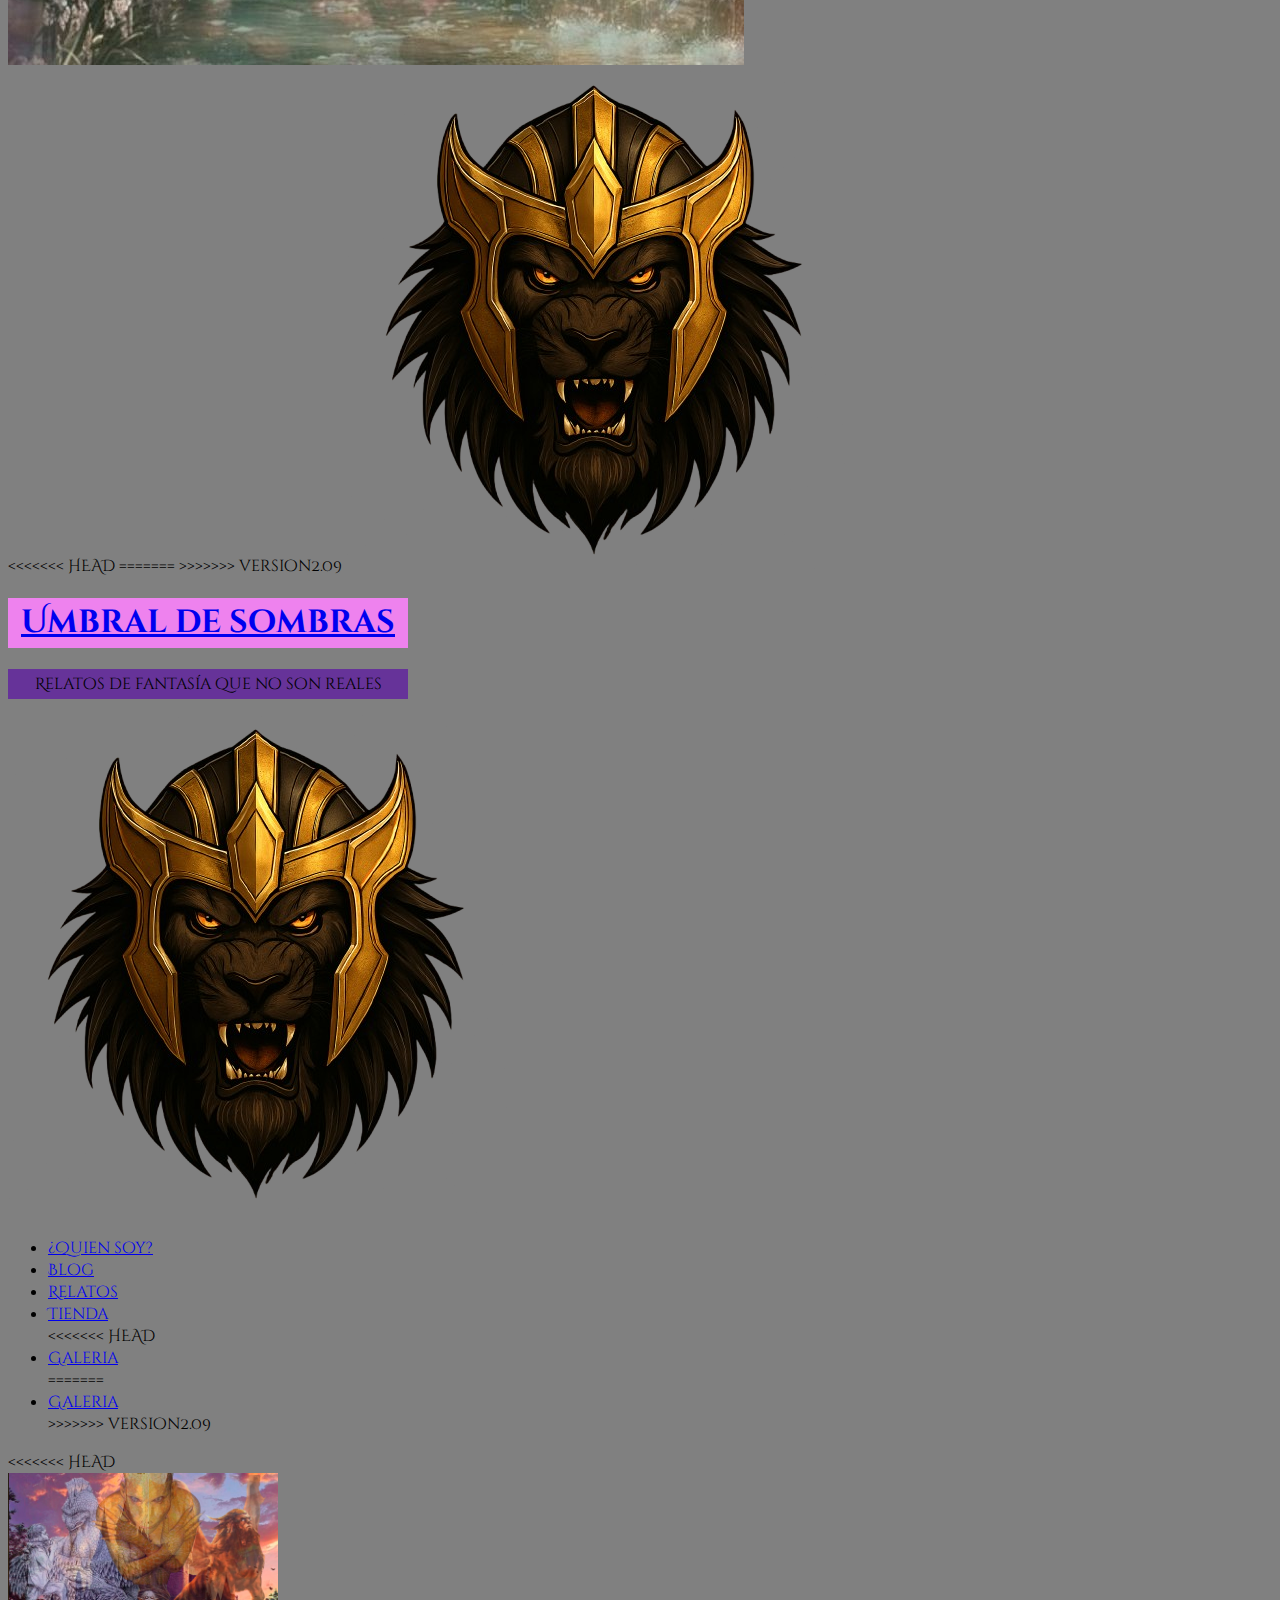
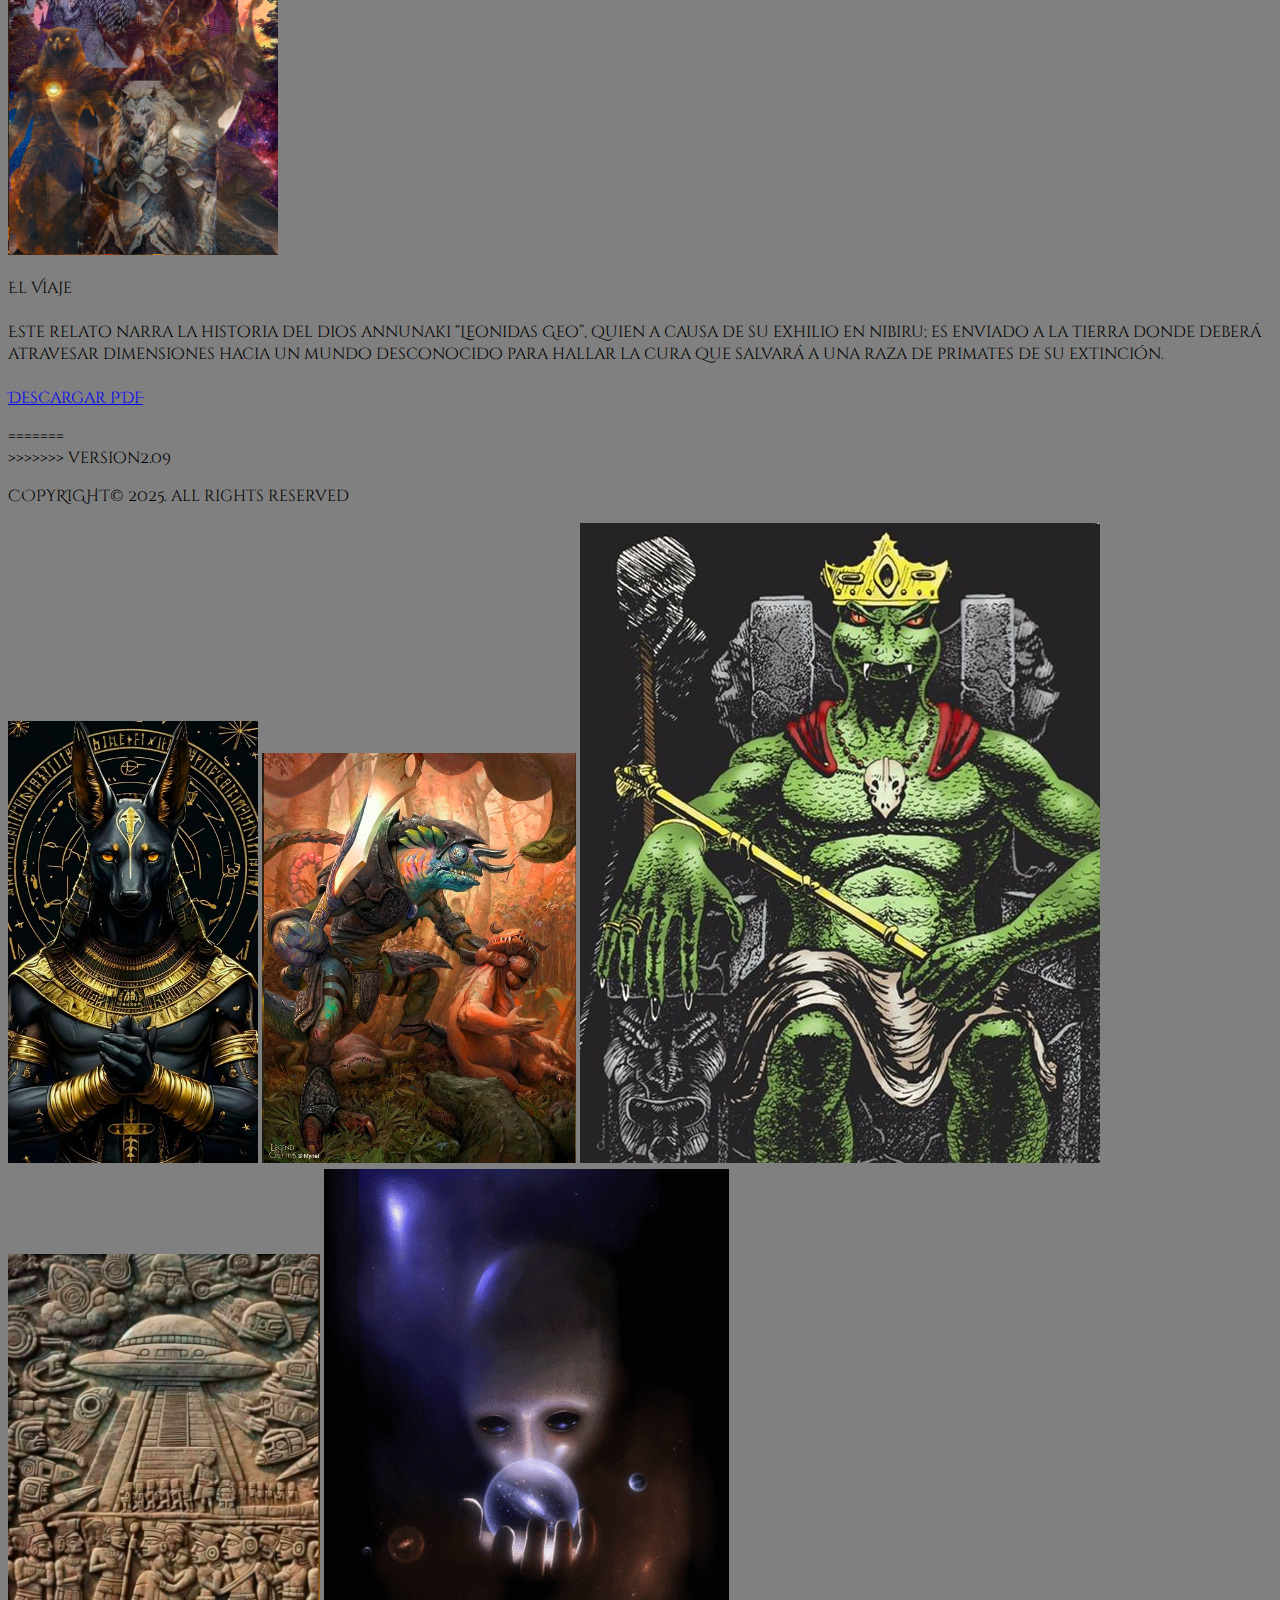
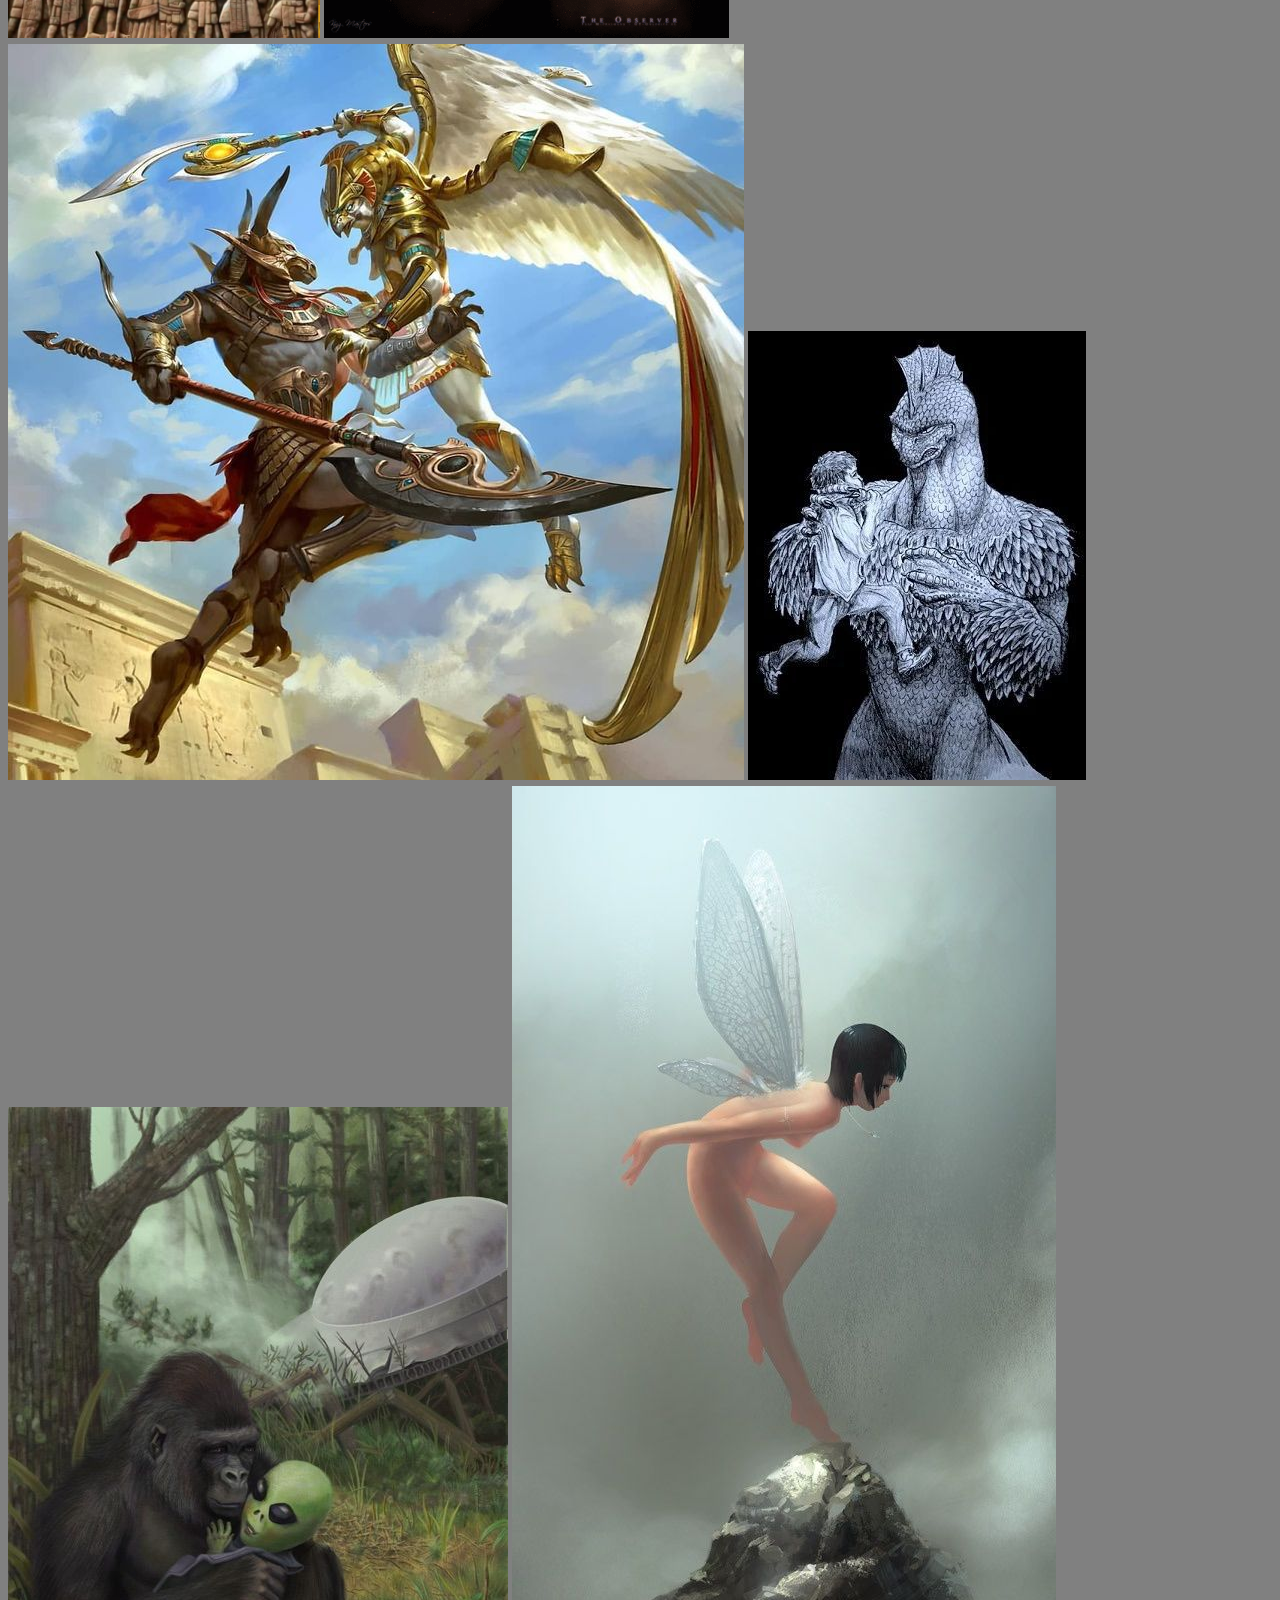
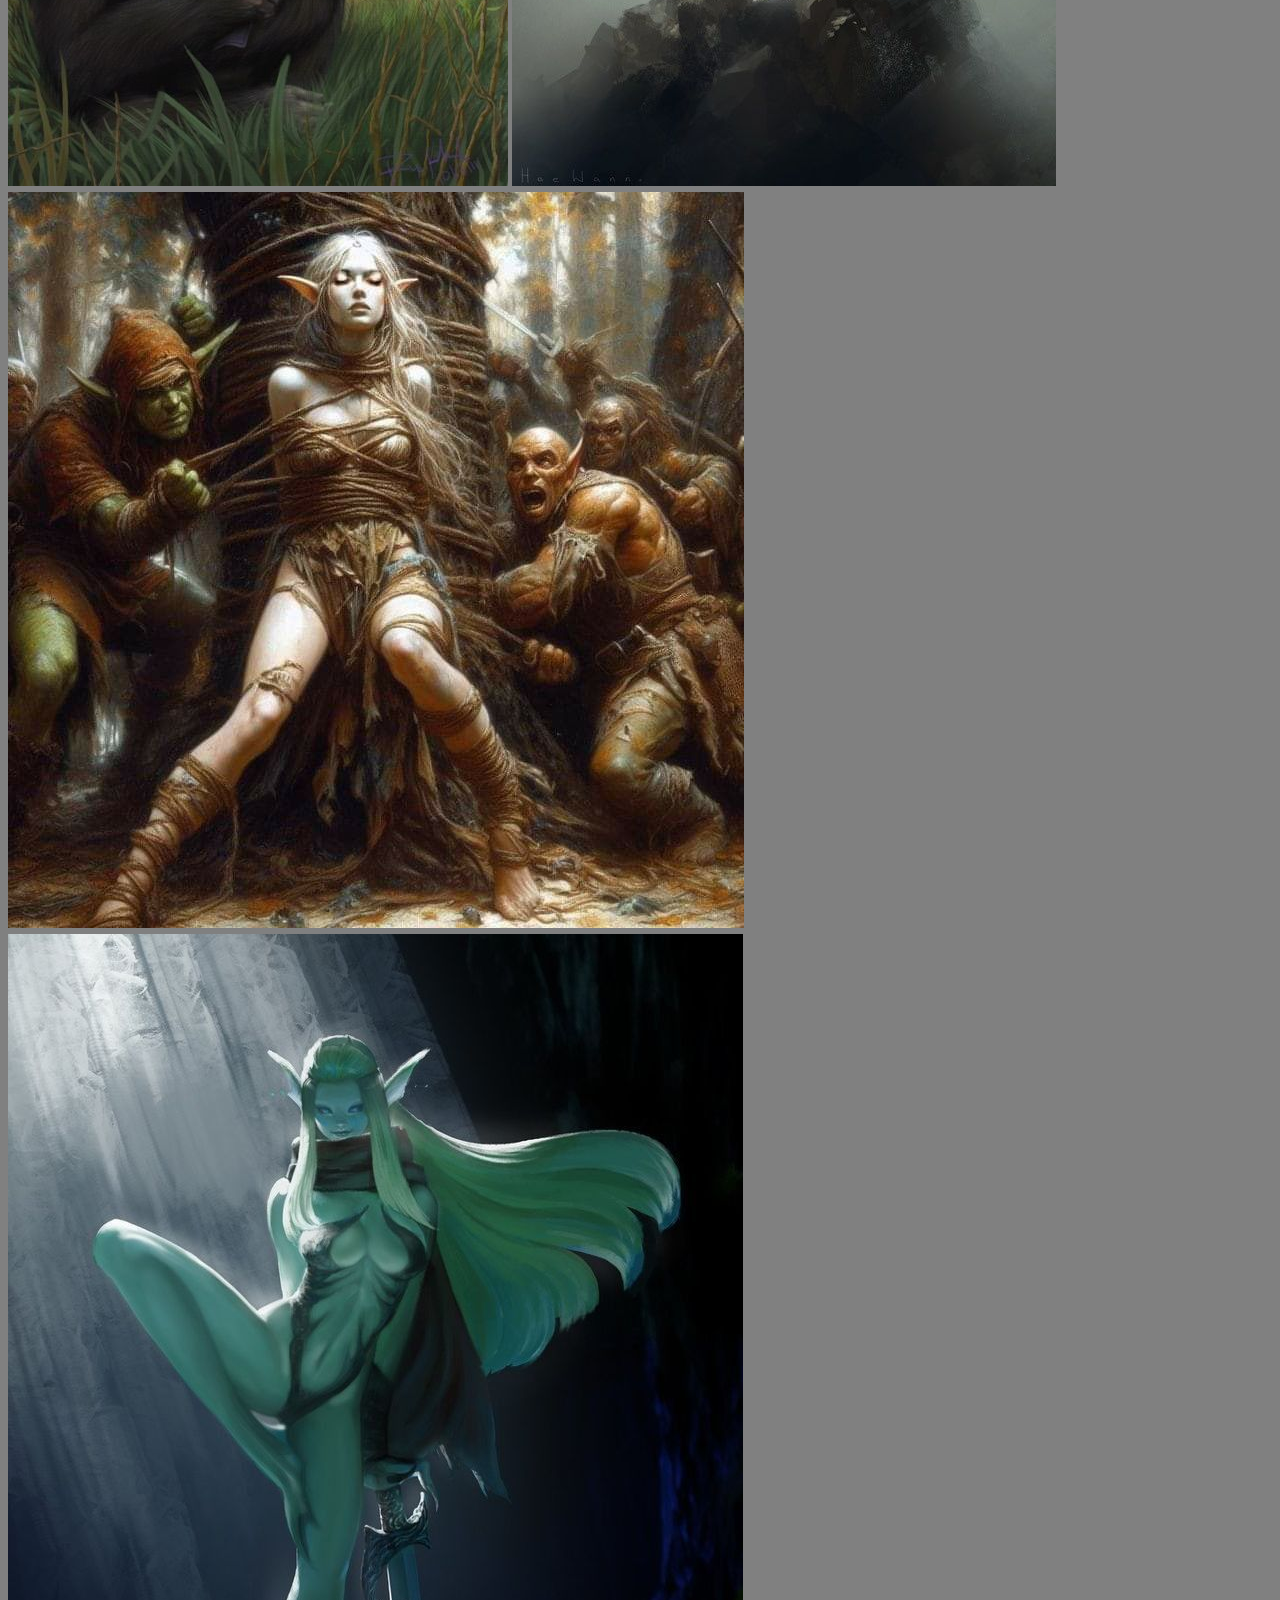
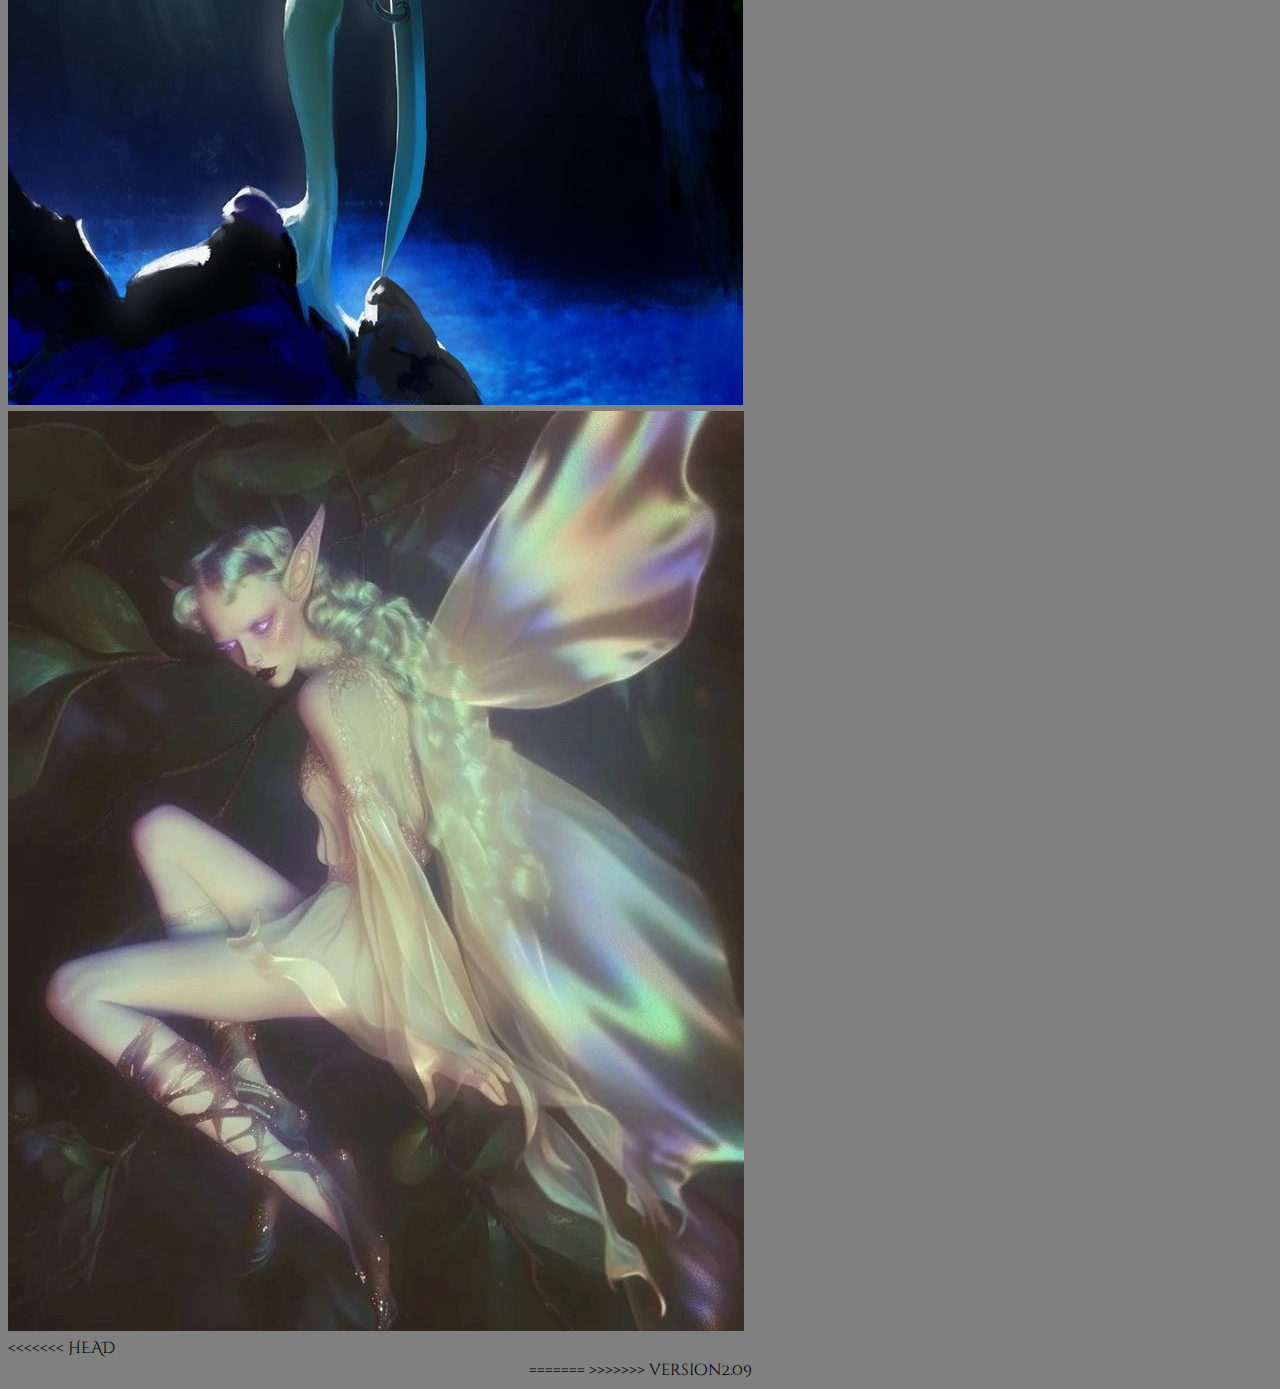
<file: Relatos.html>
<!DOCTYPE html>
<html lang="en">
<head>
    <meta charset="UTF-8">
    <meta name="viewport" content="width=device-width, initial-scale=1.0">
    <title>Relatos</title>
    <link rel="preconnect" href="https://fonts.googleapis.com">
    <link rel="preconnect" href="https://fonts.gstatic.com" crossorigin>
    <link href="https://fonts.googleapis.com/css2?family=Cinzel+Decorative:wght@400;700;900&family=Courgette&family=Lora:ital,wght@0,400..700;1,400..700&family=VT323&display=swap" rel="stylesheet">
    <link rel="stylesheet" href="styles.css">
</head>
<body>
<<<<<<< HEAD
    <div class="version">
        <h4>Version 2.09</h4>
    </div>
    <a href="index.html">
        <div class="cuenta-simbolo"></div>
    </a>
=======
    <div class="version">Version 2.09</div>
    <div class="cuenta-simbolo"></div>
>>>>>>> version2.09
    <div class="redes uno"></div>
    <div class="redes dos"></div>
    <div class="caja-contenedora">
        <div class="contenedor-imagenes-espaciado">
            <div class="imagenes-centrales">
                <img src="./imagenes/Ra.png" class="imagen-central" alt="1">
                <img src="./imagenes/Screenshot_1.png" class="imagen-central" alt="2">
                <img src="./imagenes/Hada.jpg" class="imagen-central" alt="3">
                <img src="./imagenes/Sirena01.png" class="imagen-central" alt="4">
                <img src="./imagenes/Alien01.png" class="imagen-central" alt="">
                <img src="./imagenes/Esfinge (Grécia).jpg" class="imagen-central" alt="">
                <img src="./imagenes/Anunnaki01.png" class="imagen-central" alt="">
                <img src="./imagenes/LovecraftAzathoth01.jpg" class="imagen-central" alt="">
                <img src="./imagenes/Alien02.png" class="imagen-central" alt="">
                <img src="./imagenes/Piramide01.gif" class="imagen-central" alt="">
                <img src="./imagenes/Hada03.jpg" class="imagen-central" alt="">
                <img src="./imagenes/Hada06.jpg"class="imagen-central" alt="">
            </div>
            <div class="contenedor-principal">
                <div class="titulo-y-slogan">
<<<<<<< HEAD
                    <!--Los LOGOS se desplazan a los costados por el flow direction wrap del estilo; junto al tamaño limite de la caja ;D-->
=======
>>>>>>> version2.09
                    <img src="./imagenes/LogoUmbral02.png" alt="logo" class="logo">
                        <h1 class="titulo"><a href="./index.html" target="_blank" class="link"> Umbral de sombras</a></h1>
                        <p class="slogan">Relatos de fantasía que no son reales</p>
                    <img src="./imagenes/LogoUmbral02.png" alt="logo" class="logo">
                </div>
                <div class="menu">
                    <nav> 
                        <ul>
                            <li><a href="./QuienSoy.html" class="quiensoy-html link" target="_blank">¿Quien soy?</a></li>
                            <li><a href="./Blog.html" class="blog-html link" target="_blank">Blog</a></li>
                            <li><a href="Relatos.html" class="relatos-html link" target="_blank">Relatos</a></li>
                            <li><a href="./Tienda.html" class="tienda-html link" target="_blank">Tienda</a></li>
<<<<<<< HEAD
                            <li><a href="./Galeria.html" class="galeria-html link" target="_blank">Galeria</a></li>
=======
                            <li><a href="./Tienda.html" class="galeria-html link" target="_blank">Galeria</a></li>
>>>>>>> version2.09
                        </ul>
                    </nav>    
                </div>
                <div class="contenedor-secundario">
<<<<<<< HEAD
                    <article>
                        <div class="contenedor-relato-elviaje">
                            <img src="./imagenes/ElViaje.jpg.png" class="elviaje-portada" target="_blank">
                            <p class="Elviaje-Desc">El Viaje<br><br>Este relato narra la historia del dios annunaki “Leonidas Geo”, quien a causa de su exhilio en nibiru; es enviado a la tierra donde deberá atravesar dimensiones hacia un mundo desconocido para hallar la cura que salvará a una raza de primates de su extinción.<br><br>

                            <a href="_blank" class="link">Descargar PDF</a> 

                            </p>
                        </div>   
=======
                    <article class="articulo-pagina">
                            
>>>>>>> version2.09
                    </article>    
                </div>
                <footer class="footer"><p class="footer-texto">COPYRIGHT© 2025. all rights reserved</p></footer>
            </div>
            <div class="imagenes-centrales">
                <img src="./imagenes/anubis.png" class="imagen-central" alt="1">
                <img src="./imagenes/Reptil2.jpg.png" class="imagen-central" alt="2">
                <img src="./imagenes/Reptil.jpg" class="imagen-central" alt="3">
                <img src="./imagenes/TablaSumeria3.png" class="imagen-central" alt="4">
                <img src="./imagenes/Alien03.png" class="imagen-central" alt="">
                <img src="./imagenes/Anunnaki02.png" class="imagen-central" alt="">
                <img src="./imagenes/Reptil03.png" class="imagen-central" alt="">
                <img src="./imagenes/Alien04.png" class="imagen-central" alt="">
                <img src="./imagenes/Hada04.jpg" class="imagen-central" alt="">
                <img src="./imagenes/Hada05.jpg" class="imagen-central" alt="">
                <img src="./imagenes/Hada07.jpg" class="imagen-central" alt="">
                <img src="./imagenes/Hada08.jpg" class="imagen-central" alt="">
            </div>
        </div>
<<<<<<< HEAD
    </div>  

=======
    </div>
>>>>>>> version2.09
</body>
</html>
</file>
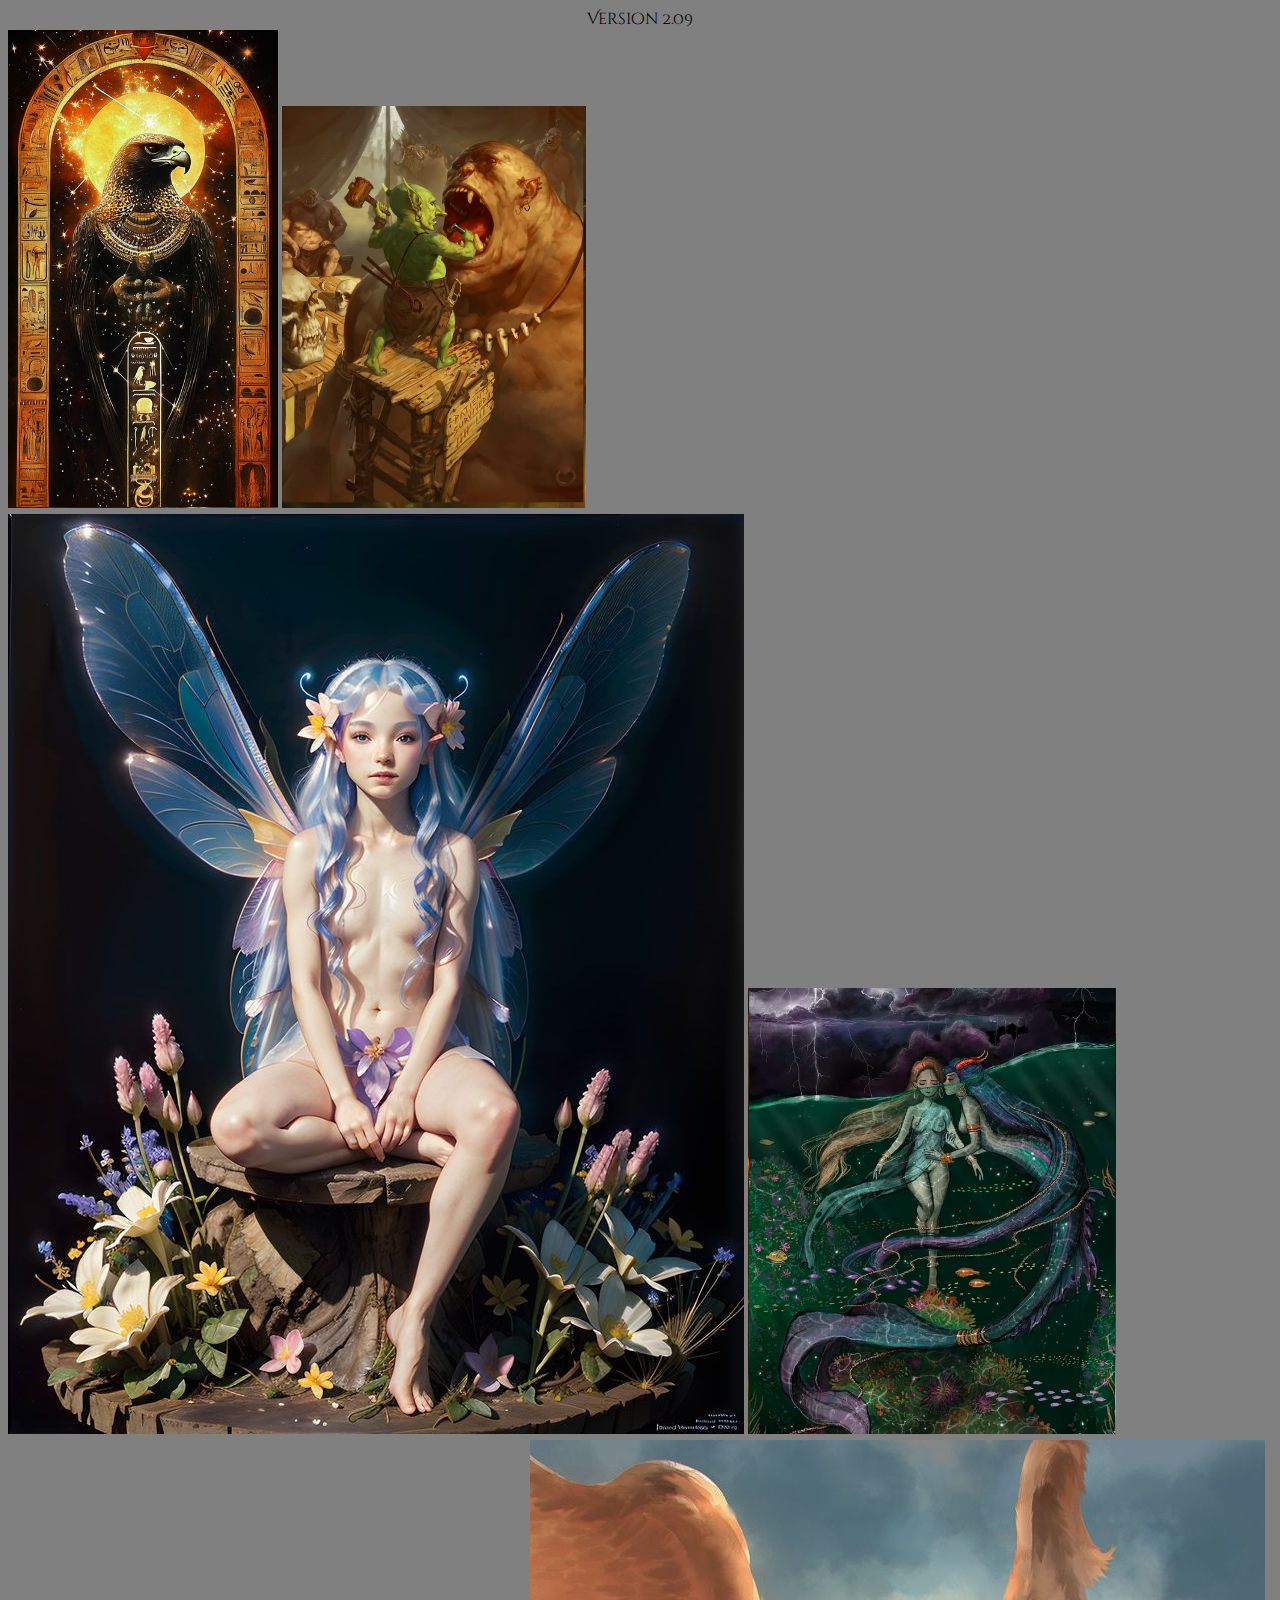
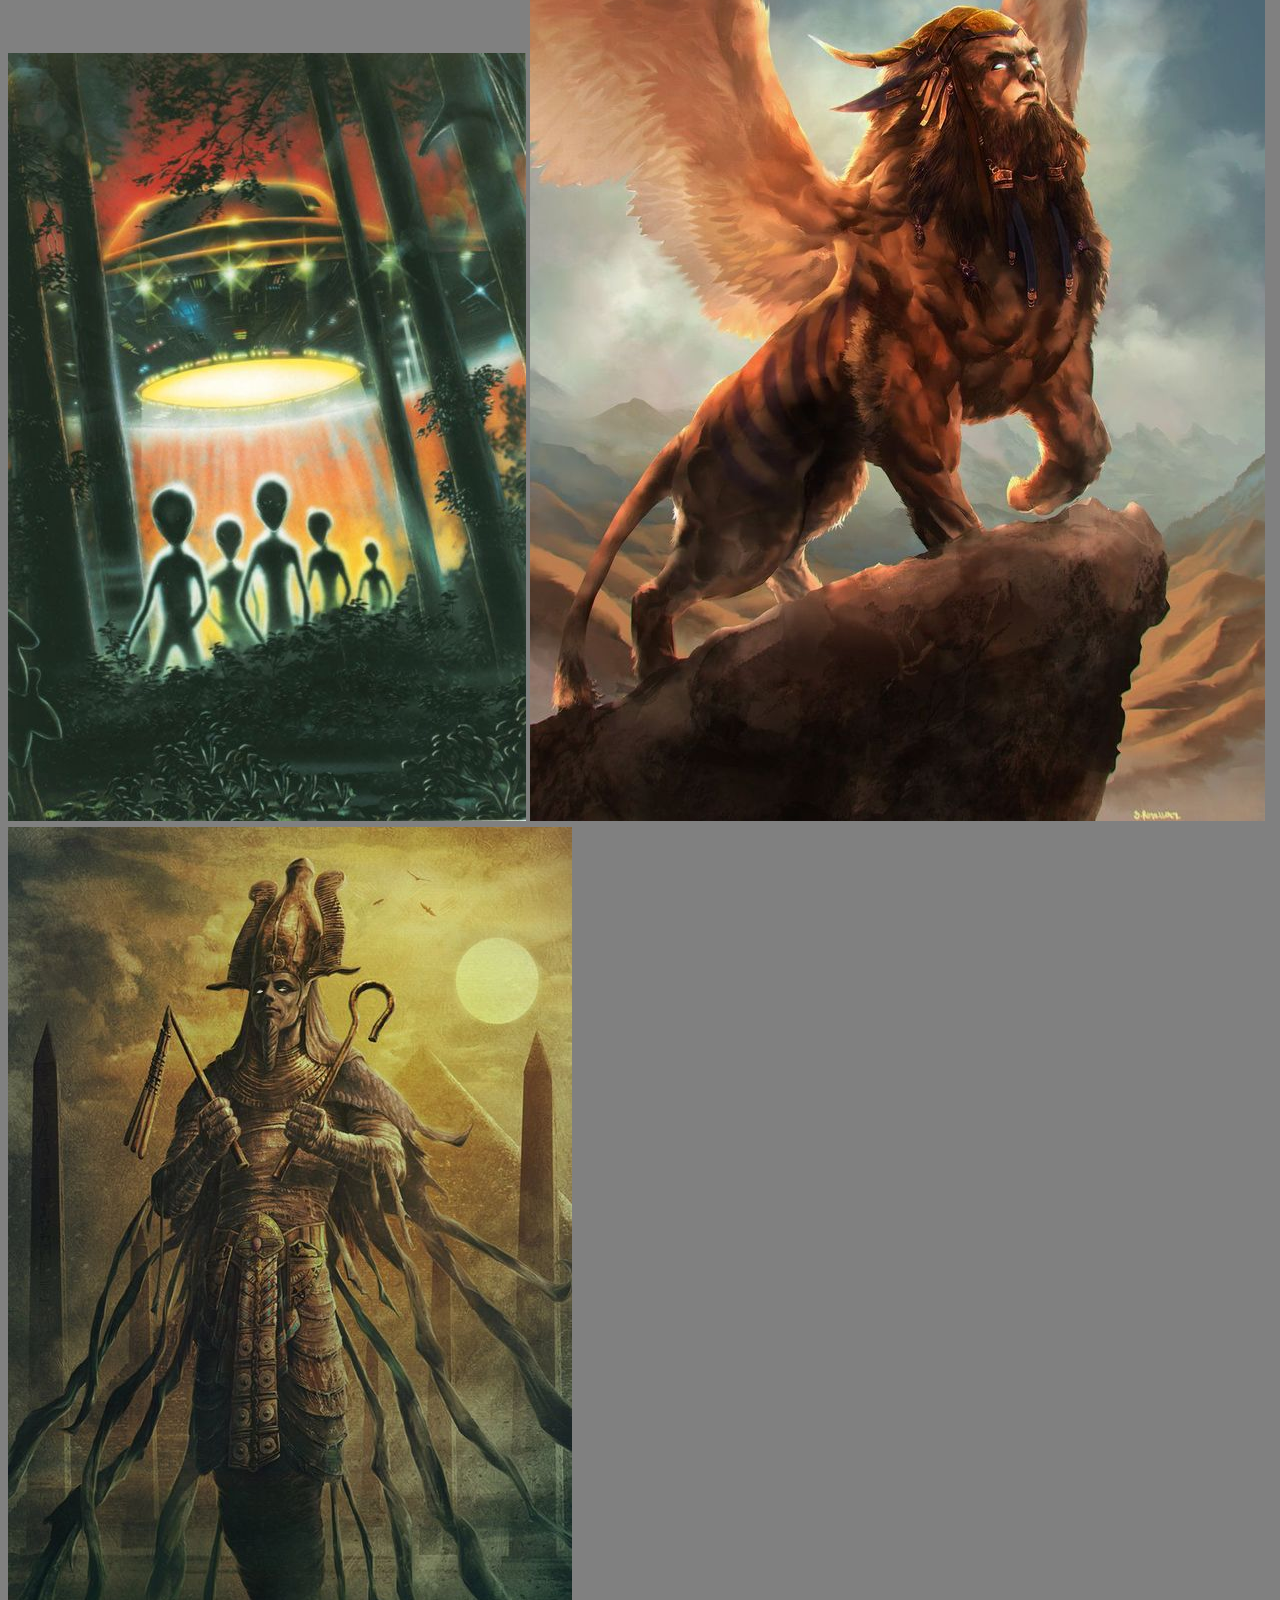
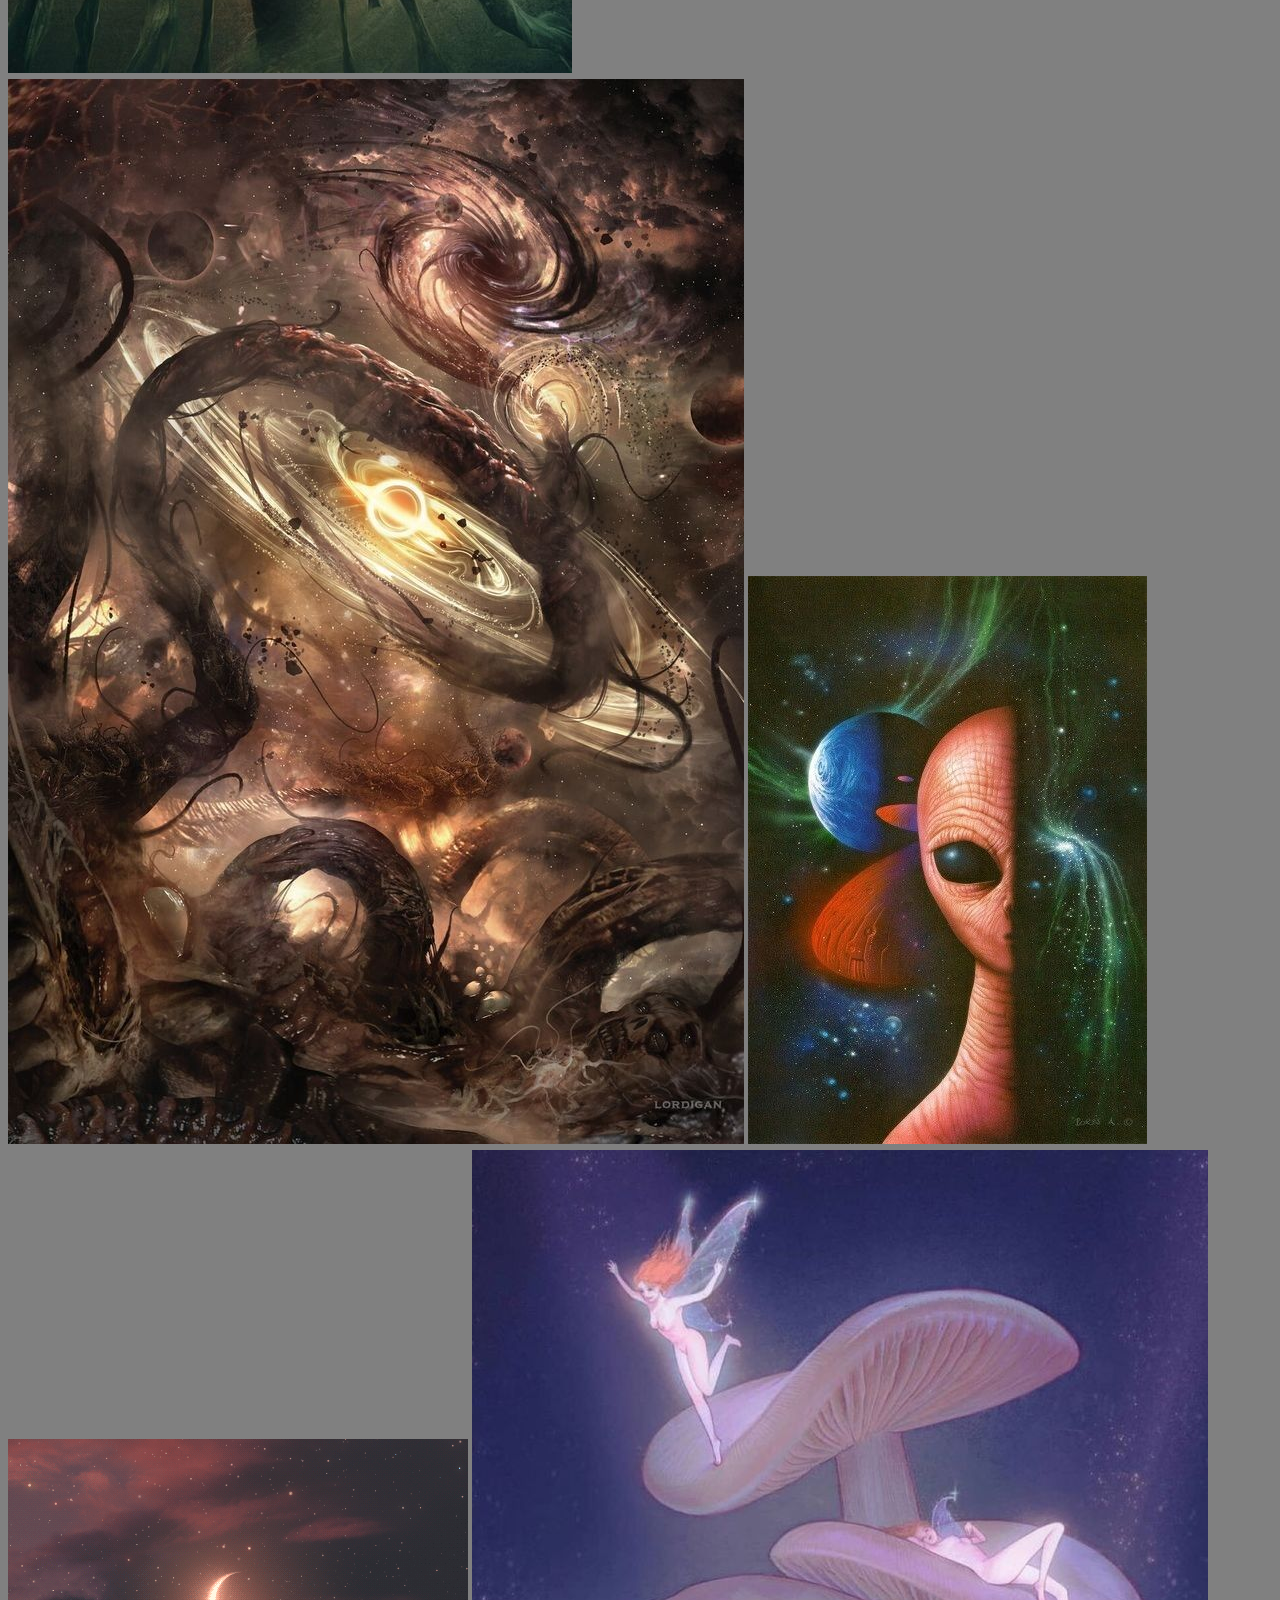
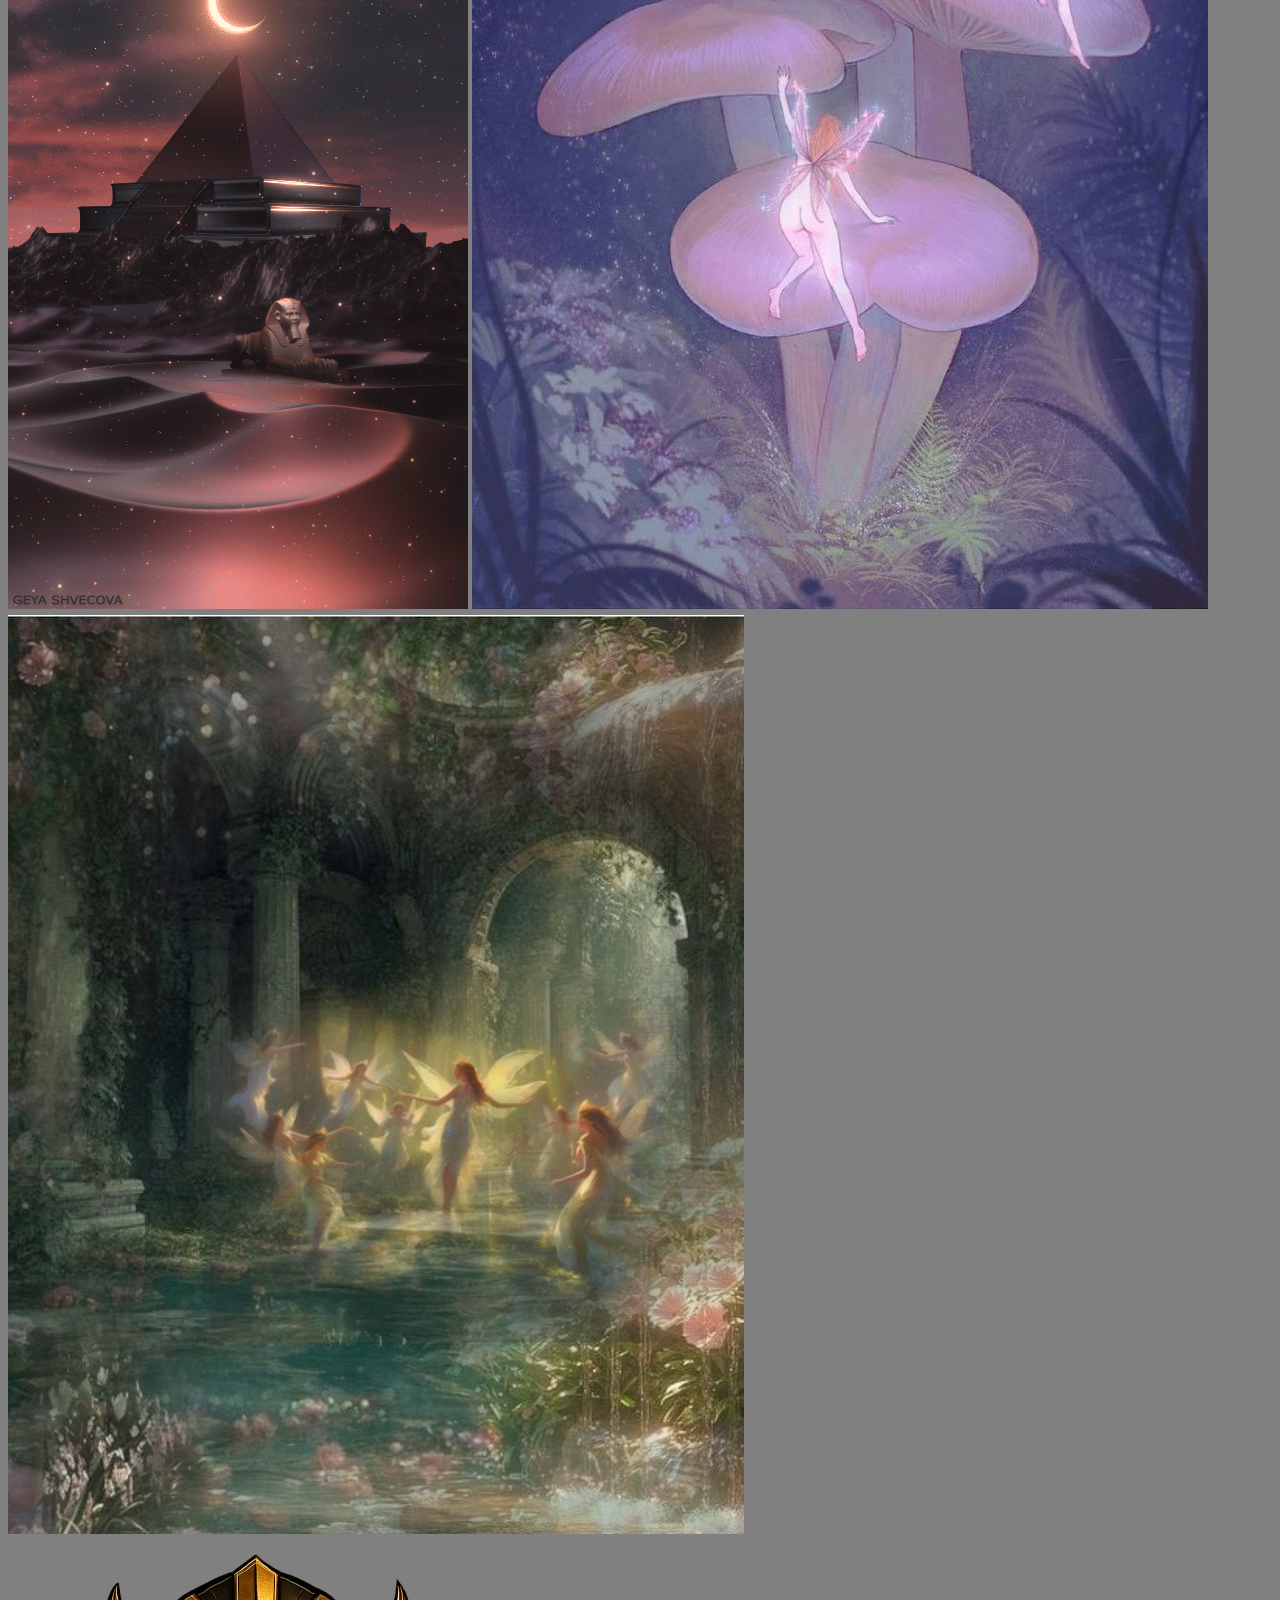
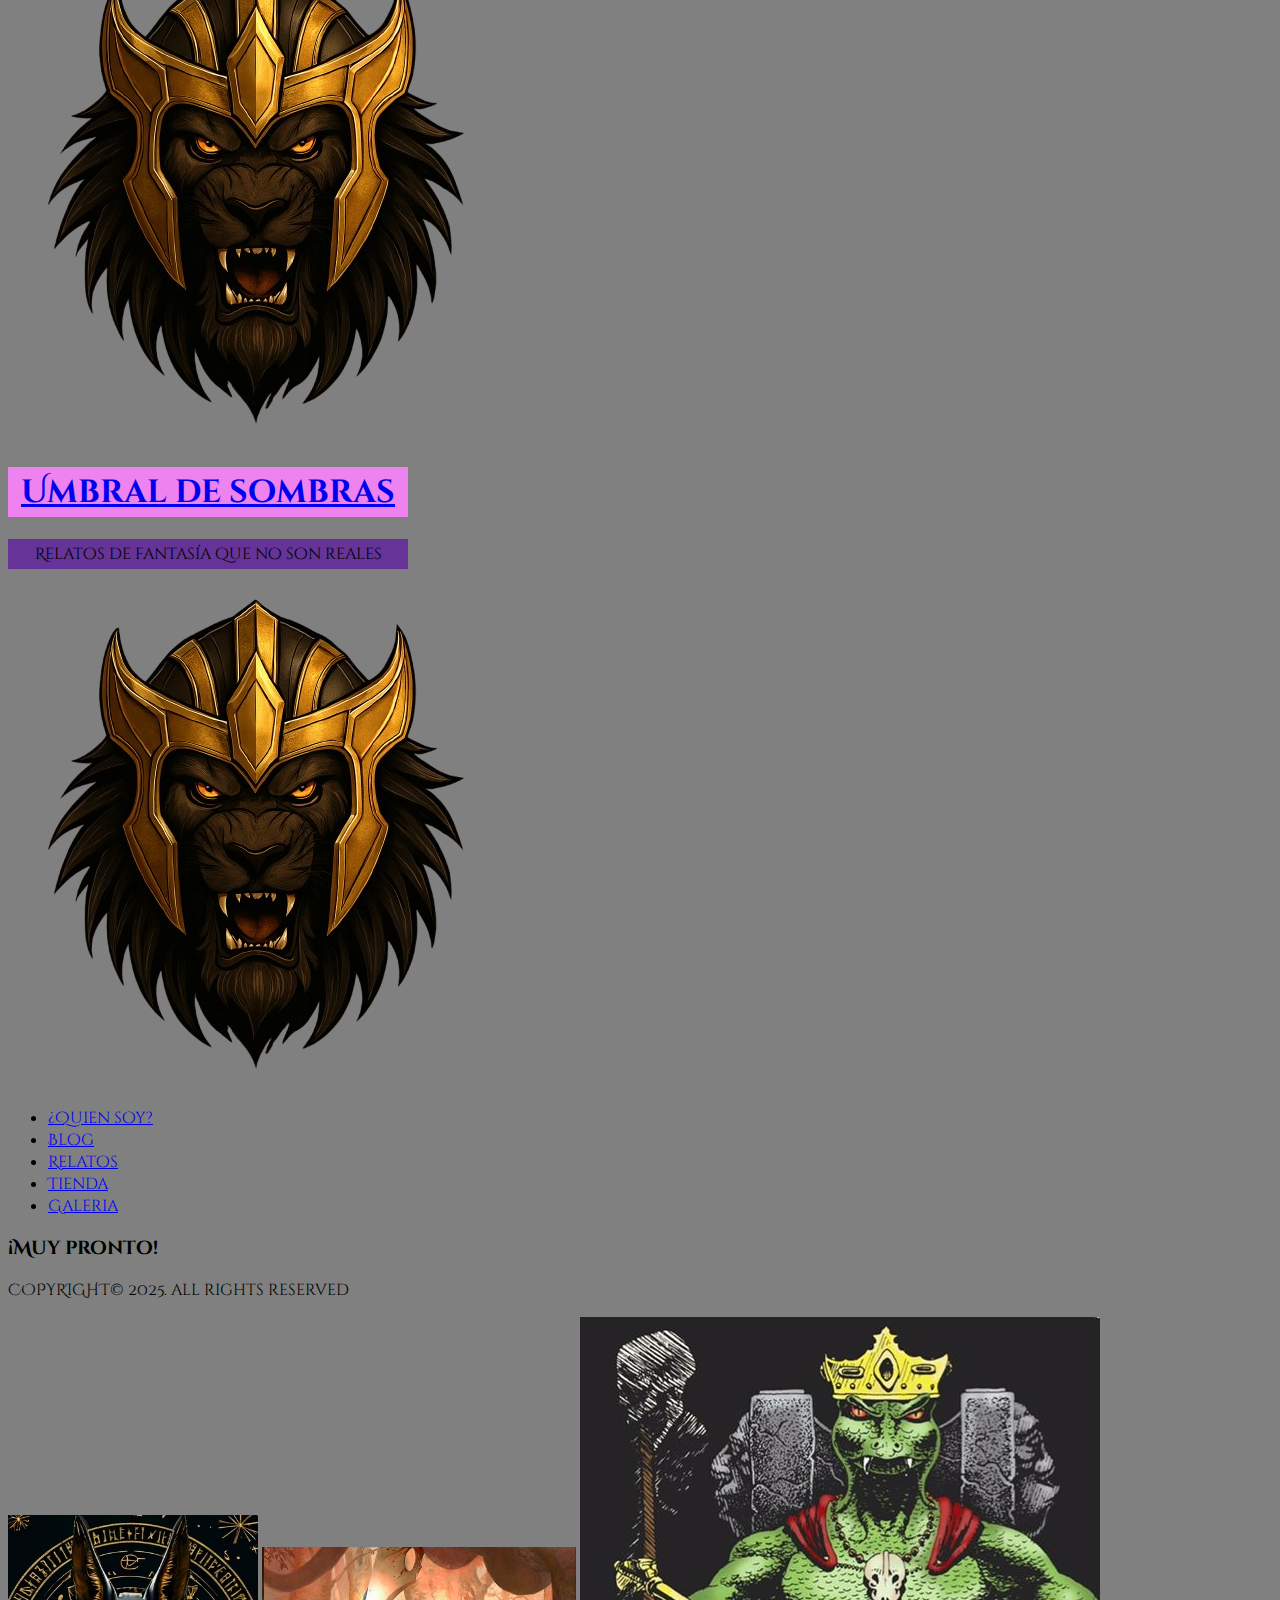
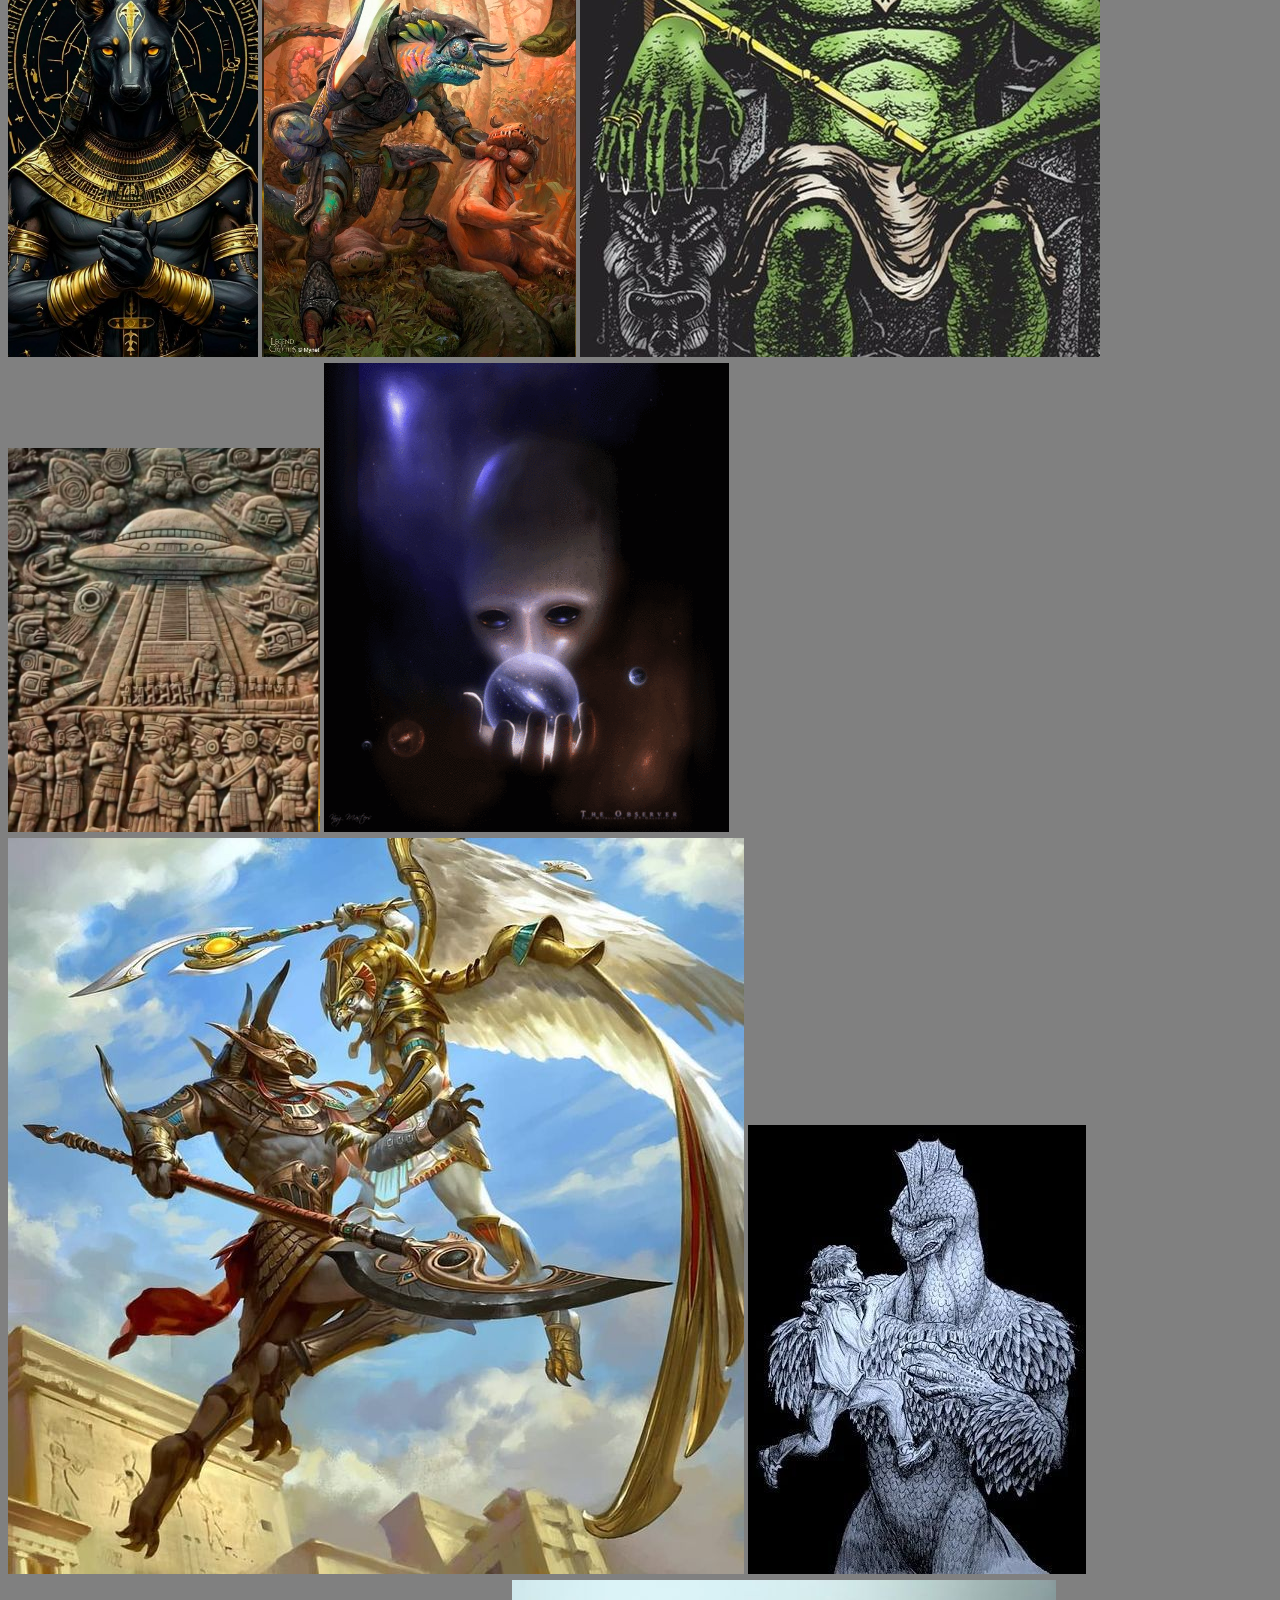
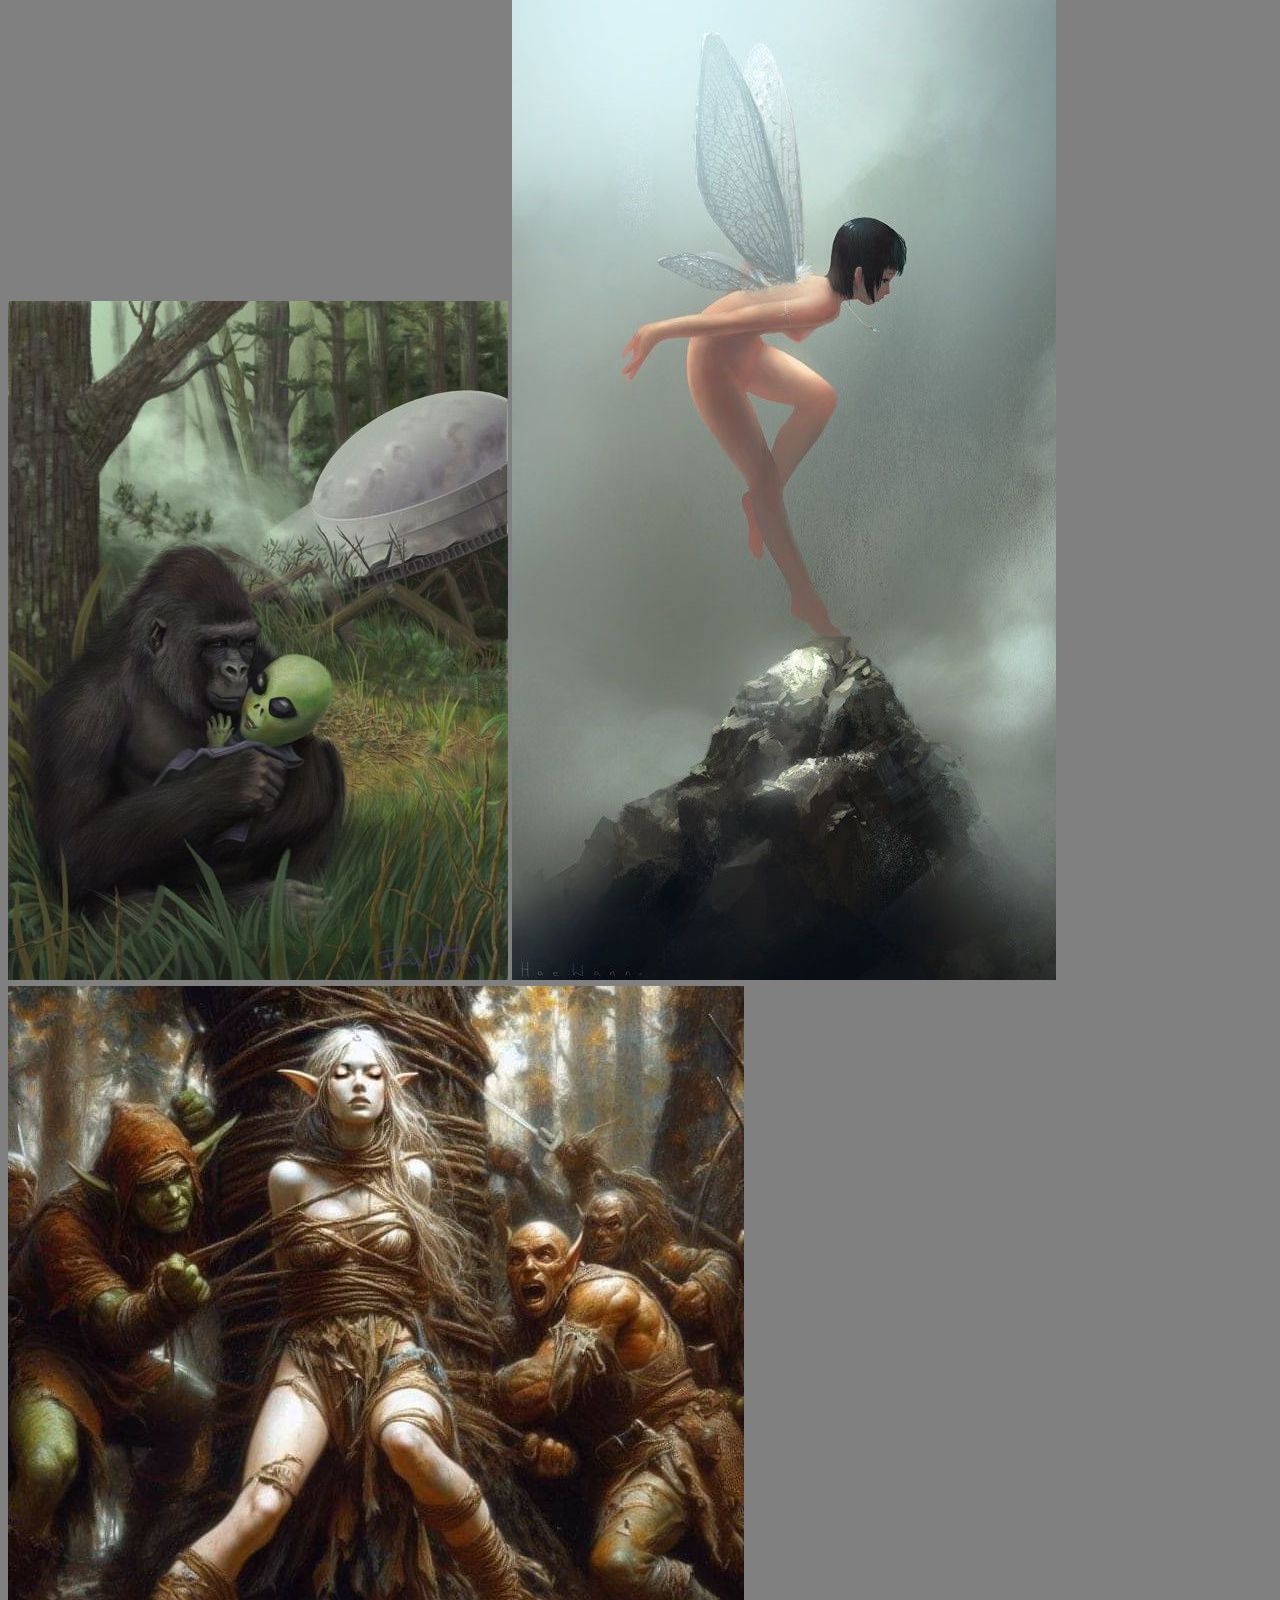
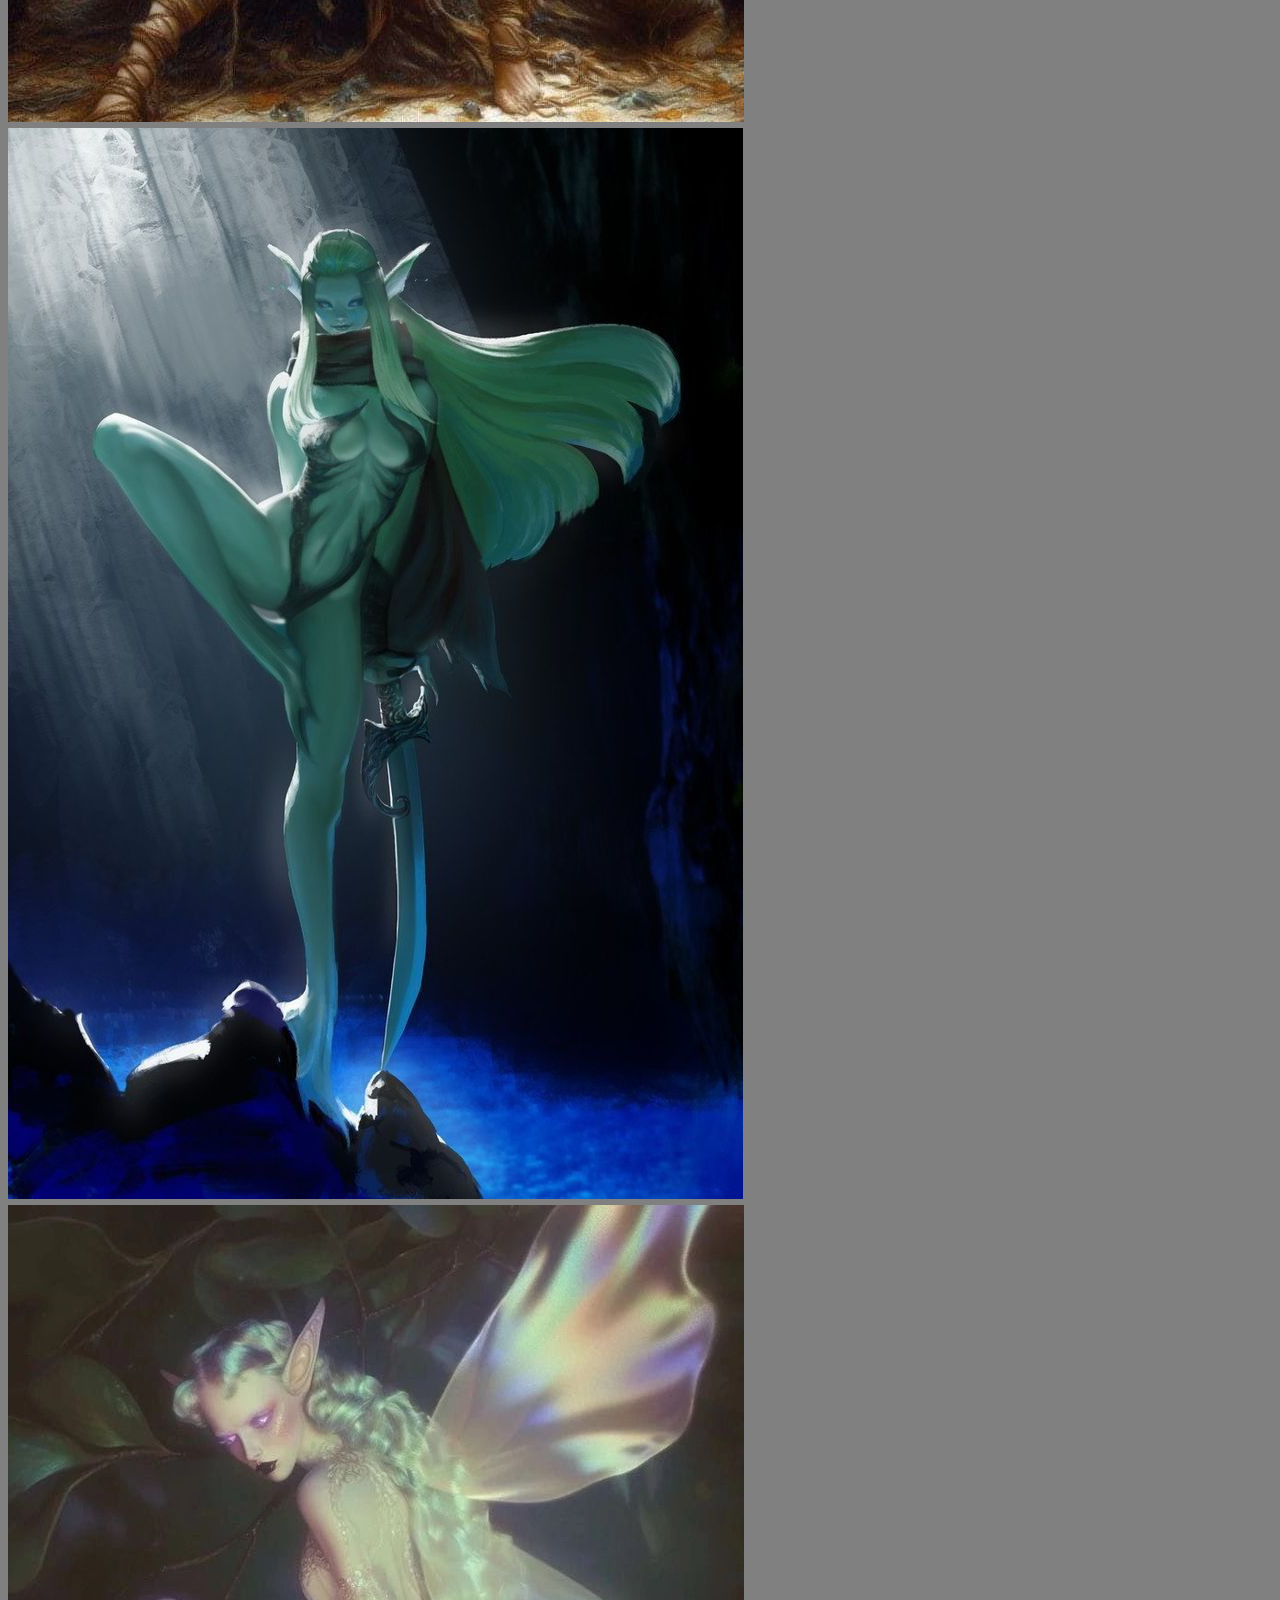
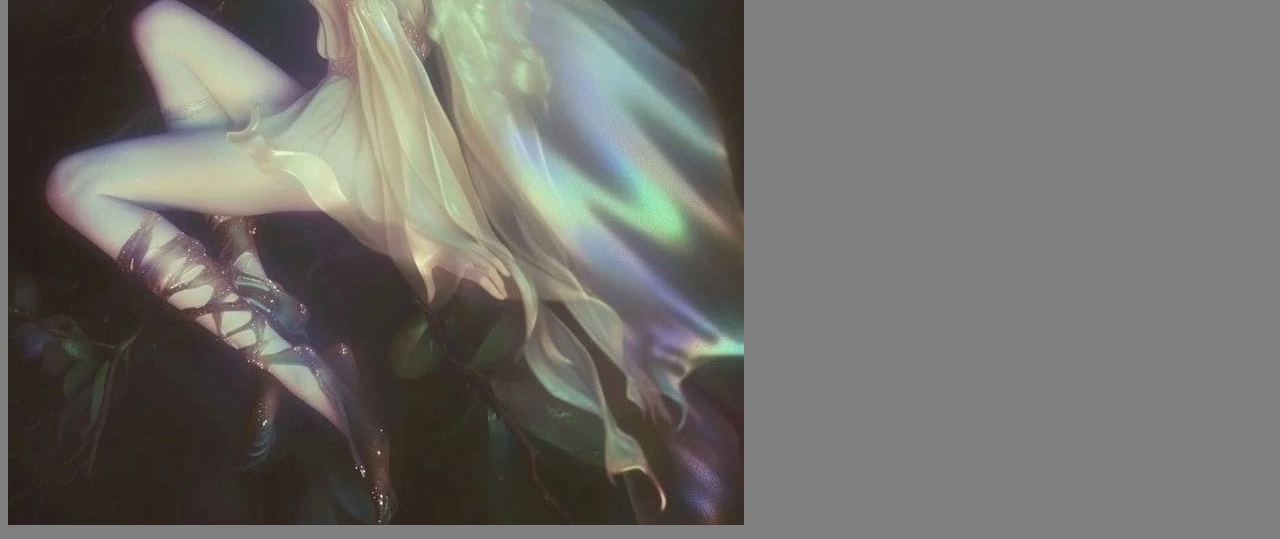
<file: Tienda.html>
<!DOCTYPE html>
<html lang="en">
<head>
    <meta charset="UTF-8">
    <meta name="viewport" content="width=device-width, initial-scale=1.0">
    <title>Tienda</title>
    <link rel="preconnect" href="https://fonts.googleapis.com">
    <link rel="preconnect" href="https://fonts.gstatic.com" crossorigin>
    <link href="https://fonts.googleapis.com/css2?family=Cinzel+Decorative:wght@400;700;900&family=Courgette&family=Lora:ital,wght@0,400..700;1,400..700&family=VT323&display=swap" rel="stylesheet">
    <link rel="stylesheet" href="styles.css">
</head>
<body>
    <div class="version">Version 2.09</div>
    <div class="cuenta-simbolo"></div>
    <div class="redes uno"></div>
    <div class="redes dos"></div>
    <div class="caja-contenedora">
        <div class="contenedor-imagenes-espaciado">
            <div class="imagenes-centrales">
                <img src="./imagenes/Ra.png" class="imagen-central" alt="1">
                <img src="./imagenes/Screenshot_1.png" class="imagen-central" alt="2">
                <img src="./imagenes/Hada.jpg" class="imagen-central" alt="3">
                <img src="./imagenes/Sirena01.png" class="imagen-central" alt="4">
                <img src="./imagenes/Alien01.png" class="imagen-central" alt="">
                <img src="./imagenes/Esfinge (Grécia).jpg" class="imagen-central" alt="">
                <img src="./imagenes/Anunnaki01.png" class="imagen-central" alt="">
                <img src="./imagenes/LovecraftAzathoth01.jpg" class="imagen-central" alt="">
                <img src="./imagenes/Alien02.png" class="imagen-central" alt="">
                <img src="./imagenes/Piramide01.gif" class="imagen-central" alt="">
                <img src="./imagenes/Hada03.jpg" class="imagen-central" alt="">
                <img src="./imagenes/Hada06.jpg"class="imagen-central" alt="">
            </div>
            <div class="contenedor-principal">
                <div class="titulo-y-slogan">
                    <img src="./imagenes/LogoUmbral02.png" alt="logo" class="logo">
                        <h1 class="titulo"><a href="./index.html" target="_blank" class="link"> Umbral de sombras</a></h1>
                        <p class="slogan">Relatos de fantasía que no son reales</p>
                    <img src="./imagenes/LogoUmbral02.png" alt="logo" class="logo">
                </div>
                <div class="menu">
                    <nav> 
                        <ul>
                            <li><a href="./QuienSoy.html" class="quiensoy-html link" target="_blank">¿Quien soy?</a></li>
                            <li><a href="./Blog.html" class="blog-html link" target="_blank">Blog</a></li>
                            <li><a href="Relatos.html" class="relatos-html link" target="_blank">Relatos</a></li>
                            <li><a href="./Tienda.html" class="tienda-html link" target="_blank">Tienda</a></li>
                            <li><a href="./Tienda.html" class="galeria-html link" target="_blank">Galeria</a></li>
                        </ul>
                    </nav>    
                </div>
                <div class="contenedor-secundario">
                    <article class="articulo-pagina">
                        <h3>¡Muy pronto!</h3>    
                    </article>    
                </div>
                <footer class="footer"><p class="footer-texto">COPYRIGHT© 2025. all rights reserved</p></footer>
            </div>
            <div class="imagenes-centrales">
                <img src="./imagenes/anubis.png" class="imagen-central" alt="1">
                <img src="./imagenes/Reptil2.jpg.png" class="imagen-central" alt="2">
                <img src="./imagenes/Reptil.jpg" class="imagen-central" alt="3">
                <img src="./imagenes/TablaSumeria3.png" class="imagen-central" alt="4">
                <img src="./imagenes/Alien03.png" class="imagen-central" alt="">
                <img src="./imagenes/Anunnaki02.png" class="imagen-central" alt="">
                <img src="./imagenes/Reptil03.png" class="imagen-central" alt="">
                <img src="./imagenes/Alien04.png" class="imagen-central" alt="">
                <img src="./imagenes/Hada04.jpg" class="imagen-central" alt="">
                <img src="./imagenes/Hada05.jpg" class="imagen-central" alt="">
                <img src="./imagenes/Hada07.jpg" class="imagen-central" alt="">
                <img src="./imagenes/Hada08.jpg" class="imagen-central" alt="">
            </div>
        </div>
    </div>
</body>
</html>
</file>
<file: styles.css>
body {
    background:gray;
    font-family: "Cinzel decorative", serif;
    display: flex;
    align-items: center;
    justify-content: center;
    flex-direction: column;
    flex-wrap: nowrap;
}
.caja-contenedora-principal {
    background: gray;
    display: flex;
    flex-flow: row nowrap;
    justify-content: space-between;
    align-items: stretch;
    width: 800px;
    height: 850px;
}
.caja-contenedora-secundaria {
    background: crimson;
    width: 100px;
    height: auto;
}
.centro {
    background: orange;
    text-align: center;
    width: 600px;
    height: auto;
}
/*Acá irá segmentado los articulos con display flex y column en direction. Ya que necesito el texto junto a la imagen en largo.*/
.titulo-hoved:hover {
    color: yellow;
}
.sub-titulos {
    background: saddlebrown;
    margin-bottom: -1px;
    justify-content: center;
    text-align: center;
    width: 600px;
    height: auto;
}
.caja-contenedora-articulos-uno {
    background: azure;
    display: flex;
    justify-content: center;
    flex-direction: row;
    flex-wrap: nowrap;
    margin-bottom: -1.5rem;
    width: 600px;
    height: 300px;
    padding: 1rem;
    gap: 10px;
}
.descripcion-general-sobre-mi {
    background: violet;
    margin-top: -1px;
    align-items: center;
    justify-content: center;
    font-size: small;
    text-align: start;
    width: 260px;
    height: 300px;
}
.caja-titulo-slogan {
    background: blue;
    display: flex;
    margin-bottom: -9px;
    flex-flow: column nowrap;
    justify-content: center;
    align-items: center;
    height: 110px;
}
.titulo {
    background: violet;
    display: flex;
    justify-content: center;
    align-items: center;
    text-align: center;
    width: 400px;
    height: 50px;
}
.slogan {
    background: rebeccapurple;
    display: flex;
    justify-content: center;
    align-items: center;
    text-align: center;
    width: 400px;
    height: 30px;
}
.copyright {
    background: coral;
    margin-top: 1.3rem;
}
</file>
